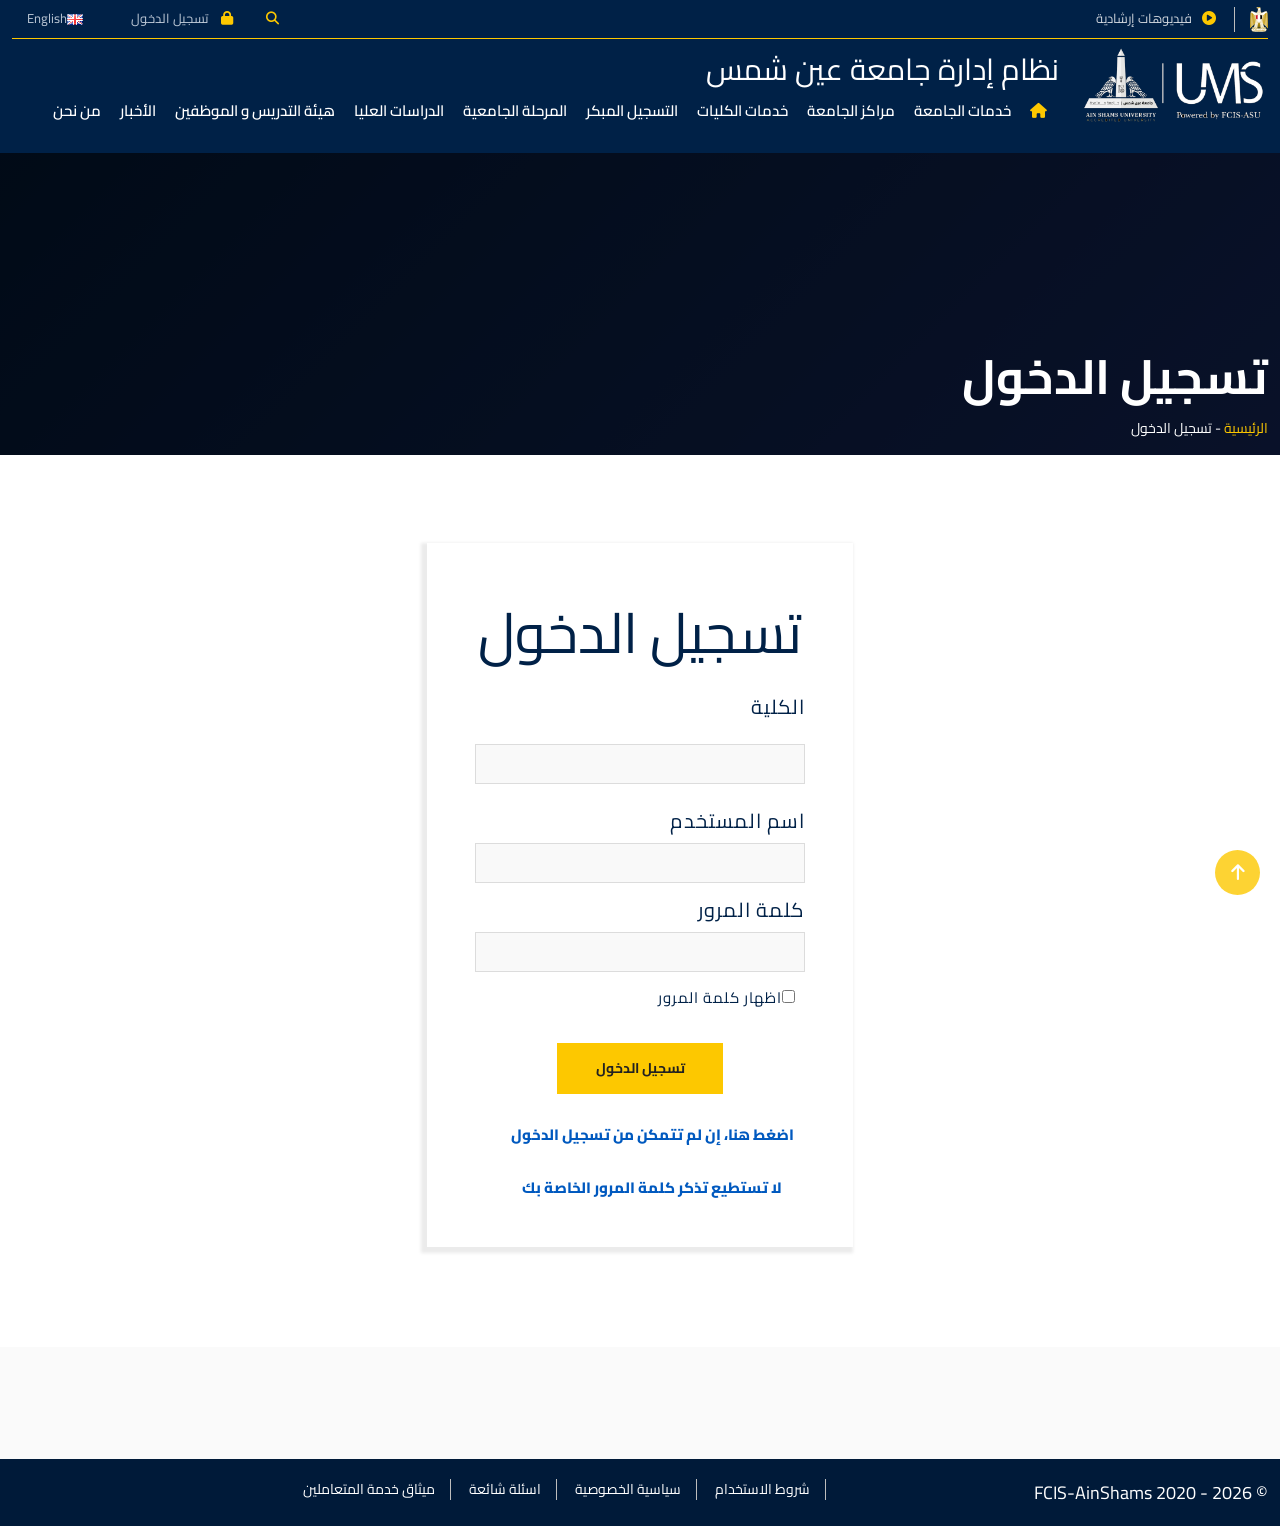
<file: index.html>
<!DOCTYPE html>
<!-- saved from url=(0037)https://ums.asu.edu.eg/App/Login_Form -->
<html lang="ar" dir="rtl" style="" class="js flexbox flexboxlegacy canvas canvastext webgl no-touch geolocation postmessage no-websqldatabase indexeddb hashchange history draganddrop websockets rgba hsla multiplebgs backgroundsize borderimage borderradius boxshadow textshadow opacity cssanimations csscolumns cssgradients cssreflections csstransforms csstransforms3d csstransitions fontface generatedcontent video audio localstorage sessionstorage webworkers no-applicationcache svg inlinesvg smil svgclippaths k-webkit k-webkit150 js flexbox flexboxlegacy canvas canvastext webgl no-touch geolocation postmessage no-websqldatabase indexeddb hashchange history draganddrop websockets rgba hsla multiplebgs backgroundsize borderimage borderradius boxshadow textshadow opacity cssanimations csscolumns cssgradients cssreflections csstransforms csstransforms3d csstransitions fontface generatedcontent video audio localstorage sessionstorage webworkers no-applicationcache svg inlinesvg smil svgclippaths js  js flexbox canvas canvastext webgl no-touch geolocation postmessage no-websqldatabase indexeddb hashchange history draganddrop websockets rgba hsla multiplebgs backgroundsize borderimage borderradius boxshadow textshadow opacity cssanimations csscolumns cssgradients cssreflections csstransforms csstransforms3d csstransitions fontface generatedcontent video audio localstorage sessionstorage webworkers no-applicationcache svg inlinesvg smil svgclippaths"><head><meta http-equiv="Content-Type" content="text/html; charset=UTF-8"><style type="text/css">.swal-icon--error{border-color:#f27474;-webkit-animation:animateErrorIcon .5s;animation:animateErrorIcon .5s}.swal-icon--error__x-mark{position:relative;display:block;-webkit-animation:animateXMark .5s;animation:animateXMark .5s}.swal-icon--error__line{position:absolute;height:5px;width:47px;background-color:#f27474;display:block;top:37px;border-radius:2px}.swal-icon--error__line--left{-webkit-transform:rotate(45deg);transform:rotate(45deg);left:17px}.swal-icon--error__line--right{-webkit-transform:rotate(-45deg);transform:rotate(-45deg);right:16px}@-webkit-keyframes animateErrorIcon{0%{-webkit-transform:rotateX(100deg);transform:rotateX(100deg);opacity:0}to{-webkit-transform:rotateX(0deg);transform:rotateX(0deg);opacity:1}}@keyframes animateErrorIcon{0%{-webkit-transform:rotateX(100deg);transform:rotateX(100deg);opacity:0}to{-webkit-transform:rotateX(0deg);transform:rotateX(0deg);opacity:1}}@-webkit-keyframes animateXMark{0%{-webkit-transform:scale(.4);transform:scale(.4);margin-top:26px;opacity:0}50%{-webkit-transform:scale(.4);transform:scale(.4);margin-top:26px;opacity:0}80%{-webkit-transform:scale(1.15);transform:scale(1.15);margin-top:-6px}to{-webkit-transform:scale(1);transform:scale(1);margin-top:0;opacity:1}}@keyframes animateXMark{0%{-webkit-transform:scale(.4);transform:scale(.4);margin-top:26px;opacity:0}50%{-webkit-transform:scale(.4);transform:scale(.4);margin-top:26px;opacity:0}80%{-webkit-transform:scale(1.15);transform:scale(1.15);margin-top:-6px}to{-webkit-transform:scale(1);transform:scale(1);margin-top:0;opacity:1}}.swal-icon--warning{border-color:#f8bb86;-webkit-animation:pulseWarning .75s infinite alternate;animation:pulseWarning .75s infinite alternate}.swal-icon--warning__body{width:5px;height:47px;top:10px;border-radius:2px;margin-left:-2px}.swal-icon--warning__body,.swal-icon--warning__dot{position:absolute;left:50%;background-color:#f8bb86}.swal-icon--warning__dot{width:7px;height:7px;border-radius:50%;margin-left:-4px;bottom:-11px}@-webkit-keyframes pulseWarning{0%{border-color:#f8d486}to{border-color:#f8bb86}}@keyframes pulseWarning{0%{border-color:#f8d486}to{border-color:#f8bb86}}.swal-icon--success{border-color:#a5dc86}.swal-icon--success:after,.swal-icon--success:before{content:"";border-radius:50%;position:absolute;width:60px;height:120px;background:#fff;-webkit-transform:rotate(45deg);transform:rotate(45deg)}.swal-icon--success:before{border-radius:120px 0 0 120px;top:-7px;left:-33px;-webkit-transform:rotate(-45deg);transform:rotate(-45deg);-webkit-transform-origin:60px 60px;transform-origin:60px 60px}.swal-icon--success:after{border-radius:0 120px 120px 0;top:-11px;left:30px;-webkit-transform:rotate(-45deg);transform:rotate(-45deg);-webkit-transform-origin:0 60px;transform-origin:0 60px;-webkit-animation:rotatePlaceholder 4.25s ease-in;animation:rotatePlaceholder 4.25s ease-in}.swal-icon--success__ring{width:80px;height:80px;border:4px solid hsla(98,55%,69%,.2);border-radius:50%;box-sizing:content-box;position:absolute;left:-4px;top:-4px;z-index:2}.swal-icon--success__hide-corners{width:5px;height:90px;background-color:#fff;padding:1px;position:absolute;left:28px;top:8px;z-index:1;-webkit-transform:rotate(-45deg);transform:rotate(-45deg)}.swal-icon--success__line{height:5px;background-color:#a5dc86;display:block;border-radius:2px;position:absolute;z-index:2}.swal-icon--success__line--tip{width:25px;left:14px;top:46px;-webkit-transform:rotate(45deg);transform:rotate(45deg);-webkit-animation:animateSuccessTip .75s;animation:animateSuccessTip .75s}.swal-icon--success__line--long{width:47px;right:8px;top:38px;-webkit-transform:rotate(-45deg);transform:rotate(-45deg);-webkit-animation:animateSuccessLong .75s;animation:animateSuccessLong .75s}@-webkit-keyframes rotatePlaceholder{0%{-webkit-transform:rotate(-45deg);transform:rotate(-45deg)}5%{-webkit-transform:rotate(-45deg);transform:rotate(-45deg)}12%{-webkit-transform:rotate(-405deg);transform:rotate(-405deg)}to{-webkit-transform:rotate(-405deg);transform:rotate(-405deg)}}@keyframes rotatePlaceholder{0%{-webkit-transform:rotate(-45deg);transform:rotate(-45deg)}5%{-webkit-transform:rotate(-45deg);transform:rotate(-45deg)}12%{-webkit-transform:rotate(-405deg);transform:rotate(-405deg)}to{-webkit-transform:rotate(-405deg);transform:rotate(-405deg)}}@-webkit-keyframes animateSuccessTip{0%{width:0;left:1px;top:19px}54%{width:0;left:1px;top:19px}70%{width:50px;left:-8px;top:37px}84%{width:17px;left:21px;top:48px}to{width:25px;left:14px;top:45px}}@keyframes animateSuccessTip{0%{width:0;left:1px;top:19px}54%{width:0;left:1px;top:19px}70%{width:50px;left:-8px;top:37px}84%{width:17px;left:21px;top:48px}to{width:25px;left:14px;top:45px}}@-webkit-keyframes animateSuccessLong{0%{width:0;right:46px;top:54px}65%{width:0;right:46px;top:54px}84%{width:55px;right:0;top:35px}to{width:47px;right:8px;top:38px}}@keyframes animateSuccessLong{0%{width:0;right:46px;top:54px}65%{width:0;right:46px;top:54px}84%{width:55px;right:0;top:35px}to{width:47px;right:8px;top:38px}}.swal-icon--info{border-color:#c9dae1}.swal-icon--info:before{width:5px;height:29px;bottom:17px;border-radius:2px;margin-left:-2px}.swal-icon--info:after,.swal-icon--info:before{content:"";position:absolute;left:50%;background-color:#c9dae1}.swal-icon--info:after{width:7px;height:7px;border-radius:50%;margin-left:-3px;top:19px}.swal-icon{width:80px;height:80px;border-width:4px;border-style:solid;border-radius:50%;padding:0;position:relative;box-sizing:content-box;margin:20px auto}.swal-icon:first-child{margin-top:32px}.swal-icon--custom{width:auto;height:auto;max-width:100%;border:none;border-radius:0}.swal-icon img{max-width:100%;max-height:100%}.swal-title{color:rgba(0,0,0,.65);font-weight:600;text-transform:none;position:relative;display:block;padding:13px 16px;font-size:27px;line-height:normal;text-align:center;margin-bottom:0}.swal-title:first-child{margin-top:26px}.swal-title:not(:first-child){padding-bottom:0}.swal-title:not(:last-child){margin-bottom:13px}.swal-text{font-size:16px;position:relative;float:none;line-height:normal;vertical-align:top;text-align:left;display:inline-block;margin:0;padding:0 10px;font-weight:400;color:rgba(0,0,0,.64);max-width:calc(100% - 20px);overflow-wrap:break-word;box-sizing:border-box}.swal-text:first-child{margin-top:45px}.swal-text:last-child{margin-bottom:45px}.swal-footer{text-align:right;padding-top:13px;margin-top:13px;padding:13px 16px;border-radius:inherit;border-top-left-radius:0;border-top-right-radius:0}.swal-button-container{margin:5px;display:inline-block;position:relative}.swal-button{background-color:#7cd1f9;color:#fff;border:none;box-shadow:none;border-radius:5px;font-weight:600;font-size:14px;padding:10px 24px;margin:0;cursor:pointer}.swal-button:not([disabled]):hover{background-color:#78cbf2}.swal-button:active{background-color:#70bce0}.swal-button:focus{outline:none;box-shadow:0 0 0 1px #fff,0 0 0 3px rgba(43,114,165,.29)}.swal-button[disabled]{opacity:.5;cursor:default}.swal-button::-moz-focus-inner{border:0}.swal-button--cancel{color:#555;background-color:#efefef}.swal-button--cancel:not([disabled]):hover{background-color:#e8e8e8}.swal-button--cancel:active{background-color:#d7d7d7}.swal-button--cancel:focus{box-shadow:0 0 0 1px #fff,0 0 0 3px rgba(116,136,150,.29)}.swal-button--danger{background-color:#e64942}.swal-button--danger:not([disabled]):hover{background-color:#df4740}.swal-button--danger:active{background-color:#cf423b}.swal-button--danger:focus{box-shadow:0 0 0 1px #fff,0 0 0 3px rgba(165,43,43,.29)}.swal-content{padding:0 20px;margin-top:20px;font-size:medium}.swal-content:last-child{margin-bottom:20px}.swal-content__input,.swal-content__textarea{-webkit-appearance:none;background-color:#fff;border:none;font-size:14px;display:block;box-sizing:border-box;width:100%;border:1px solid rgba(0,0,0,.14);padding:10px 13px;border-radius:2px;transition:border-color .2s}.swal-content__input:focus,.swal-content__textarea:focus{outline:none;border-color:#6db8ff}.swal-content__textarea{resize:vertical}.swal-button--loading{color:transparent}.swal-button--loading~.swal-button__loader{opacity:1}.swal-button__loader{position:absolute;height:auto;width:43px;z-index:2;left:50%;top:50%;-webkit-transform:translateX(-50%) translateY(-50%);transform:translateX(-50%) translateY(-50%);text-align:center;pointer-events:none;opacity:0}.swal-button__loader div{display:inline-block;float:none;vertical-align:baseline;width:9px;height:9px;padding:0;border:none;margin:2px;opacity:.4;border-radius:7px;background-color:hsla(0,0%,100%,.9);transition:background .2s;-webkit-animation:swal-loading-anim 1s infinite;animation:swal-loading-anim 1s infinite}.swal-button__loader div:nth-child(3n+2){-webkit-animation-delay:.15s;animation-delay:.15s}.swal-button__loader div:nth-child(3n+3){-webkit-animation-delay:.3s;animation-delay:.3s}@-webkit-keyframes swal-loading-anim{0%{opacity:.4}20%{opacity:.4}50%{opacity:1}to{opacity:.4}}@keyframes swal-loading-anim{0%{opacity:.4}20%{opacity:.4}50%{opacity:1}to{opacity:.4}}.swal-overlay{position:fixed;top:0;bottom:0;left:0;right:0;text-align:center;font-size:0;overflow-y:auto;background-color:rgba(0,0,0,.4);z-index:10000;pointer-events:none;opacity:0;transition:opacity .3s}.swal-overlay:before{content:" ";display:inline-block;vertical-align:middle;height:100%}.swal-overlay--show-modal{opacity:1;pointer-events:auto}.swal-overlay--show-modal .swal-modal{opacity:1;pointer-events:auto;box-sizing:border-box;-webkit-animation:showSweetAlert .3s;animation:showSweetAlert .3s;will-change:transform}.swal-modal{width:478px;opacity:0;pointer-events:none;background-color:#fff;text-align:center;border-radius:5px;position:static;margin:20px auto;display:inline-block;vertical-align:middle;-webkit-transform:scale(1);transform:scale(1);-webkit-transform-origin:50% 50%;transform-origin:50% 50%;z-index:10001;transition:opacity .2s,-webkit-transform .3s;transition:transform .3s,opacity .2s;transition:transform .3s,opacity .2s,-webkit-transform .3s}@media (max-width:500px){.swal-modal{width:calc(100% - 20px)}}@-webkit-keyframes showSweetAlert{0%{-webkit-transform:scale(1);transform:scale(1)}1%{-webkit-transform:scale(.5);transform:scale(.5)}45%{-webkit-transform:scale(1.05);transform:scale(1.05)}80%{-webkit-transform:scale(.95);transform:scale(.95)}to{-webkit-transform:scale(1);transform:scale(1)}}@keyframes showSweetAlert{0%{-webkit-transform:scale(1);transform:scale(1)}1%{-webkit-transform:scale(.5);transform:scale(.5)}45%{-webkit-transform:scale(1.05);transform:scale(1.05)}80%{-webkit-transform:scale(.95);transform:scale(.95)}to{-webkit-transform:scale(1);transform:scale(1)}}</style>


    
    <meta name="viewport" content="width=device-width, initial-scale=1, shrink-to-fit=no">
    <meta property="og:url" content="https://ums.asu.edu.eg/">
    <meta property="og:image" content="/images/logoums (1).png">
    <meta property="og:description" content="Digital Management System of Ain Shams University">
    <meta property="og:image:width" content="1280">
    <meta property="og:image:height" content="640">
    <link rel="icon" href="https://ums.asu.edu.eg/favicon.ico" type="image/x-icon">
    <title>تسجيل الدخول | منصة الجامعة الذكية </title>
    
    <!-- Google Fonts for Cairo -->
    <link rel="preconnect" href="https://fonts.googleapis.com">
    <link rel="preconnect" href="https://fonts.gstatic.com" crossorigin>
    <link href="https://fonts.googleapis.com/css2?family=Cairo:wght@400;500;600;700&display=swap" rel="stylesheet">
    

<!-- Normalize CSS -->
<link rel="stylesheet" href="./index.login_files/normalize.css">
<!-- Main CSS -->
<link rel="stylesheet" href="./index.login_files/main.css">
<!-- Bootstrap CSS -->
<link rel="stylesheet" href="./index.login_files/bootstrap.min.css">
<!-- Animate CSS -->
<link rel="stylesheet" href="./index.login_files/animate.min.css">
<!-- Font-awesome CSS-->
<link rel="stylesheet" href="https://cdnjs.cloudflare.com/ajax/libs/font-awesome/6.5.1/css/all.min.css">
<!-- Owl Caousel CSS -->
<link rel="stylesheet" href="./index.login_files/owl.carousel.min.css">
<link rel="stylesheet" href="./index.login_files/owl.theme.default.min.css">
<!-- Main Menu CSS -->
<link rel="stylesheet" href="./index.login_files/meanmenu.min.css">
<!-- nivo slider CSS -->
<link rel="stylesheet" href="./index.login_files/nivo-slider.css" type="text/css">
<link rel="stylesheet" href="./index.login_files/preview.css" type="text/css" media="screen">
<!-- Datetime Picker Style CSS -->
<link rel="stylesheet" href="./index.login_files/jquery.datetimepicker.css">
<!-- Select2 CSS -->
<link rel="stylesheet" href="./index.login_files/select2.min.css">
<!-- Magic popup CSS -->
<link rel="stylesheet" href="./index.login_files/magnific-popup.css">
<!-- Switch Style CSS -->
<link rel="stylesheet" href="./index.login_files/hover-min.css">
<!-- ReImageGrid CSS -->
<link rel="stylesheet" href="./index.login_files/reImageGrid.css">
<!-- Nouislider Style CSS -->
<link rel="stylesheet" href="./index.login_files/nouislider.min.css">
<!-- Custom CSS -->
<link rel="stylesheet" href="./index.login_files/style.css">

<!--Kendo-->
<link href="https://kendo.cdn.telerik.com/2023.3.1010/styles/kendo.common-bootstrap.min.css" rel="stylesheet" type="text/css">
<link href="https://kendo.cdn.telerik.com/2023.3.1010/styles/kendo.mobile.all.min.css" rel="stylesheet" type="text/css">
<link href="https://kendo.cdn.telerik.com/2023.3.1010/styles/kendo.dataviz.min.css" rel="stylesheet" type="text/css">
<link href="https://kendo.cdn.telerik.com/2023.3.1010/styles/kendo.bootstrap.min.css" rel="stylesheet" type="text/css">
<link href="https://kendo.cdn.telerik.com/2023.3.1010/styles/kendo.dataviz.bootstrap.min.css" rel="stylesheet" type="text/css">
<!--Kendo custom styles-->
<style>
    .k-dropdown .k-state-focused, .k-filebrowser-dropzone, .k-list > .k-state-hover, .k-listbox .k-item:hover:not(.k-state-disabled), .k-mobile-list .k-edit-label.k-check:active, .k-mobile-list .k-item > .k-label:active, .k-mobile-list .k-item > .k-link:active, .k-mobile-list .k-recur-view .k-check:active, .k-pager-wrap .k-link:hover, .k-scheduler .k-scheduler-toolbar ul li.k-state-hover, .k-splitbar-horizontal-hover:hover, .k-splitbar-vertical-hover:hover, .k-state-hover, .k-state-hover:hover {
        background-color: #0021473d;
    }
    .k-list > .k-state-focused.k-state-selected, .k-listview > .k-state-focused.k-state-selected, .k-state-focused.k-state-selected, td.k-state-focused.k-state-selected {
        box-shadow: inset 0 0 10px 3px #002147;
    }
    .k-draghandle.k-state-selected:hover, .k-ghost-splitbar-horizontal, .k-ghost-splitbar-vertical, .k-list > .k-state-highlight, .k-list > .k-state-selected, .k-marquee-color, .k-panel > .k-state-selected, .k-scheduler .k-scheduler-toolbar .k-state-selected, .k-scheduler .k-today.k-state-selected, .k-state-selected, .k-state-selected:link, .k-state-selected:visited, .k-tool.k-state-selected {
        background-color: #002147;
        border-color: #002147;
    }
    .k-link:link, .k-link:visited, .k-nav-current.k-state-hover .k-link {
        color: #002147;
    }
</style>
    <link href="https://kendo.cdn.telerik.com/2023.3.1010/styles/kendo.rtl.min.css" rel="stylesheet" type="text/css">
<script src="./index.login_files/jquery-2.2.4.min.js.تنزيل" type="text/javascript"></script>
<script src="./index.login_files/modernizr-2.8.3.js.تنزيل"></script>
<script src="https://kendo.cdn.telerik.com/2023.3.1010/js/jszip.min.js"></script>
<script src="https://kendo.cdn.telerik.com/2023.3.1010/js/kendo.all.min.js"></script>
<script src="https://kendo.cdn.telerik.com/2023.3.1010/js/kendo.dropdownlist.min.js"></script>
<script src="https://kendo.cdn.telerik.com/2023.3.1010/js/kendo.aspnetmvc.min.js"></script>
<script src="./index.login_files/modernizr-2.8.3.js.تنزيل"></script>
<script src="./index.login_files/kendo.modernizr.custom.js.تنزيل"></script>


    <!-- BEGIN SWEETALERT -->
    <link href="./index.login_files/sweetalert2.min.css" rel="stylesheet">
    <script src="./index.login_files/sweetalert2.min.js.تنزيل"></script>
    <script src="./index.login_files/modernizr-2.8.3.min.js.تنزيل"></script>

    <script src="./index.login_files/sweetalert.min.js.تنزيل"></script>
    <!-- Owl Cauosel JS -->
    <script src="./index.login_files/owl.carousel.min.js.تنزيل" type="text/javascript"></script>
<style>.BDTLL_status {
    cursor: pointer;
    display: inline;
    margin-right: 3px;
    width: 16px;
    height: 16px;
}
/*# sourceMappingURL=[data-uri] */</style><style>.BDTLL_icon_ok {
    background-image: url([data-uri]);
}

.BDTLL_icon_critical {
    background-image: url([data-uri]);
}

.BDTLL_icon_alert {
    background-image: url([data-uri]);
}

.BDTLL_icon_disabled {
    background-image: url([data-uri]);
}

.BDTLL_icon_whitelisted {
    background-image: url([data-uri]);
}

.BDTLL_Search_Popup {
    font-family: -apple-system, BlinkMacSystemFont, 'Segoe UI', 'Roboto', system-ui;

	position: absolute !important;
	min-height: 70px !important;

	border-style: solid !important;
	border-width: 1px !important;
	border-radius: 5px !important;

	overflow: hidden !important;
	z-index: 999999999999999 !important;

    background-color: rgb(255, 255, 255) !important;
    border-color: rgba(100, 100, 100, 0.9) !important;
}

.BDTLL_Search_Popup > .BDTLL_left_box {
	position: absolute !important;
	top: 0px !important;
	height: auto !important;
	bottom: 0px !important;

	left: 0px !important;
	width: 92px !important;

	background-size: 50px 50px !important;
	background-repeat: no-repeat !important;
	background-position: center !important;

    background-color: rgb(240, 242, 246) !important;
}

.BDTLL_Search_Popup > .BDTLL_right_box {
	display: inline-block !important;
	margin-left: 92px !important;
	width: 210pt !important;

	box-sizing: border-box !important;
	padding-left: 10px !important;
    padding-right: 5px !important;
}

.BDTLL_Search_Popup p {
    white-space: pre-wrap !important;
    word-wrap: normal !important;
    margin: 0px !important;
    padding: 0px !important;
    text-align: left;
}

.BDTLL_Search_Popup .BDTLL_title {
	font-size: 16px !important;
	margin-top: 12px !important;
}

.BDTLL_Search_Popup .BDTLL_description {
	font-size: 12px !important;
	margin-top: 5px !important;
}

.BDTLL_Search_Popup .BDTLL_web_protection {
	font-size: 11px !important;
	margin-top: 15px !important;
	margin-bottom: 10px !important;
}

.BDTLL_Search_Popup .BDTLL_strong {
    color: rgb(7, 20, 45) !important;
}

.BDTLL_Search_Popup .BDTLL_mild {
    color: rgb(81, 91, 109) !important;
}

@media (prefers-color-scheme: dark) {
    .BDTLL_Search_Popup {
        background-color: rgb(56, 67, 87) !important;
        border-color: rgba(169, 169, 169, 0.9) !important;
    }

    .BDTLL_Search_Popup > .BDTLL_left_box {
        background-color: rgb(7, 20, 45) !important;
    }

    .BDTLL_Search_Popup .BDTLL_strong {
        color: rgb(239, 241, 249) !important;
    }
    
    .BDTLL_Search_Popup .BDTLL_mild {
        color: rgb(217, 217, 217) !important;
    }
}

/*# sourceMappingURL=[data-uri] */</style></head>
<!-- Head End -->
<!-- Body Start -->

<body dir="rtl">
    

    
    
    
    




    

    <div id="wrapper" style="position: relative;">  

        <!-- Header Start -->

<link href="./index.login_files/Menu.css" rel="stylesheet">
<style>

    .mega-menu .preview {
        width: 200px;
        padding: 20px;
    }

    .preview {
        display: none;
        color: #efe7c6;
    }

    .show {
        display: block;
    }

    .fadeIn {
        animation: fadeIn 0.5s ease;
    }

    nav#desktop-nav ul li a {
        padding: 30px 20px 0px 0px;
    }
</style>
<header>
    <div id="header1" class="header2-area">
        

<script src="./index.login_files/Language.js.تنزيل"></script>
<style>
    .main-menu-area .header-search{
        margin:0px 0px !important;
    }
</style>
<!-- TopHeader Start -->
<div class="header-top-area">
    <div class="container">
        <div class="top-bar-border">
            <div class="row">
                <div class="col-xl-6 col-lg-6 col-md-6 col-sm-12 ">
                    <div class="header-top-left">
                        <ul class="Mobile-Hidden">
                            <li><img style="height:25px;" src="./index.login_files/arms_of_Egypt_(Official).svg"></li>
                            <li style="text-transform:capitalize;"><i class="fa fa-play-circle" aria-hidden="true"></i><a href="https://ums.asu.edu.eg/App/VideosSection">فيديوهات إرشادية</a></li>
                        </ul>
                    </div>
                </div>
                <div class="col-xl-6 col-lg-6 col-md-6 col-sm-12">
                    <div class="header-top-right">
                        <ul class="main-menu-area">
                            <li>
                                <div class="header-search d-none d-lg-block">
                                    <form action="https://ums.asu.edu.eg/Search/GetSearchResult" method="GET">
                                        <input type="text" class="search-form" name="UserQuery" placeholder="بحث" required="">
                                        <a href="https://ums.asu.edu.eg/App/Login_Form#" class="search-button" id="search-button"><i class="fa fa-search" aria-hidden="true"></i></a>
                                    </form>
                                </div>
                            </li>
                                <li>
                                    <a class="login-btn-area" href="https://ums.asu.edu.eg/App/Login_Form" id="login-button"><i class="fa fa-lock"></i> تسجيل الدخول</a>
                                </li>


                                <li><a class="login-btn-area" onclick="SelectedIndexChanged(&#39;en&#39;); location.reload();" href="https://ums.asu.edu.eg/App/Login_Form#"> <img src="./index.login_files/gb.png" alt="English">English</a></li>
                        </ul>
                    </div>
                </div>
            </div>
        </div>
    </div>
</div>
<!-- TopHeader End -->


        <!-- MenuHeader Start -->
        <div class="main-menu-area bg-textPrimary" id="sticker">
            <div class="container">
                <div class="row">
                    <div class="col-xl-2 col-sm-2">
                        <div class="logo-area">
                            <a href="https://ums.asu.edu.eg/"><img class="img-responsive" src="./index.login_files/logoums (1).png" alt="logo"></a>
                        </div>
                    </div>

                    <div class="col-xl-10 col-lg-12 col-md-12 col-sm-10">
                        <div class="row">
                            <h2 class="p-2 topTitle" style="color:#FFFFFF;margin:0 0 -60px 0;">نظام إدارة جامعة عين شمس</h2>
                            <nav id="desktop-nav" style="width:auto;margin:30px 0px 0px 0px;">
                                <ul>
                                    <li class="active">
                                        <a class="fa fa-home" href="https://ums.asu.edu.eg/"></a>
                                    </li>
                                    <li>
                                        <a href="https://ums.asu.edu.eg/App/Login_Form#">خدمات الجامعة</a>
                                        <ul>
                                            <li class="has-child-menu">
                                                <a href="https://ums.asu.edu.eg/App/Login_Form#">مؤتمر الجامعة</a>
                                                <ul class="thired-level">
                                                    <li><a href="https://ums.asu.edu.eg/RequestServiceUniversityConference">طلب الإشتراك</a></li>
                                                    <li><a href="https://ums.asu.edu.eg/TrackExternalServices/Track">متابعة طلب الخدمة برقم التسجيل</a></li>
                                                    <li><a href="https://ums.asu.edu.eg/TrackExternalServices/GetUniveristyServicesHistory">متابعة طلب الخدمة بالرقم القومي</a></li>
                                                </ul>
                                            </li>

                                            <li class="has-child-menu">
                                                <a href="https://ums.asu.edu.eg/App/Login_Form#">مركز ذوى الإعاقة</a>
                                                <ul class="thired-level">
                                                    <li><a href="https://ums.asu.edu.eg/StudentDisabilityCenter">التسجيل فى دورة ICDL محلية</a></li>
                                                    <li><a href="https://ums.asu.edu.eg/TrackExternalServices/Track">متابعة طلب الإشتراك</a></li>
                                                </ul>
                                            </li>
                                            <li class="has-child-menu">
                                                <a href="https://ums.asu.edu.eg/App/Login_Form#">طلب الالتحاق بالتعلُم المدمج</a>
                                                <ul class="thired-level">
                                                    <li><a href="https://ums.asu.edu.eg/BlendedLearningAdmission">طلب الالتحاق</a></li>
                                                    <li><a href="https://ums.asu.edu.eg/BlendedLearningAdmission/Track">متابعة التسجيل</a></li>
                                                </ul>
                                            </li>
                                            <li class="has-child-menu">
                                                <a href="https://ums.asu.edu.eg/App/Login_Form#">خدمات رابطة الخريجين</a>
                                                <ul class="thired-level">
                                                    <li><a href="https://ums.asu.edu.eg/GraduateAssociationSubscription">انضم الان</a></li>
                                                    <li><a href="https://ums.asu.edu.eg/GraduateAssociationSubscription/Track">متابعة التسجيل</a></li>
                                                    <li><a href="https://ums.asu.edu.eg/GeneralQuestionnaire">رأيك يهمنا</a></li>
                                                    <li><a href="https://ums.asu.edu.eg/GraduateAssociationSubscription/GraduateRamadan">سهرة رمضانية وسحور</a></li>
                                                </ul>
                                            </li>

                                            <li class="has-child-menu">
                                                <a href="https://ums.asu.edu.eg/App/Login_Form#">خدمات الخريجين</a>
                                                <ul class="thired-level">
                                                    <li><a href="https://ums.asu.edu.eg/CertificatesDocumentation/Documentation">توثيق واستخراج الشهادات</a></li>
                                                    <li><a href="https://ums.asu.edu.eg/CertificatesDocumentation/Inquiries">استعلامات الشهادات</a></li>
                                                    <li><a href="https://ums.asu.edu.eg/CertificatesDocumentation/Track">متابعة طلب الخدمة</a></li>
                                                </ul>
                                            </li>
                                            
                                        </ul>
                                    </li>




    <li>
        <a href="https://ums.asu.edu.eg/App/Login_Form#">مراكز الجامعة</a>
        <ul>
            <li class="has-child-menu">
                <a href="https://ums.asu.edu.eg/App/Login_Form#">خدمات مراكز الجامعة</a>
                <ul class="thired-level mega-menu-area row pc-service-menu">
                        <li class="col">
                                <a href="https://ums.asu.edu.eg/UniversityCentersService/CenterRequest?centerId=1">مركز الخدمة العامة والتنمية الاجتماعية</a>
                                <a href="https://ums.asu.edu.eg/UniversityCentersService/CenterRequest?centerId=4">المعادلات</a>
                                <a href="https://ums.asu.edu.eg/UniversityCentersService/CenterRequest?centerId=8">مركز الرفاعة - ألسن</a>
                                <a href="https://ums.asu.edu.eg/UniversityCentersService/CenterRequest?centerId=11">مركز التميز التربوى - كلية التربية</a>
                                <a href="https://ums.asu.edu.eg/UniversityCentersService/CenterRequest?centerId=14">مركز تطوير استراتيجيات و بحوث التعليم</a>
                                <a href="https://ums.asu.edu.eg/UniversityCentersService/CenterRequest?centerId=17">مركز تطوير التعليم الجامعى</a>
                                <a href="https://ums.asu.edu.eg/UniversityCentersService/CenterRequest?centerId=20">مركز التميز لتدريس اللغة الالمانية</a>
                                <a href="https://ums.asu.edu.eg/UniversityCentersService/CenterRequest?centerId=24">حساب وحدة تنيمة وتدريب اطباء الامتياز</a>
                                <a href="https://ums.asu.edu.eg/UniversityCentersService/CenterRequest?centerId=27">حساب وحدة التعليم المستمر ووحدة القياسات الدقيقة وتشخيص الاورام</a>
                                <a href="https://ums.asu.edu.eg/UniversityCentersService/CenterRequest?centerId=30">مركز النانو</a>
                        </li>
                        <li class="col">
                                <a href="https://ums.asu.edu.eg/UniversityCentersService/CenterRequest?centerId=2">مركز التعلم المدمج</a>
                                <a href="https://ums.asu.edu.eg/UniversityCentersService/CenterRequest?centerId=5">مركز تعليم الكبار</a>
                                <a href="https://ums.asu.edu.eg/UniversityCentersService/CenterRequest?centerId=9">مركز الحساب العلمى</a>
                                <a href="https://ums.asu.edu.eg/UniversityCentersService/CenterRequest?centerId=12">مركز الارشاد النفسى</a>
                                <a href="https://ums.asu.edu.eg/UniversityCentersService/CenterRequest?centerId=15">مركز الفنون</a>
                                <a href="https://ums.asu.edu.eg/UniversityCentersService/CenterRequest?centerId=18">الوحدات ذات الطابع الخاص - كلية حقوق</a>
                                <a href="https://ums.asu.edu.eg/UniversityCentersService/CenterRequest?centerId=21">مركز دراسات البردية والنقوش</a>
                                <a href="https://ums.asu.edu.eg/UniversityCentersService/CenterRequest?centerId=25">حساب وحدة العلاج المتميز باجر</a>
                                <a href="https://ums.asu.edu.eg/UniversityCentersService/CenterRequest?centerId=28">وحدة التعليم التمريضي والتدريب المستمر</a>
                                <a href="https://ums.asu.edu.eg/UniversityCentersService/CenterRequest?centerId=31">كلية الهندسة</a>
                        </li>
                        <li class="col">
                                <a href="https://ums.asu.edu.eg/UniversityCentersService/CenterRequest?centerId=3">مركز كونفوشيوس</a>
                                <a href="https://ums.asu.edu.eg/UniversityCentersService/CenterRequest?centerId=7">مركز توثيق الشهادات</a>
                                <a href="https://ums.asu.edu.eg/UniversityCentersService/CenterRequest?centerId=10">مركز ضمان الجودة</a>
                                <a href="https://ums.asu.edu.eg/UniversityCentersService/CenterRequest?centerId=13">مركز تطوير تدريس اللغة الانجليزية</a>
                                <a href="https://ums.asu.edu.eg/UniversityCentersService/CenterRequest?centerId=16">مركز الدراسات والبحوث المتكاملة - كلية البنات</a>
                                <a href="https://ums.asu.edu.eg/UniversityCentersService/CenterRequest?centerId=19">مركز الدراسات القانونية والأقتصادية</a>
                                <a href="https://ums.asu.edu.eg/UniversityCentersService/CenterRequest?centerId=23">حساب وحدة جراحة الفم والوجه والفكين والجراحات التعويضية</a>
                                <a href="https://ums.asu.edu.eg/UniversityCentersService/CenterRequest?centerId=26">حساب برنامج طب الاسنان الاكلنيكي بنظام الساعات المعتمدة</a>
                                <a href="https://ums.asu.edu.eg/UniversityCentersService/CenterRequest?centerId=29">وحدة تكنولوجيا المعلومات في التمريض</a>
                        </li>
                </ul>
            </li>
            <li><a href="https://ums.asu.edu.eg/TrackExternalServices/Track">متابعة طلب الخدمة</a></li>
        </ul>
    </li>

                                    <li>
                                        <a href="https://ums.asu.edu.eg/App/Login_Form#">خدمات الكليات</a>
                                        <ul>
                                            <li class="has-child-menu">
                                                <a href="https://ums.asu.edu.eg/App/Login_Form#">الخريجين</a>
                                                <ul class="thired-level">
                                                    <li><a href="https://ums.asu.edu.eg/RequestService">شهادة تخرج عربى او انجليزى</a></li>
                                                    <li><a href="https://ums.asu.edu.eg/RequestService">استخراج شهاده تقديرات عربى</a></li>
                                                    <li><a href="https://ums.asu.edu.eg/RequestService">مقابل سحب ملف الخريجين</a></li>
                                                    <li><a href="https://ums.asu.edu.eg/RequestService">استخراج شهادة تقديرات انجليزى</a></li>
                                                    <li><a href="https://ums.asu.edu.eg/RequestService">خدمات أخرى</a></li>
                                                </ul>
                                            </li>
                                            <li class="has-child-menu">
                                                <a href="https://ums.asu.edu.eg/App/Login_Form#">تعليم عالى</a>
                                                <ul class="thired-level">
                                                    <li><a href="https://ums.asu.edu.eg/RequestService">بيان نجاح</a></li>
                                                    <li><a href="https://ums.asu.edu.eg/RequestService">رسوم ايقاف قيد او عذر عن عام دراسى كامل</a></li>
                                                    <li><a href="https://ums.asu.edu.eg/RequestService">شهادة فصل او بيان حاله</a></li>
                                                    <li><a href="https://ums.asu.edu.eg/RequestService">رسوم امتحان ماده تخلف للطلاب الراسبين</a></li>
                                                    <li><a href="https://ums.asu.edu.eg/RequestService">خدمات أخرى</a></li>
                                                </ul>
                                            </li>
                                            <li class="has-child-menu">
                                                <a href="https://ums.asu.edu.eg/App/Login_Form#">الدراسات العليا</a>
                                                <ul class="thired-level">
                                                    <li><a href="https://ums.asu.edu.eg/RequestService">تسجيل ماجستير نصف عام</a></li>
                                                    <li><a href="https://ums.asu.edu.eg/RequestService">تسجيل دكتوراه نصف عام</a></li>
                                                    <li><a href="https://ums.asu.edu.eg/RequestService">مد فتره تسجيل ماجستير او دكتوراه</a></li>
                                                    <li><a href="https://ums.asu.edu.eg/RequestService">شهادة مؤقته ماجستير عربى او انجليزى</a></li>
                                                    <li><a href="https://ums.asu.edu.eg/RequestService">مد فتره تسجيل ماجستير او دكتوراه</a></li>
                                                    <li><a href="https://ums.asu.edu.eg/RequestService">شهادة مؤقته دبلومات عربى او انجليزى</a></li>
                                                    <li><a href="https://ums.asu.edu.eg/RequestService">خدمات أخرى</a></li>
                                                </ul>
                                            </li>

                                            <li class="has-child-menu">
                                                <a href="https://ums.asu.edu.eg/App/Login_Form#">متابعة طلب الخدمة</a>
                                                <ul class="thired-level">
                                                    <li><a href="https://ums.asu.edu.eg/TrackExternalServices/Track">متابعة طلب الخدمة برقم التسجيل</a></li>
                                                    <li><a href="https://ums.asu.edu.eg/TrackExternalServices/GetExternalServicesHistory">متابعة طلب الخدمة بالرقم القومي</a></li>
                                                </ul>
                                            </li>
                                        </ul>
                                    </li>
                                    <li>
                                        <a href="https://ums.asu.edu.eg/App/Login_Form#">التسجيل المبكر</a>
                                        <ul>

                                            <li class="has-child-menu">
                                                <a href="https://ums.asu.edu.eg/App/Login_Form#">لخريجي الثانوية العامة</a>
                                                <ul class="thired-level">
                                                    <li><a href="https://ums.asu.edu.eg/ApplicationRegister">طلب تسجيل مبكر</a></li>
                                                    <li><a href="https://ums.asu.edu.eg/ApplicationRegister/Track">متابعة التسجيل</a></li>
                                                </ul>
                                            </li>
                                            <li class="has-child-menu">
                                                <a href="https://ums.asu.edu.eg/App/Login_Form#">لخريجي الجامعة</a>
                                                <ul class="thired-level">
                                                    <li><a href="https://ums.asu.edu.eg/PGApplicationRegister">طلب تسجيل</a></li>
                                                    <li><a href="https://ums.asu.edu.eg/PGApplicationRegister/Track">متابعة التسجيل</a></li>
                                                </ul>
                                            </li>
                                            <li class="has-child-menu">
                                                <a href="https://ums.asu.edu.eg/App/Login_Form#">لخريجى الشهادة المعادلة</a>
                                                <ul class="thired-level">
                                                    <li><a href="https://ums.asu.edu.eg/ApplicationRegister">طلب تسجيل مبكر</a></li>
                                                    <li><a href="https://ums.asu.edu.eg/ApplicationRegister/Track">متابعة التسجيل</a></li>
                                                </ul>
                                            </li>
                                        </ul>
                                    </li>
                                    <!-- student menu -->
                                    <li>
                                        <a href="https://ums.asu.edu.eg/App/Login_Form#">المرحلة الجامعية</a>

                                        <ul class="mega-menu-area row pc-service-menu">
                                            <li class="col">
                                                <a data-preview="تسجيل المقررات الدراسية لطلاب الساعات المعتمدة" href="https://ums.asu.edu.eg/App/Login_Form#">تسجيل المقررات الدراسية</a>
                                                <a data-preview="تعرف على جدولك للفصل الدراسى الحالى" href="https://ums.asu.edu.eg/App/Login_Form#">جدولي</a>
                                                <a data-preview="احصل على رمز QR لاستخدامه في تسجيل الحضور سواء فى المحاضرات او الامتحانات" href="https://ums.asu.edu.eg/App/Login_Form#">رمز ال QR</a>
                                                <a data-preview="اطلع على درجات اعمال السنة بتفاصيل مقررات كل فصل دراسي" href="https://ums.asu.edu.eg/App/Login_Form#">درجات أعمال السنة</a>
                                                <a data-preview="يستطيع طلاب الساعات المعتمدة تقديم طلب للانسحاب من المقررات الدراسية" href="https://ums.asu.edu.eg/App/Login_Form#">طلب انسحاب من مقرر</a>
                                                <a data-preview="يمكنك معرفة اذا كان لديك أية انذارات أكاديمية" href="https://ums.asu.edu.eg/App/Login_Form#">انذار أكاديمى</a>
                                                <a data-preview="تعرف على تفاصيل دورات التربية العسكرية" href="https://ums.asu.edu.eg/App/Login_Form#">بيانات دورة التربية العسكرية</a>
                                            </li>
                                            <li class="col">
                                                <a data-preview="يمكنك تقديم التماس علي المقررات المطلوبة منك فى العام الدراسي" href="https://ums.asu.edu.eg/App/Login_Form#">الإلتماسات</a>
                                                <a data-preview="التشعيب لأقسام الكلية" href="https://ums.asu.edu.eg/App/Login_Form#">التشعيب</a>
                                                <a data-preview="اطلع على مقرراتك الدراسية للعام الأكاديمي الحالي" href="https://ums.asu.edu.eg/App/Login_Form#">المقررات</a>
                                                <a data-preview="احصل على درجات العام الدراسي بتفاصيل مقررات كل فصل دراسي" href="https://ums.asu.edu.eg/App/Login_Form#">الدرجات</a>
                                                <a data-preview="طلب فتح مقرر للتسجيل" href="https://ums.asu.edu.eg/App/Login_Form#">طلب فتح مقرر للتسجيل</a>
                                                <a data-preview="اطلع على جوائزك" href="https://ums.asu.edu.eg/App/Login_Form#">الجوائز</a>
                                                <a data-preview="التسجيل في دورة التربية العسكرية للطلاب الذكور" href="https://ums.asu.edu.eg/App/Login_Form#">دورات التربية العسكرية المسجلة</a>
                                            </li>
                                        </ul>
                                    </li>

                                    <!-- PG menu -->
                                    <li>
                                        <a href="https://ums.asu.edu.eg/App/Login_Form#">الدراسات العليا</a>
                                        <ul class="pc-service-menu">
                                            <li><a data-preview="اطلع على مقرراتك الدراسية للعام الأكاديمي الحالي" href="https://ums.asu.edu.eg/App/Login_Form#">المقررات</a></li>
                                            <li><a data-preview="اطلع على رسالتك وبيانات المرشدين " href="https://ums.asu.edu.eg/App/Login_Form#">رسالتى</a></li>
                                            <li><a data-preview="يمكنك تقديم التماس علي المقررات المطلوبة منك فى العام الدراسي" href="https://ums.asu.edu.eg/App/Login_Form#">الإلتماسات</a></li>
                                            <li><a data-preview="اطلع على درجات اعمال السنة بتفاصيل مقررات كل فصل دراسي " href="https://ums.asu.edu.eg/App/Login_Form#">درجات أعمال السنة</a></li>
                                            <li><a data-preview="احصل على درجات العام الدراسي بتفاصيل مقررات كل فصل دراسي" href="https://ums.asu.edu.eg/App/Login_Form#">الدرجات</a></li>
                                            <li><a data-preview="قدم طلب لفتح امتحان مقرر" href="https://ums.asu.edu.eg/App/Login_Form#">تقديم طلب الإمتحان</a></li>
                                            <li><a data-preview="سجل رسالتك عن طريق عمل طلب" href="https://ums.asu.edu.eg/App/Login_Form#">تسجيل رسالة</a></li>
                                            <li><a data-preview="تسجيل المقررات الدراسية لطلاب الساعات المعتمدة" href="https://ums.asu.edu.eg/App/Login_Form#">تسجيل المقررات الدراسية</a></li>
                                        </ul>
                                    </li>

                                    <!-- staff & HR menu -->
                                    <li>
                                        <a href="https://ums.asu.edu.eg/App/Login_Form#">هيئة التدريس و الموظفين</a>

                                        <ul class="pc-service-menu">

                                            <li class="has-child-menu">
                                                <a href="https://ums.asu.edu.eg/App/Login_Form#">هيئة التدريس</a>
                                                <ul class="thired-level">
                                                    <li><a data-preview="اطلع على مفردات مرتبك" href="https://ums.asu.edu.eg/App/Login_Form#">الراتب</a></li>
                                                    <li><a data-preview="سجل حضور الطلاب باستخدام رموز الQR الخاصة بهم" href="https://ums.asu.edu.eg/App/Login_Form#">حضور الطلاب</a></li>
                                                    <li><a data-preview="تابع مواعيد تسجيلك فى البصمة للحضور وللانصراف  " href="https://ums.asu.edu.eg/App/Login_Form#">مواعيد حضور البصمة</a></li>
                                                    <li><a href="https://ums.asu.edu.eg/App/Login_Form#">الترقيات</a></li>
                                                    <li><a href="https://ums.asu.edu.eg/App/Login_Form#">الانتدابات والوظائف الخارجية</a></li>
                                                    <li><a href="https://ums.asu.edu.eg/App/Login_Form#">الجزاءات</a></li>
                                                    <li><a href="https://ums.asu.edu.eg/App/Login_Form#">الجوائز العلمية</a></li>
                                                    <li><a href="https://ums.asu.edu.eg/App/Login_Form#">طلب تعيين أو ترقية</a></li>
                                                </ul>
                                            </li>
                                            <li class="has-child-menu">
                                                <a href="https://ums.asu.edu.eg/App/Login_Form#">الموظفين</a>
                                                <ul class="thired-level">
                                                    <li><a data-preview="اطلع على مفردات مرتبك" href="https://ums.asu.edu.eg/App/Login_Form#">الراتب</a></li>
                                                    <li><a data-preview="تابع مواعيد تسجيلك فى البصمة للحضور وللانصراف  " href="https://ums.asu.edu.eg/App/Login_Form#">مواعيد حضور البصمة</a></li>
                                                </ul>
                                            </li>
                                        </ul>
                                    </li>
                                    <li>
                                        <a href="https://ums.asu.edu.eg/App/Login_Form#">الأخبار</a>
                                        <ul>
                                            <li><a href="https://ums.asu.edu.eg/GeneralNews">الأخبار</a></li>
                                            <li><a href="https://ums.asu.edu.eg/GeneralEvent">الفعاليات</a></li>
                                        </ul>
                                    </li>
                                    <li>
                                        <a href="https://ums.asu.edu.eg/App/Login_Form#">من نحن</a>
                                        <ul>
                                            <li><a href="https://ums.asu.edu.eg/App/About">عن الجامعة</a></li>
                                            <li><a href="https://ums.asu.edu.eg/SystemTree">خدمات نظام UMS</a></li>
                                            <li><a href="https://ums.asu.edu.eg/App/VideosSection">فيديوهات إرشادية</a></li>
                                            <li><a href="https://ums.asu.edu.eg/App/FAQ">اسئلة شائعة</a></li>
                                        </ul>
                                    </li>

                                </ul>
                            </nav>

                        </div>
                    </div>


                </div>
            </div>
        </div>
        <!-- MenuHeader End -->


    </div>
    <!-- Mobile Menu Area Start -->
    <div class="mobile-menu-area">
        <div class="container">
            <div class="row">
                <div class="col-lg-12">
                    <div class="mobile-menu">
                        <nav id="dropdown" style="display: block;">
                            <ul>
                                <li class="active">
                                    <a href="https://ums.asu.edu.eg/">الرئيسية</a>
                                </li>
                                <li>
                                    <a href="https://ums.asu.edu.eg/App/Login_Form#">خدمات الجامعة</a>
                                    <ul>
                                        <li class="has-child-menu">
                                            <a href="https://ums.asu.edu.eg/App/Login_Form#">مؤتمر الجامعة</a>
                                            <ul class="thired-level">
                                                <li><a href="https://ums.asu.edu.eg/RequestServiceUniversityConference">طلب الإشتراك</a></li>
                                                <li><a href="https://ums.asu.edu.eg/TrackExternalServices/Track">متابعة طلب الإشتراك</a></li>
                                            </ul>
                                        </li>

                                        <li class="has-child-menu">
                                            <a href="https://ums.asu.edu.eg/App/Login_Form#">مركز ذوى الإعاقة</a>
                                            <ul class="thired-level">
                                                <li><a href="https://ums.asu.edu.eg/StudentDisabilityCenter">التسجيل فى دورة ICDL محلية</a></li>
                                                <li><a href="https://ums.asu.edu.eg/TrackExternalServices/Track">متابعة طلب الإشتراك</a></li>
                                            </ul>
                                        </li>
                                        <li class="has-child-menu">
                                            <a href="https://ums.asu.edu.eg/App/Login_Form#">طلب الالتحاق بالتعلُم المدمج</a>
                                            <ul class="thired-level">
                                                <li><a href="https://ums.asu.edu.eg/BlendedLearningAdmission">طلب الالتحاق</a></li>
                                                <li><a href="https://ums.asu.edu.eg/BlendedLearningAdmission/Track">متابعة التسجيل</a></li>
                                            </ul>
                                        </li>
                                        <li class="has-child-menu">
                                            <a href="https://ums.asu.edu.eg/App/Login_Form#">خدمات رابطة الخريجين</a>
                                            <ul class="thired-level">
                                                <li><a href="https://ums.asu.edu.eg/GraduateAssociationSubscription">انضم الان</a></li>
                                                <li><a href="https://ums.asu.edu.eg/GeneralQuestionnaire">رأيك يهمنا</a></li>
                                                <li><a href="https://ums.asu.edu.eg/GraduateAssociationSubscription/GraduateRamadan">سهرة رمضانية وسحور</a></li>
                                            </ul>
                                        </li>

                                        <li class="has-child-menu">
                                            <a href="https://ums.asu.edu.eg/App/Login_Form#">خدمات الخريجين</a>
                                            <ul class="thired-level">
                                                <li><a href="https://ums.asu.edu.eg/CertificatesDocumentation/Documentation">توثيق واستخراج الشهادات</a></li>
                                                <li><a href="https://ums.asu.edu.eg/CertificatesDocumentation/Inquiries">استعلامات الشهادات</a></li>
                                                <li><a href="https://ums.asu.edu.eg/CertificatesDocumentation/Track">متابعة طلب الخدمة</a></li>
                                            </ul>
                                        </li>
                                        
                                    </ul>
                                </li>




    <li>
        <a href="https://ums.asu.edu.eg/App/Login_Form#">مراكز الجامعة</a>
        <ul>
            <li class="has-child-menu">
                <a href="https://ums.asu.edu.eg/App/Login_Form#">خدمات مراكز الجامعة</a>
                <ul class="thired-level ">
                        <li class="col">
                                <a href="https://ums.asu.edu.eg/UniversityCentersService/CenterRequest?centerId=1">مركز الخدمة العامة والتنمية الاجتماعية</a>
                                <a href="https://ums.asu.edu.eg/UniversityCentersService/CenterRequest?centerId=4">المعادلات</a>
                                <a href="https://ums.asu.edu.eg/UniversityCentersService/CenterRequest?centerId=8">مركز الرفاعة - ألسن</a>
                                <a href="https://ums.asu.edu.eg/UniversityCentersService/CenterRequest?centerId=11">مركز التميز التربوى - كلية التربية</a>
                                <a href="https://ums.asu.edu.eg/UniversityCentersService/CenterRequest?centerId=14">مركز تطوير استراتيجيات و بحوث التعليم</a>
                                <a href="https://ums.asu.edu.eg/UniversityCentersService/CenterRequest?centerId=17">مركز تطوير التعليم الجامعى</a>
                                <a href="https://ums.asu.edu.eg/UniversityCentersService/CenterRequest?centerId=20">مركز التميز لتدريس اللغة الالمانية</a>
                                <a href="https://ums.asu.edu.eg/UniversityCentersService/CenterRequest?centerId=24">حساب وحدة تنيمة وتدريب اطباء الامتياز</a>
                                <a href="https://ums.asu.edu.eg/UniversityCentersService/CenterRequest?centerId=27">حساب وحدة التعليم المستمر ووحدة القياسات الدقيقة وتشخيص الاورام</a>
                                <a href="https://ums.asu.edu.eg/UniversityCentersService/CenterRequest?centerId=30">مركز النانو</a>
                        </li>
                        <li class="col">
                                <a href="https://ums.asu.edu.eg/UniversityCentersService/CenterRequest?centerId=2">مركز التعلم المدمج</a>
                                <a href="https://ums.asu.edu.eg/UniversityCentersService/CenterRequest?centerId=5">مركز تعليم الكبار</a>
                                <a href="https://ums.asu.edu.eg/UniversityCentersService/CenterRequest?centerId=9">مركز الحساب العلمى</a>
                                <a href="https://ums.asu.edu.eg/UniversityCentersService/CenterRequest?centerId=12">مركز الارشاد النفسى</a>
                                <a href="https://ums.asu.edu.eg/UniversityCentersService/CenterRequest?centerId=15">مركز الفنون</a>
                                <a href="https://ums.asu.edu.eg/UniversityCentersService/CenterRequest?centerId=18">الوحدات ذات الطابع الخاص - كلية حقوق</a>
                                <a href="https://ums.asu.edu.eg/UniversityCentersService/CenterRequest?centerId=21">مركز دراسات البردية والنقوش</a>
                                <a href="https://ums.asu.edu.eg/UniversityCentersService/CenterRequest?centerId=25">حساب وحدة العلاج المتميز باجر</a>
                                <a href="https://ums.asu.edu.eg/UniversityCentersService/CenterRequest?centerId=28">وحدة التعليم التمريضي والتدريب المستمر</a>
                                <a href="https://ums.asu.edu.eg/UniversityCentersService/CenterRequest?centerId=31">كلية الهندسة</a>
                        </li>
                        <li class="col">
                                <a href="https://ums.asu.edu.eg/UniversityCentersService/CenterRequest?centerId=3">مركز كونفوشيوس</a>
                                <a href="https://ums.asu.edu.eg/UniversityCentersService/CenterRequest?centerId=7">مركز توثيق الشهادات</a>
                                <a href="https://ums.asu.edu.eg/UniversityCentersService/CenterRequest?centerId=10">مركز ضمان الجودة</a>
                                <a href="https://ums.asu.edu.eg/UniversityCentersService/CenterRequest?centerId=13">مركز تطوير تدريس اللغة الانجليزية</a>
                                <a href="https://ums.asu.edu.eg/UniversityCentersService/CenterRequest?centerId=16">مركز الدراسات والبحوث المتكاملة - كلية البنات</a>
                                <a href="https://ums.asu.edu.eg/UniversityCentersService/CenterRequest?centerId=19">مركز الدراسات القانونية والأقتصادية</a>
                                <a href="https://ums.asu.edu.eg/UniversityCentersService/CenterRequest?centerId=23">حساب وحدة جراحة الفم والوجه والفكين والجراحات التعويضية</a>
                                <a href="https://ums.asu.edu.eg/UniversityCentersService/CenterRequest?centerId=26">حساب برنامج طب الاسنان الاكلنيكي بنظام الساعات المعتمدة</a>
                                <a href="https://ums.asu.edu.eg/UniversityCentersService/CenterRequest?centerId=29">وحدة تكنولوجيا المعلومات في التمريض</a>
                        </li>
                </ul>
            </li>
            <li><a href="https://ums.asu.edu.eg/TrackExternalServices/Track">متابعة طلب الخدمة</a></li>
        </ul>
    </li>

                                <li>
                                    <a href="https://ums.asu.edu.eg/App/Login_Form#">خدمات الكليات</a>
                                    <ul>
                                        <li class="has-child-menu">
                                            <a href="https://ums.asu.edu.eg/App/Login_Form#">الخريجين</a>
                                            <ul class="thired-level">
                                                <li><a href="https://ums.asu.edu.eg/RequestService">شهادة تخرج عربى او انجليزى</a></li>
                                                <li><a href="https://ums.asu.edu.eg/RequestService">استخراج شهاده تقديرات عربى</a></li>
                                                <li><a href="https://ums.asu.edu.eg/RequestService">مقابل سحب ملف الخريجين</a></li>
                                                <li><a href="https://ums.asu.edu.eg/RequestService">استخراج شهادة تقديرات انجليزى</a></li>
                                                <li><a href="https://ums.asu.edu.eg/RequestService">خدمات أخرى</a></li>
                                            </ul>
                                        </li>
                                        <li class="has-child-menu">
                                            <a href="https://ums.asu.edu.eg/App/Login_Form#">تعليم عالى</a>
                                            <ul class="thired-level">
                                                <li><a href="https://ums.asu.edu.eg/RequestService">بيان نجاح</a></li>
                                                <li><a href="https://ums.asu.edu.eg/RequestService">رسوم ايقاف قيد او عذر عن عام دراسى كامل</a></li>
                                                <li><a href="https://ums.asu.edu.eg/RequestService">شهادة فصل او بيان حاله</a></li>
                                                <li><a href="https://ums.asu.edu.eg/RequestService">رسوم امتحان ماده تخلف للطلاب الراسبين</a></li>
                                                <li><a href="https://ums.asu.edu.eg/RequestService">خدمات أخرى</a></li>
                                            </ul>
                                        </li>
                                        <li class="has-child-menu">
                                            <a href="https://ums.asu.edu.eg/App/Login_Form#">الدراسات العليا</a>
                                            <ul class="thired-level">
                                                <li><a href="https://ums.asu.edu.eg/RequestService">تسجيل ماجستير نصف عام</a></li>
                                                <li><a href="https://ums.asu.edu.eg/RequestService">تسجيل دكتوراه نصف عام</a></li>
                                                <li><a href="https://ums.asu.edu.eg/RequestService">مد فتره تسجيل ماجستير او دكتوراه</a></li>
                                                <li><a href="https://ums.asu.edu.eg/RequestService">شهادة مؤقته ماجستير عربى او انجليزى</a></li>
                                                <li><a href="https://ums.asu.edu.eg/RequestService">مد فتره تسجيل ماجستير او دكتوراه</a></li>
                                                <li><a href="https://ums.asu.edu.eg/RequestService">شهادة مؤقته دبلومات عربى او انجليزى</a></li>
                                                <li><a href="https://ums.asu.edu.eg/RequestService">خدمات أخرى</a></li>
                                            </ul>
                                        </li>
                                        <li class="has-child-menu">
                                            <a href="https://ums.asu.edu.eg/App/Login_Form#">متابعة طلب الخدمة</a>
                                            <ul class="thired-level">
                                                <li><a href="https://ums.asu.edu.eg/TrackExternalServices/Track">متابعة طلب الخدمة برقم التسجيل</a></li>
                                                <li><a href="https://ums.asu.edu.eg/TrackExternalServices/GetExternalServicesHistory">متابعة طلب الخدمة بالرقم القومي</a></li>
                                            </ul>
                                        </li>
                                    </ul>
                                </li>
                                <li>
                                    <a href="https://ums.asu.edu.eg/App/Login_Form#">التسجيل المبكر</a>
                                    <ul>

                                        <li class="has-child-menu">
                                            <a href="https://ums.asu.edu.eg/App/Login_Form#">لخريجي الثانوية العامة</a>
                                            <ul class="thired-level">
                                                <li><a href="https://ums.asu.edu.eg/ApplicationRegister">طلب تسجيل مبكر</a></li>
                                                <li><a href="https://ums.asu.edu.eg/ApplicationRegister/Track">متابعة التسجيل</a></li>
                                            </ul>
                                        </li>
                                        <li class="has-child-menu">
                                            <a href="https://ums.asu.edu.eg/App/Login_Form#">لخريجي الجامعة</a>
                                            <ul class="thired-level">
                                                <li><a href="https://ums.asu.edu.eg/PGApplicationRegister">طلب تسجيل</a></li>
                                                <li><a href="https://ums.asu.edu.eg/PGApplicationRegister/Track">متابعة التسجيل</a></li>
                                            </ul>
                                        </li>
                                        <li class="has-child-menu">
                                            <a href="https://ums.asu.edu.eg/App/Login_Form#">لخريجى الشهادة المعادلة</a>
                                            <ul class="thired-level">
                                                <li><a href="https://ums.asu.edu.eg/ApplicationRegister">طلب تسجيل مبكر</a></li>
                                                <li><a href="https://ums.asu.edu.eg/ApplicationRegister/Track">متابعة التسجيل</a></li>
                                            </ul>
                                        </li>
                                    </ul>
                                </li>
                                <li>
                                    <a href="https://ums.asu.edu.eg/App/Login_Form#">الطلاب</a>

                                    <ul class="mega-menu-area row pc-service-menu">
                                        <li class="col">
                                            <a data-preview="تسجيل المقررات الدراسية لطلاب الساعات المعتمدة" href="https://ums.asu.edu.eg/App/Login_Form#">تسجيل المقررات الدراسية</a>
                                            <a data-preview="تعرف على جدولك للفصل الدراسى الحالى" href="https://ums.asu.edu.eg/App/Login_Form#">جدولي</a>
                                            <a data-preview="احصل على رمز QR لاستخدامه في تسجيل الحضور سواء فى المحاضرات او الامتحانات" href="https://ums.asu.edu.eg/App/Login_Form#">رمز ال QR</a>
                                            <a data-preview="اطلع على درجات اعمال السنة بتفاصيل مقررات كل فصل دراسي" href="https://ums.asu.edu.eg/App/Login_Form#">درجات أعمال السنة</a>
                                            <a data-preview="يستطيع طلاب الساعات المعتمدة تقديم طلب للانسحاب من المقررات الدراسية" href="https://ums.asu.edu.eg/App/Login_Form#">طلب انسحاب من مقرر</a>
                                            <a data-preview="يمكنك معرفة اذا كان لديك أية انذارات أكاديمية" href="https://ums.asu.edu.eg/App/Login_Form#">انذار أكاديمى</a>
                                            <a data-preview="تعرف على تفاصيل دورات التربية العسكرية" href="https://ums.asu.edu.eg/App/Login_Form#">بيانات دورة التربية العسكرية</a>
                                        </li>
                                        <li class="col">
                                            <a data-preview="يمكنك تقديم التماس علي المقررات المطلوبة منك فى العام الدراسي" href="https://ums.asu.edu.eg/App/Login_Form#">الإلتماسات</a>
                                            <a data-preview="التشعيب لأقسام الكلية" href="https://ums.asu.edu.eg/App/Login_Form#">التشعيب</a>
                                            <a data-preview="اطلع على مقرراتك الدراسية للعام الأكاديمي الحالي" href="https://ums.asu.edu.eg/App/Login_Form#">المقررات</a>
                                            <a data-preview="احصل على درجات العام الدراسي بتفاصيل مقررات كل فصل دراسي" href="https://ums.asu.edu.eg/App/Login_Form#">الدرجات</a>
                                            <a data-preview="طلب فتح مقرر للتسجيل" href="https://ums.asu.edu.eg/App/Login_Form#">طلب فتح مقرر للتسجيل</a>
                                            <a data-preview="اطلع على جوائزك" href="https://ums.asu.edu.eg/App/Login_Form#">الجوائز</a>
                                            <a data-preview="التسجيل في دورة التربية العسكرية للطلاب الذكور" href="https://ums.asu.edu.eg/App/Login_Form#">دورات التربية العسكرية المسجلة</a>
                                        </li>
                                    </ul>
                                </li>
                                <li>
                                    <a href="https://ums.asu.edu.eg/App/Login_Form#">الدراسات العليا</a>
                                    <ul class="pc-service-menu">
                                        <li><a data-preview="اطلع على مقرراتك الدراسية للعام الأكاديمي الحالي" href="https://ums.asu.edu.eg/App/Login_Form#">المقررات</a></li>
                                        <li><a data-preview="اطلع على رسالتك وبيانات المرشدين " href="https://ums.asu.edu.eg/App/Login_Form#">رسالتى</a></li>
                                        <li><a data-preview="يمكنك تقديم التماس علي المقررات المطلوبة منك فى العام الدراسي" href="https://ums.asu.edu.eg/App/Login_Form#">الإلتماسات</a></li>
                                        <li><a data-preview="اطلع على درجات اعمال السنة بتفاصيل مقررات كل فصل دراسي " href="https://ums.asu.edu.eg/App/Login_Form#">درجات أعمال السنة</a></li>
                                        <li><a data-preview="احصل على درجات العام الدراسي بتفاصيل مقررات كل فصل دراسي" href="https://ums.asu.edu.eg/App/Login_Form#">الدرجات</a></li>
                                        <li><a data-preview="قدم طلب لفتح امتحان مقرر" href="https://ums.asu.edu.eg/App/Login_Form#">تقديم طلب الإمتحان</a></li>
                                        <li><a data-preview="سجل رسالتك عن طريق عمل طلب" href="https://ums.asu.edu.eg/App/Login_Form#">تسجيل رسالة</a></li>
                                        <li><a data-preview="تسجيل المقررات الدراسية لطلاب الساعات المعتمدة " href="https://ums.asu.edu.eg/App/Login_Form#">تسجيل المقررات الدراسية</a></li>
                                    </ul>
                                </li>
                                <li>
                                    <a href="https://ums.asu.edu.eg/App/Login_Form#">هيئة التدريس و الموظفين</a>

                                    <ul class="pc-service-menu">

                                        <li class="has-child-menu">
                                            <a href="https://ums.asu.edu.eg/App/Login_Form#">هيئة التدريس</a>
                                            <ul class="thired-level">
                                                <li><a data-preview="اطلع على مفردات مرتبك" href="https://ums.asu.edu.eg/App/Login_Form#">الراتب</a></li>
                                                <li><a data-preview="سجل حضور الطلاب باستخدام رموز الQR الخاصة بهم" href="https://ums.asu.edu.eg/App/Login_Form#">حضور الطلاب</a></li>
                                                <li><a data-preview="تابع مواعيد تسجيلك فى البصمة للحضور وللانصراف  " href="https://ums.asu.edu.eg/App/Login_Form#">مواعيد حضور البصمة</a></li>
                                                <li><a href="https://ums.asu.edu.eg/App/Login_Form#">الترقيات</a></li>
                                                <li><a href="https://ums.asu.edu.eg/App/Login_Form#">الانتدابات والوظائف الخارجية</a></li>
                                                <li><a href="https://ums.asu.edu.eg/App/Login_Form#">الجزاءات</a></li>
                                                <li><a href="https://ums.asu.edu.eg/App/Login_Form#">الجوائز العلمية</a></li>
                                                <li><a href="https://ums.asu.edu.eg/App/Login_Form#">طلب تعيين أو ترقية</a></li>
                                            </ul>
                                        </li>
                                        <li class="has-child-menu">
                                            <a href="https://ums.asu.edu.eg/App/Login_Form#">الموظفين</a>
                                            <ul class="thired-level">
                                                <li><a data-preview="اطلع على مفردات مرتبك" href="https://ums.asu.edu.eg/App/Login_Form#">الراتب</a></li>
                                                <li><a data-preview="تابع مواعيد تسجيلك فى البصمة للحضور وللانصراف  " href="https://ums.asu.edu.eg/App/Login_Form#">مواعيد حضور البصمة</a></li>
                                            </ul>
                                        </li>
                                    </ul>
                                </li>
                                <li>
                                    <a href="https://ums.asu.edu.eg/GeneralNews">الأخبار</a>
                                </li>
                                <li>
                                    <a href="https://ums.asu.edu.eg/App/Login_Form#">من نحن</a>
                                    <ul class="pc-service-menu">
                                        <li><a href="https://ums.asu.edu.eg/App/About">عن الجامعة</a></li>
                                        <li><a href="https://ums.asu.edu.eg/SystemTree">خدمات نظام UMS</a></li>
                                        <li><a href="https://ums.asu.edu.eg/App/VideosSection">فيديوهات إرشادية</a></li>
                                        <li><a href="https://ums.asu.edu.eg/App/FAQ">اسئلة شائعة</a></li>
                                    </ul>
                                </li>

                            </ul>
                        </nav>
                    </div>
                </div>
            </div>
        </div>
    </div>
</header>


<script>
    const menuItems = document.querySelectorAll('.pc-service-menu a');
    menuItems.forEach(item => {
        item.addEventListener('mouseenter', () => {
            var previewText = item.getAttribute('data-preview');
            const preview = document.createElement('div');
            preview.classList.add('preview');
            preview.id = 'preview'
            item.appendChild(preview);
            preview.textContent = previewText;
            preview.classList.add('show', 'fadeIn');
        });

        item.addEventListener('mouseleave', () => {
            const preview = document.getElementById('preview');
            preview.classList.remove('show');
            item.removeChild(preview);
        });
    });

    const mobileMenuItems = document.querySelectorAll('.mobile-service-menu a');
    mobileMenuItems.forEach(item => {
        const li = document.createElement('li');
        const ul = document.createElement('ul');
        ul.classList.add('preview-ul');
        const a = document.createElement('a');
        a.textContent = item.getAttribute('data-preview');
        a.style.color = '#fafafa'
        a.style.backgroundColor = '#002147'
        li.appendChild(a);
        ul.appendChild(li);
        item.insertAdjacentElement('afterend', ul);
    });
    var itemInfoToggles = document.querySelectorAll('.preview-ul ~ a')
    itemInfoToggles.forEach(item => {
        item.textContent = "..."
    })
</script>        <!--Inner Header Start -->

<!-- Inner Page Banner Area Start Here -->
<div class="inner-page-banner-area" style="background: linear-gradient(135deg, #002147 0%, #1e3a8a 100%);">
    <div class="container" style="max-height: 0px !important;">
        <div class="pagination-area" style="margin-top:15rem">
            <h1>تسجيل الدخول</h1>
            <ul>
                <li><a href="https://ums.asu.edu.eg/UserInformation/MyAccount">الرئيسية</a> -</li>
                <li>تسجيل الدخول</li>
            </ul>
        </div>
    </div>
</div>
<!-- Inner Page Banner Area End Here -->
        <!-- PageBody Start -->
        

<style>
    .registration-page-area .pLace-order {
        text-align: center !important;
    }

    a:hover {
        color: #fdc800;
    }
</style>

<div class="">
    <div class="registration-page-area">
        <div id="start" class="container card-shadow p-5 col-xl-4 col-lg-6 col-md-6 col-sm-12 col-xs-12">
            <h1 class=" text-center" style="color:#002147;">تسجيل الدخول</h1>
            <div class="registration-details-area inner-page-padding">
                
                <form id="LoginForm" enctype="multipart/form-data" method="post" novalidate="novalidate">
                    <input name="__RequestVerificationToken" type="hidden" value="e8Ztj2JAz36uqvfpuEDuZO-ayjVFGzw7Eqhv1gY0I1O41H4kjuSVbPoibGbYyf9x7poSjPVEhTdYDCQSuYJG4Tb7Pho1">
                    <div class="row center">
                        <div class="col-xl-12 col-lg-12 col-md-12 col-sm-12">
                            <div class="form-group ">
                                <label style="color:#002147;" class="control-label h5 " for="first-name">الكلية</label>

                            </div>
                        </div>
                        <div class="col-xl-12 col-lg-12 col-md-12 col-sm-12">
                            <div class="form-group ">
                                <div id="DomainDDL" style="width: 100%;">
                                    <input id="DomainName" name="DomainName" type="text" data-role="dropdownlist" style="width: 100%;" />
                                </div>
                            </div>
                        </div>
                        <div class="col-xl-12 col-lg-12 col-md-12 col-sm-12">
                            <div class="form-group">
                                <label style="color:#002147;" class="control-label h5" for="first-name">اسم المستخدم</label>
                                <br>
                                <label id="name-error" style="display: none; color: red; transition: all 0.2s;">من فضلك أكتب فقط الجزء قبل علامة @ و اختر النطاق من القائمة على اليمين</label>
                                <input type="text" id="user-name" name="LoginName" required="" class="form-control">
                            </div>
                        </div>
                        <div class="col-xl-12 col-lg-12 col-md-12 col-sm-12">
                            <div class="form-group">
                                <label style="color:#002147;" class="control-label h5" for="first-name">كلمة المرور</label>
                                <input type="password" name="password" required="" id="pass" class="form-control">
                            </div>
                        </div>
                    </div>
                    <div class="row">
                        <div class="col-xl-9 col-lg-9 col-md-9 col-sm-12">

                            <span style="color:#002147;" onclick="shPassword(this)"> <input data-val="true" data-val-required="الحقل RememberMe مطلوب." id="RememberMe" name="RememberMe" type="checkbox" value="true"><input name="RememberMe" type="hidden" value="false">اظهار كلمة المرور </span>
                        </div>

                    </div>
                    <div class="row">
                        <div class="col-xl-12 col-lg-12 col-md-12 col-sm-12">
                            <div class="pLace-order mt-30 flex-center">
                                <button id="submitButton" type="submit" class="default-big-btn w-50">تسجيل الدخول</button>
                            </div>
                        </div>
                        <div class="row">
                            <div class="col-xl-12 col-lg-12 col-md-6 col-sm-6">
                                <div class="pLace-order mt-30 flex-center">


                                    <a class="" style="font-weight:800; color:#0059bf" href="https://ums.asu.edu.eg/LogInRequest">اضغط هنا، إن لم تتمكن من تسجيل الدخول</a>

                                </div>
                            </div>
                            <div class="col-xl-12 col-lg-12 col-md-6 col-sm-6">
                                <div class="pLace-order mt-30 flex-center">


                                    <a class="" style="font-weight:800; color:#0059bf" href="https://ums.asu.edu.eg/ResetPassword">لا تستطيع تذكر كلمة المرور الخاصة بك</a>

                                </div>
                            </div>

                        </div>

                    </div>
                </form>
            </div>
        </div>
    </div>
</div>
<script>
    $(document).ready(function () {
        var element = document.getElementsByClassName("k-dropdown");
        if (element.length > 0) {
            element[0].classList.add("w-100");
        }
        var targetElement = $("#start");
        if (targetElement.length > 0) {
            var offsetTop = targetElement.offset().top;
            $("html, body").animate({
                scrollTop: offsetTop
            }, 500);
        }

        // Redirect to index1.html when login button is clicked
        $("#submitButton").on("click", function(e) {
            e.preventDefault();
            window.location.href = "index1.html";
        });
    });
    function shPassword(e) {
        var x = document.getElementById("pass");
        if (x.type === "password") {
            x.type = "text";
        }
        else {
            x.type = "password";
        }
    }
    $(window).on("load", function () {
        // College data
        var colleges = [
            { FacultyName: "كلية الألسن", DomainName: "alson.asu.edu.eg" },
            { FacultyName: "كلية الحاسبات والمعلومات", DomainName: "comp.asu.edu.eg" },
            { FacultyName: "كلية الهندسة", DomainName: "eng.asu.edu.eg" },
            { FacultyName: "كلية الطب", DomainName: "med.asu.edu.eg" },
            { FacultyName: "كلية العلوم", DomainName: "sci.asu.edu.eg" },
            { FacultyName: "كلية الآداب", DomainName: "arts.asu.edu.eg" },
            { FacultyName: "كلية التجارة", DomainName: "commerce.asu.edu.eg" },
            { FacultyName: "كلية الحقوق", DomainName: "law.asu.edu.eg" },
            { FacultyName: "كلية التربية", DomainName: "edu.asu.edu.eg" },
            { FacultyName: "كلية الصيدلة", DomainName: "pharm.asu.edu.eg" },
            { FacultyName: "كلية الزراعة", DomainName: "agri.asu.edu.eg" }
        ];

        // Initialize Kendo DropDownList with local data
        $("#DomainName").kendoDropDownList({
            dataSource: colleges,
            dataTextField: "FacultyName",
            dataValueField: "DomainName",
            filter: "contains",
            suggest: true,
            index: 0,
            change: function(e) {
                var value = this.value();
                localStorage.setItem("SelectedDomainName", value);
            }
        });

        // Load saved selection
        const selectedDomainName = localStorage.getItem("SelectedDomainName");
        if (selectedDomainName) {
            var dropdownlist = $("#DomainName").data("kendoDropDownList");
            dropdownlist.value(selectedDomainName);
        }
    })
</script>

        <!-- PageBody End -->

            <div id="footer-div">
                    <div class="endpage-divider"></div>
                

<style>
    .footer-bottom-social li {
      display: inline-block;
      font-size: 14px;
      border-right: 1px solid #BDBDBD;
      margin-right: 15px;
      padding-right: 15px;
    }
    .footer-bottom-social li a,.footer-bottom-social li{
        color: white !important;
    }
    .footer-sticky{
    position: absolute;
    bottom: 0;
    left: 0;
    width: 100%;
    }
</style>

<!-- FooterBottom Start -->
<div class="footer-area-bottom ">
    <div class="container">
        <div class="row">
            <div class="col-xl-4 col-lg-4 col-md-4 col-sm-12">
                <p class="text-white font_18">© FCIS-AinShams 2020 - 2026 &nbsp; </p>
            </div>
            <div class="col-xl-8 col-lg-8 col-md-8 col-sm-12">
                <ul class="footer-bottom-social">
                    <li><a href="https://ums.asu.edu.eg/App/TermsAndConditions">شروط الاستخدام</a></li>
                    <li><a href="https://ums.asu.edu.eg/App/Privacy">سياسية الخصوصية</a></li>
                    <li><a href="https://ums.asu.edu.eg/App/FAQ">اسئلة شائعة</a></li>
                    <li><a href="https://ums.asu.edu.eg/App/CustomerServiceCharter">ميثاق خدمة المتعاملين</a></li>
                </ul>
            </div>
        </div>
    </div>
</div>
<!-- FooterBottom End -->

            </div>

    </div>

    

    <script src="./index.login_files/plugins.js.تنزيل" type="text/javascript"></script>
    <!-- Bootstrap js -->
    <script src="./index.login_files/bootstrap.min.js.تنزيل" type="text/javascript"></script>
    <!-- WOW JS -->
    <script src="./index.login_files/wow.min.js.تنزيل"></script>
    <!-- Nivo slider js -->
    <script src="./index.login_files/jquery.nivo.slider.js.تنزيل" type="text/javascript"></script>
    <script src="./index.login_files/home.js.تنزيل" type="text/javascript"></script>
    <!-- Meanmenu Js -->
    <script src="./index.login_files/jquery.meanmenu.min.js.تنزيل" type="text/javascript"></script>
    <!-- Srollup js -->
    <script src="./index.login_files/jquery.scrollUp.min.js.تنزيل" type="text/javascript"></script>
    <!-- jquery.counterup js -->
    <script src="./index.login_files/jquery.counterup.min.js.تنزيل"></script>
    <script src="./index.login_files/waypoints.min.js.تنزيل"></script>
    <!-- Countdown js -->
    <script src="./index.login_files/jquery.countdown.min.js.تنزيل" type="text/javascript"></script>
    <!-- Isotope js -->
    <script src="./index.login_files/isotope.pkgd.min.js.تنزيل" type="text/javascript"></script>
    <!-- Select2 Js -->
    <script src="./index.login_files/select2.min.js.تنزيل" type="text/javascript"></script>
    <!-- Nouislider Js -->
    <script src="./index.login_files/nouislider.min.js.تنزيل" type="text/javascript"></script>
    <!-- Validator js -->
    <script src="./index.login_files/validator.min.js.تنزيل" type="text/javascript"></script>
    <!-- Magic Popup js -->
    <script src="./index.login_files/jquery.magnific-popup.min.js.تنزيل" type="text/javascript"></script>
    <!-- Gridrotator js -->
    <script src="./index.login_files/jquery.gridrotator.js.تنزيل" type="text/javascript"></script>
    <!-- Custom Js -->
        <script src="./index.login_files/main-rtl.js.تنزيل" type="text/javascript"></script><a id="scrollUp" href="https://ums.asu.edu.eg/App/Login_Form#top" style="position: fixed; z-index: 2147483647;"><i class="fa fa-arrow-up"></i></a>


    <script>
        $(document).ready(function () {
            var tempdataval = ``
            if (tempdataval != null && tempdataval != '')
            {
                Swal.fire({
                    icon: 'error',
                    // title: 'Error',
                    text: tempdataval,
                })
            }

            var tempsuccess = ``
            if (tempsuccess != null && tempsuccess != '')
            {
                Swal.fire({
                    icon: 'success',
                    // title: 'Success',
                    text: tempsuccess,
                })
            }
            //textToSpeech()
        })
    </script>

    <script src="./index.login_files/jquery.validate.min.js.تنزيل"></script>

    <script src="./index.login_files/jquery.validate.unobtrusive.min.js.تنزيل"></script>

    





<script>

    function generateUrl(url, params) {
        var i = 0, key;
        for (key in params) {
            if (i === 0) {
                url += "?";
            } else {
                url += "&";
            }
            url += key;
            url += '=';
            url += params[key];
            i++;
        }
        return url;
    }
</script><div class="k-list-container k-popup k-group k-reset" id="DomainName-list" data-role="popup" aria-hidden="true" style="display: none; position: absolute;"><span class="k-list-filter"><input class="k-textbox" role="listbox" aria-haspopup="true" aria-expanded="false" aria-owns="DomainName_listbox" tabindex="0" aria-disabled="false" aria-activedescendant="3cb95dff-4f55-41a4-b9bb-275e59daeb0b"><span class="k-icon k-i-zoom"></span></span><div class="k-group-header" style="display:none"></div><div class="k-list-scroller" unselectable="on"><ul unselectable="on" class="k-list k-reset" tabindex="-1" aria-hidden="true" id="DomainName_listbox" aria-live="polite" data-role="staticlist" role="listbox"><li tabindex="-1" role="option" unselectable="on" class="k-item k-state-focused k-state-selected" aria-selected="true" data-offset-index="0" id="3cb95dff-4f55-41a4-b9bb-275e59daeb0b">كلية الحاسبات والمعلومات</li><li tabindex="-1" role="option" unselectable="on" class="k-item" aria-selected="false" data-offset-index="1">كلية الألسن</li><li tabindex="-1" role="option" unselectable="on" class="k-item" aria-selected="false" data-offset-index="2">كلية الطب</li><li tabindex="-1" role="option" unselectable="on" class="k-item" aria-selected="false" data-offset-index="3">كلية الزراعة</li><li tabindex="-1" role="option" unselectable="on" class="k-item" aria-selected="false" data-offset-index="4">كلية الآداب</li><li tabindex="-1" role="option" unselectable="on" class="k-item" aria-selected="false" data-offset-index="5">كلية طب الأسنان</li><li tabindex="-1" role="option" unselectable="on" class="k-item" aria-selected="false" data-offset-index="6">كلية التمريض</li><li tabindex="-1" role="option" unselectable="on" class="k-item" aria-selected="false" data-offset-index="7">كلية التربية النوعية</li><li tabindex="-1" role="option" unselectable="on" class="k-item" aria-selected="false" data-offset-index="8">كلية العلوم</li><li tabindex="-1" role="option" unselectable="on" class="k-item" aria-selected="false" data-offset-index="9">كلية الآثار</li><li tabindex="-1" role="option" unselectable="on" class="k-item" aria-selected="false" data-offset-index="10">كلية التجارة</li><li tabindex="-1" role="option" unselectable="on" class="k-item" aria-selected="false" data-offset-index="11">كلية الصيدلة</li><li tabindex="-1" role="option" unselectable="on" class="k-item" aria-selected="false" data-offset-index="12">كلية البنات للأداب والعلوم والتربية</li><li tabindex="-1" role="option" unselectable="on" class="k-item" aria-selected="false" data-offset-index="13">كلية الحقوق</li><li tabindex="-1" role="option" unselectable="on" class="k-item" aria-selected="false" data-offset-index="14">كلية التربية</li><li tabindex="-1" role="option" unselectable="on" class="k-item" aria-selected="false" data-offset-index="15">المعهد الفني للتمريض (التابع لكلية التمريض)</li><li tabindex="-1" role="option" unselectable="on" class="k-item" aria-selected="false" data-offset-index="16">المعهد الفنى التخصصى</li><li tabindex="-1" role="option" unselectable="on" class="k-item" aria-selected="false" data-offset-index="17">كلية طب البيطري</li><li tabindex="-1" role="option" unselectable="on" class="k-item" aria-selected="false" data-offset-index="18">كلية الاعلام</li><li tabindex="-1" role="option" unselectable="on" class="k-item" aria-selected="false" data-offset-index="19">جامعة عين شمس</li><li tabindex="-1" role="option" unselectable="on" class="k-item" aria-selected="false" data-offset-index="20">كلية الهندسة</li><li tabindex="-1" role="option" unselectable="on" class="k-item" aria-selected="false" data-offset-index="21">علوم تجريبي</li></ul></div><div class="k-nodata" style="display:none"><div>No data found.</div></div></div></body><!-- Body End --></html>
</file>
<file: index.login_files/main.css>
/*! HTML5 Boilerplate v5.3.0 | MIT License | https://html5boilerplate.com/ */

/*
 * What follows is the result of much research on cross-browser styling.
 * Credit left inline and big thanks to Nicolas Gallagher, Jonathan Neal,
 * Kroc Camen, and the H5BP dev community and team.
 */

/* ==========================================================================
   Base styles: opinionated defaults
   ========================================================================== */

html {
    color: #222;
    font-size: 1em;
    line-height: 1.4;
}

/*
 * Remove text-shadow in selection highlight:
 * https://twitter.com/miketaylr/status/12228805301
 *
 * These selection rule sets have to be separate.
 * Customize the background color to match your design.
 */

::-moz-selection {
    background: #b3d4fc;
    text-shadow: none;
}

::selection {
    background: #b3d4fc;
    text-shadow: none;
}

/*
 * A better looking default horizontal rule
 */

hr {
    display: block;
    height: 1px;
    border: 0;
    border-top: 1px solid #ccc;
    margin: 1em 0;
    padding: 0;
}

/*
 * Remove the gap between audio, canvas, iframes,
 * images, videos and the bottom of their containers:
 * https://github.com/h5bp/html5-boilerplate/issues/440
 */

audio,
canvas,
iframe,
img,
svg,
video {
    vertical-align: middle;
}

/*
 * Remove default fieldset styles.
 */

fieldset {
    border: 0;
    margin: 0;
    padding: 0;
}

/*
 * Allow only vertical resizing of textareas.
 */

textarea {
    resize: vertical;
}

/* ==========================================================================
   Browser Upgrade Prompt
   ========================================================================== */

.browserupgrade {
    margin: 0.2em 0;
    background: #ccc;
    color: #000;
    padding: 0.2em 0;
}

/* ==========================================================================
   Author's custom styles
   ========================================================================== */

















/* ==========================================================================
   Helper classes
   ========================================================================== */

/*
 * Hide visually and from screen readers
 */

.hidden {
    display: none !important;
}

/*
 * Hide only visually, but have it available for screen readers:
 * http://snook.ca/archives/html_and_css/hiding-content-for-accessibility
 */

.visuallyhidden {
    border: 0;
    clip: rect(0 0 0 0);
    height: 1px;
    margin: -1px;
    overflow: hidden;
    padding: 0;
    position: absolute;
    width: 1px;
}

/*
 * Extends the .visuallyhidden class to allow the element
 * to be focusable when navigated to via the keyboard:
 * https://www.drupal.org/node/897638
 */

.visuallyhidden.focusable:active,
.visuallyhidden.focusable:focus {
    clip: auto;
    height: auto;
    margin: 0;
    overflow: visible;
    position: static;
    width: auto;
}

/*
 * Hide visually and from screen readers, but maintain layout
 */

.invisible {
    visibility: hidden;
}

/*
 * Clearfix: contain floats
 *
 * For modern browsers
 * 1. The space content is one way to avoid an Opera bug when the
 *    `contenteditable` attribute is included anywhere else in the document.
 *    Otherwise it causes space to appear at the top and bottom of elements
 *    that receive the `clearfix` class.
 * 2. The use of `table` rather than `block` is only necessary if using
 *    `:before` to contain the top-margins of child elements.
 */

.clearfix:before,
.clearfix:after {
    content: " "; /* 1 */
    display: table; /* 2 */
}

.clearfix:after {
    clear: both;
}

/* ==========================================================================
   EXAMPLE Media Queries for Responsive Design.
   These examples override the primary ('mobile first') styles.
   Modify as content requires.
   ========================================================================== */

@media only screen and (min-width: 35em) {
    /* Style adjustments for viewports that meet the condition */
}

@media print,
       (-webkit-min-device-pixel-ratio: 1.25),
       (min-resolution: 1.25dppx),
       (min-resolution: 120dpi) {
    /* Style adjustments for high resolution devices */
}

/* ==========================================================================
   Print styles.
   Inlined to avoid the additional HTTP request:
   http://www.phpied.com/delay-loading-your-print-css/
   ========================================================================== */

@media print {
    *,
    *:before,
    *:after,
    *:first-letter,
    *:first-line {
        background: transparent !important;
        color: #000 !important; /* Black prints faster:
                                   http://www.sanbeiji.com/archives/953 */
        box-shadow: none !important;
        text-shadow: none !important;
    }

    a,
    a:visited {
        text-decoration: underline;
    }

    a[href]:after {
        content: " (" attr(href) ")";
    }

    abbr[title]:after {
        content: " (" attr(title) ")";
    }

    /*
     * Don't show links that are fragment identifiers,
     * or use the `javascript:` pseudo protocol
     */

    a[href^="#"]:after,
    a[href^="javascript:"]:after {
        content: "";
    }

    pre,
    blockquote {
        border: 1px solid #999;
        page-break-inside: avoid;
    }

    /*
     * Printing Tables:
     * http://css-discuss.incutio.com/wiki/Printing_Tables
     */

    thead {
        display: table-header-group;
    }

    tr,
    img {
        page-break-inside: avoid;
    }

    img {
        max-width: 100% !important;
    }

    p,
    h2,
    h3 {
        orphans: 3;
        widows: 3;
    }

    h2,
    h3 {
        page-break-after: avoid;
    }
}
</file>
<file: index.login_files/preview.css>
/*

Skin Name: Nivo Slider Default Theme

Skin URI: http://nivo.dev7studios.com

Description: The default skin for the Nivo Slider.

Version: 1.3

Author: Gilbert Pellegrom

Author URI: http://dev7studios.com

Supports Thumbs: true

*/

/* -------------------------------------

preview-1 

---------------------------------------- */

.preview-1 .nivoSlider .nivo-directionNav a.nivo-prevNav {

  font-size: 0;
  transition: all 0.5s;
}
.preview-1 .nivoSlider .nivo-directionNav a.nivo-nextNav {
 
  font-size: 0;
  transition: all 0.5s;
}
.preview-1 .nivo-controlNav {
    position: absolute;
    z-index: 99999;
    bottom: 68px;
    opacity: 1;
}
.preview-1 .nivo-controlNav a {
  border:1px solid #fff;
  display: inline-block;
  height:18px;
  margin: 0 5px;
  text-indent: -9999px;
  width:18px;
  line-height: 8px;
  background: #3c3c3c;
  cursor: pointer;
  position: relative;
  z-index: 9;
  opacity: 1;
  z-index: -999;
  border-radius: 50%;
}
.preview-1:hover .nivo-controlNav a{
  opacity: 1;
  z-index: 999999;
}
.preview-1 .nivo-controlNav a:hover, .preview-1 .nivo-controlNav a.active {
    background: #ffbe00;
    cursor: pointer;
}
.preview-1:hover .nivo-controlNav a{
  opacity: 1;
  z-index: 999999;
}
.preview-1 .nivo-controlNav {
    position: absolute;
    z-index: 99999;
    bottom: 68px;
    left: 0;
    right: 0;
    margin: 0 auto;
}

/* -------------------------------------

preview-2

---------------------------------------- */

.preview-2 .nivoSlider:hover .nivo-directionNav a.nivo-prevNav {

  left: 15px;

  transition: all 300ms ease-in 0s;

}

.preview-2 .nivoSlider:hover .nivo-directionNav a.nivo-nextNav{

  right: 65px;

  transition: all 300ms ease-in 0s;

}

.preview-2 .nivoSlider .nivo-directionNav a.nivo-prevNav {

  left: -50px;

  font-size: 0;

  transition: all 300ms ease-in 0s;

}

.preview-2 .nivoSlider .nivo-directionNav a.nivo-nextNav {

  right: 0px;

  font-size: 0;

  transition: all 300ms ease-in 0s;

}

.preview-2 .nivo-directionNav a.nivo-prevNav:hover:before{

  background: #fff;

  color: #000;

}

.preview-2 .nivo-directionNav a.nivo-prevNav:before{

  background: rgba(0,0,0,0.25);

  content: "\f053";

  font: normal normal normal 14px/1 FontAwesome;

  color: #fff;

  cursor: pointer;

  font-size: 25px;

  font-weight: 400;

  height: 50px;

  line-height: 50px;

  margin: 0;

  position: absolute;

  text-align: center;

  top: 45%;

  transition: all 300ms ease-in 0s;

  width: 50px;

  z-index: 9;

}

.preview-2 .nivo-directionNav a.nivo-nextNav:hover:before{

  background:#fff;

  color: #000

}

.preview-2 .nivo-directionNav a.nivo-nextNav:before{

  background: rgba(0,0,0,0.25);

  content: "\f054";

  font: normal normal normal 14px/1 FontAwesome;

  color: #fff;

  cursor: pointer;

  font-size: 25px;

  font-weight: 400;

  height: 50px;

  line-height: 50px;

  margin: 0;

  position: absolute;

  text-align: center;

  top: 45%;

  transition: all 300ms ease-in 0s;

  width: 50px;

  z-index: 9;

}

.preview-2 .nivo-controlNav {

    position: relative;

    z-index: 99999;

    bottom: 68px;

}

.preview-2 .nivo-controlNav a {

	border:5px solid #fff;

	display: inline-block;

	height:18px;

	margin: 0 5px;

	text-indent: -9999px;

	width:18px;

	line-height: 8px;

	background: #3c3c3c;

	cursor: pointer;

	position: relative;

	z-index: 9;

	border-radius: 100%;

	opacity: 0;

	z-index: -999;

}

.preview-2:hover .nivo-controlNav a{

  opacity: 1;

  z-index: 999999;

}

.preview-2 .nivo-controlNav a:hover, 

.preview-2 .nivo-controlNav a.active {

    background: #000;

    cursor: pointer;

}
</file>
<file: index.login_files/reImageGrid.css>
.ri-grid{
	margin: 30px auto 30px;
	position: relative;
	height: auto;
}

.ri-grid ul.ri-grid-list {
	list-style: none;
	display: block;
	width: 100%;
	margin: 0;
	padding: 0;
}

/* Clear floats by Nicolas Gallagher: http://nicolasgallagher.com/micro-clearfix-hack/ */

.ri-grid ul:before,
.ri-grid ul:after{
	content: '';
    display: table;
}

.ri-grid ul:after {
    clear: both;
}

.ri-grid ul.ri-grid-list {
    zoom: 1; /* For IE 6/7 (trigger hasLayout) */
} 

.ri-grid ul.ri-grid-list li {
	-webkit-perspective: 400px;
	-moz-perspective: 400px;
	-o-perspective: 400px;
	-ms-perspective: 400px;
	perspective: 400px;	
	margin: 0;
	padding: 0;
	float: left;
	position: relative;
	display: block;
	overflow: hidden;
	background: #000;
}

.ri-grid ul.ri-grid-list li a{
	display: block;
	outline: none;
	position: absolute;
	left: 0;
	top: 0;
	width: 100%;
	height: 100%;
	-webkit-backface-visibility: hidden;
	-moz-backface-visibility: hidden;
	-o-backface-visibility: hidden;
	-ms-backface-visibility: hidden;
	backface-visibility: hidden;
	-webkit-transform-style: preserve-3d;
	-moz-transform-style: preserve-3d;
	-o-transform-style: preserve-3d;
	-ms-transform-style: preserve-3d;
	transform-style: preserve-3d;
	-webkit-background-size: 100% 100%;
	-moz-background-size: 100% 100%;
	background-size: 100% 100%;
	background-position: center center;
	background-repeat: no-repeat;
	background-color: #333;
	-webkit-box-sizing: content-box;
	-moz-box-sizing: content-box;
	box-sizing: content-box;
}

/* Grid wrapper sizes */
.ri-grid-size-1{
	width: 55%;
}
.ri-grid-size-2{
	width: 100%;
}
.ri-grid-size-3{
	width: 100%;
	margin-top: 0px;
}

/* Shadow style */
.ri-shadow:after,
.ri-shadow:before{
	content: "";
	position: absolute;
	z-index: -2;
	bottom: 15px;
	left: 10px;
	width: 50%;
	height: 20%;
	max-width: 300px;
	max-height: 100px;
	box-shadow: 0 15px 10px rgba(0, 0, 0, 0.7);
	-webkit-transform: rotate(-3deg);
	-moz-transform: rotate(-3deg);
	-ms-transform: rotate(-3deg);
	-o-transform: rotate(-3deg);
	transform: rotate(-3deg);
}
.ri-shadow:after{
	right: 10px;
	left: auto;
	-webkit-transform: rotate(3deg);
	-moz-transform: rotate(3deg);
	-ms-transform: rotate(3deg);
	-o-transform: rotate(3deg);
	transform: rotate(3deg);
}

.ri-grid-loading:after,
.ri-grid-loading:before{
	display: none;
}

.ri-loading-image{
	display: none;
}

.ri-grid-loading .ri-loading-image{
	position: relative;
	width: 30px;
	height: 30px;
	left: 50%;
	margin: 100px 0 0 -15px;
	display: block;
}
</file>
<file: index.login_files/style.css>
/*=======================================================================

Template Name: Academics | Responsive HTML5 Template
Template URI: https://radiustheme.com/
Description: Academics | Academics Responsive HTML5 Template.
Author: Radius Theme
Author URI: https://radiustheme.com/
Version: 1.6

/*=======================================================================
[Table of content]
=========================================================================

[01] Typography
[02] General
[03] Header Area
[04] Slider Area
[05] About Area
[06] Service Area
[07] Students Say Area
[08] Students Join Area
[09] Featured Area
[10] Counter Area
[11] Countdown Area
[12] Video Area
[13] Lecturers Area
[14] Publications Area
[15] Courses Area
[16] News and Event Area
[17] Certificate Area
[18] Gallery Area
[19] Price Table Area
[20] Research Area
[21] Shop Page Area
[22] Brand Area
[23] Sidebar Area
[24] Faq Page area
[25] Error Page Area
[26] Contact Page Area
[27] Footer Area
[28] Registration Page Area
[29] Profile Page Area

=========================================================================
[ End table of content ]
=========================================================================*/
/*=======================================================================
[01] Typography
=========================================================================*/
/*@font-face {
    font-family: 'Roboto';
    font-style: normal;
    font-weight: 300;
    src: url(https://fonts.gstatic.com/s/roboto/v27/KFOlCnqEu92Fr1MmSU5fBBc9.ttf) format('truetype');
}

@font-face {
    font-family: 'Roboto';
    font-style: normal;
    font-weight: 400;
    src: url(https://fonts.gstatic.com/s/roboto/v27/KFOmCnqEu92Fr1Mu4mxP.ttf) format('truetype');
}

@font-face {
    font-family: 'Roboto';
    font-style: normal;
    font-weight: 500;
    src: url(https://fonts.gstatic.com/s/roboto/v27/KFOlCnqEu92Fr1MmEU9fBBc9.ttf) format('truetype');
}

@font-face {
    font-family: 'Roboto';
    font-style: normal;
    font-weight: 700;
    src: url(https://fonts.gstatic.com/s/roboto/v27/KFOlCnqEu92Fr1MmWUlfBBc9.ttf) format('truetype');
}*/

/* Kendo UI Dropdown Font */
.k-dropdown,
.k-dropdown-wrap,
.k-input,
.k-list,
.k-item,
.k-popup,
.k-widget,
#DomainName {
    font-family: Cairo !important;
}

/* Kendo UI Dropdown Styling to match site design */
.k-dropdown-wrap {
    border: 2px solid #002147 !important;
    border-radius: 6px !important;
    background-color: #ffffff !important;
}

.k-dropdown-wrap.k-state-default {
    background-color: #ffffff !important;
}

.k-dropdown-wrap.k-state-hover,
.k-dropdown-wrap.k-state-focused {
    border-color: #fdc800 !important;
    box-shadow: 0 0 5px rgba(253, 200, 0, 0.3) !important;
}

.k-input {
    color: #002147 !important;
    font-size: 14px !important;
    padding: 8px 12px !important;
}

.k-select {
    background-color: #002147 !important;
    border-left: 2px solid #002147 !important;
    border-radius: 0 6px 6px 0 !important;
}

.k-select .k-icon {
    color: #fdc800 !important;
}

.k-popup {
    border: 2px solid #002147 !important;
    border-radius: 6px !important;
    box-shadow: 0 4px 12px rgba(0, 33, 71, 0.15) !important;
}

.k-list {
    background-color: #ffffff !important;
}

.k-item {
    color: #002147 !important;
    padding: 10px 15px !important;
    font-size: 14px !important;
    border-bottom: 1px solid #f0f0f0 !important;
}

.k-item.k-state-hover,
.k-item.k-state-selected {
    background-color: #002147 !important;
    color: #ffffff !important;
}

.k-item.k-state-focused {
    background-color: #fdc800 !important;
    color: #002147 !important;
}

html,
body {
    height: 100%;
    font-family: Cairo;
    line-height: 1.5;
    font-weight: 400;
    vertical-align: baseline;
    background: #ffffff;
    color: #444444;
    -webkit-font-smoothing: antialiased;
    -moz-osx-font-smoothing: grayscale;
}

body {
    font-size: 15px;
}

h1,
h2,
h3,
h4,
h5,
h6 {
    font-family: Cairo;
    line-height: 1.5;
    font-weight: 400;
    margin: 0 0 20px 0;
    color: #212121;
}

h1 {
    font-size: 56px;
}

h2 {
    font-size: 30px;
}

h3 {
    font-size: 24px;
}

h4 {
    font-size: 20px;
}

p {
    line-height: 1.5;
    margin: 0 0 20px 0;
}

.yellow-text {
    color: #d5a800;
    font-weight: bold;
}
@media (min-width: 992px) and (max-width: 1199px) {
    h1 {
        font-size: 54px;
    }
}

@media (min-width: 768px) and (max-width: 991px) {
    h1 {
        font-size: 48px;
    }
}

@media (min-width: 480px) and (max-width: 767px) {
    h1 {
        font-size: 42px;
    }
    .vw-100 {
        width: 100% !important;
    }
}

@media (min-width: 321px) and (max-width: 479px) {
    h1 {
        font-size: 36px;
    }
    .vw-100 {
        width: 100% !important;
    }
}

@media only screen and (max-width: 320px) {
    h1 {
        font-size: 25px;
    }
    .vw-100 {
        width: 100% !important;
    }
}
/*=======================================================================
[02] General
=========================================================================*/
:root {
    --main-yellow: #fdc800;
    --main-blue: #002147;
    --light-blue: #1f72d1;
}

.main-yellow {
    color: #fdc800;
}

.main-blue {
    color: #002147;
}

.light-blue {
    color: #1f72d1;
}

a {
    text-decoration: none;
    color: #003674;
}

    a:active {
        text-decoration: none;
        color: var(--theme-primary);
    }

    a:hover {
        text-decoration: none;
        color: var(--light-blue);
    }

    a:focus {
        color: #e7bb14;
        text-decoration: none;
    }

    a:active,
    a:hover,
    a:focus {
        outline: 0 none;
    }

img {
    max-width: 100%;
    height: auto;
}

ul {
    list-style: outside none none;
    margin: 0;
    padding: 0;
}

.clear:after {
    clear: both;
    content: "";
    display: block;
}

.form-group {
    margin-bottom: 15px;
}

@media (min-width: 576px) {
    .container,
    .container-sm {
        max-width: 100%;
    }
    .vw-100 {
        width: 100% !important;
    }
}

@media (min-width: 768px) {
    .container,
    .container-md,
    .container-sm {
        max-width: 750px;
    }
    .vw-100 {
        width: 100% !important;
    }
}

@media (min-width: 992px) {
    .container,
    .container-lg,
    .container-md,
    .container-sm {
        max-width: 970px;
    }
}

@media (min-width: 1200px) {
    .container,
    .container-lg,
    .container-md,
    .container-sm,
    .container-xl {
        max-width: 1400px;
    }
}

#wrapper {
    overflow: hidden;
    -webkit-transition: all 0.5s ease-out;
    -moz-transition: all 0.5s ease-out;
    -ms-transition: all 0.5s ease-out;
    -o-transition: all 0.5s ease-out;
    transition: all 0.5s ease-out;
}

.video-margin-top {
    margin-top: 12px;
}

.margin-bottom-none {
    margin-bottom: 0 !important;
}

.margin-bottom-sidebar {
    margin-bottom: 30px;
}

.bg-common-style {
    background-size: cover;
    background-position: center;
    background-repeat: no-repeat;
}

.section-divider {
    height: 1px;
    width: 100%;
    background: #BDBDBD;
}

.solid-underline {
    position: relative;
    padding-bottom: 8px;
    margin-bottom: 35px;
}

    .solid-underline:after {
        position: absolute;
        content: "";
        height: 1px;
        width: 100%;
        background: #e3e3e3;
        left: 0;
        bottom: 0;
    }

.mb-10 {
    margin-bottom: 10px;
}

.mb-40 {
    margin-bottom: 40px;
}

.btn-view {
    color: #fdc800;
    -webkit-transition: all 0.5s ease-out;
    -moz-transition: all 0.5s ease-out;
    -ms-transition: all 0.5s ease-out;
    -o-transition: all 0.5s ease-out;
    transition: all 0.5s ease-out;
}

    .btn-view:hover {
        color: #002147;
    }

.section-space {
    padding: 100px 0;
}

.mb-none {
    margin-bottom: 0 !important;
}

.accent-bg {
    background-color: #f5f5f5;
}

.bg-primary {
    background: #002147 !important;
    color: #FFFFFF;
}

.bg-textPrimary {
    background: #FFFFFF;
    color: #002147;
}

.bg-primary-deep {
    position: relative;
    background-position: center;
    background-size: cover;
    background-repeat: no-repeat;
}

    .bg-primary-deep:before {
        content: "";
        height: 100%;
        width: 100%;
        top: 0;
        left: 0;
        right: 0;
        margin: 0 auto;
        position: absolute;
        background-color: rgba(0, 33, 71, 0.9);
    }

.bg-primary-deep-fixed {
    background-attachment: fixed;
    position: relative;
    background-position: center;
    background-size: cover;
    background-repeat: no-repeat;
}

    .bg-primary-deep-fixed:before {
        content: "";
        height: 100%;
        width: 100%;
        top: 0;
        left: 0;
        right: 0;
        margin: 0 auto;
        position: absolute;
        background-color: rgba(0, 33, 71, 0.9);
    }

.overlay-primaryColor {
    position: relative;
}

    .overlay-primaryColor:before {
        content: "";
        height: 100%;
        width: 100%;
        top: 0;
        left: 0;
        right: 0;
        margin: 0 auto;
        position: absolute;
        background-color: rgba(0, 33, 71, 0.7);
    }

.overlay-video {
    position: relative;
}

    .overlay-video:before {
        content: "";
        top: 0;
        left: 0;
        right: 0;
        margin: 0 auto;
        position: absolute;
        background-color: rgba(0, 33, 71, 0.88);
        height: 100%;
        width: 100%;
    }

.title-bar-counter {
    position: relative;
}

    .title-bar-counter:before {
        content: "";
        height: 2px;
        width: 70px;
        background: #fdc800;
        position: absolute;
        left: 0;
        margin: 0 auto;
        right: 0;
        bottom: 0;
        z-index: 3;
    }

.title-bar-medium-left {
    position: relative;
}

    .title-bar-medium-left:before {
        content: "";
        height: 3px;
        width: 40px;
        background: #fdc800;
        position: absolute;
        left: 0;
        bottom: -10px;
        z-index: 1;
        -moz-border-radius: 6px;
        -webkit-border-radius: 6px;
        -khtml-border-radius: 6px;
        border-radius: 6px;
    }

.title-bar-high {
    position: relative;
}

    .title-bar-high:before {
        content: "";
        height: 3px;
        width: 40px;
        background: #fdc800;
        position: absolute;
        right: 0;
        bottom: -15px;
        z-index: 1;
        -moz-border-radius: 6px;
        -webkit-border-radius: 6px;
        -khtml-border-radius: 6px;
        border-radius: 6px;
    }

.title-bar-big-high {
    position: relative;
}

    .title-bar-big-high:before {
        content: "";
        height: 3px;
        width: 40px;
        background: #fdc800;
        position: absolute;
        left: 0;
        bottom: -30px;
        z-index: 1;
        -moz-border-radius: 6px;
        -webkit-border-radius: 6px;
        -khtml-border-radius: 6px;
        border-radius: 6px;
    }

.title-bar-sm-high {
    position: relative;
}

    .title-bar-sm-high:before {
        content: "";
        height: 3px;
        width: 40px;
        background: #fdc800;
        position: absolute;
        right: 0;
        bottom: -20px;
        z-index: 1;
        -moz-border-radius: 6px;
        -webkit-border-radius: 6px;
        -khtml-border-radius: 6px;
        border-radius: 6px;
    }

.title-bar-big-left-close {
    position: relative;
}

    .title-bar-big-left-close:before {
        content: "";
        height: 4px;
        width: 45px;
        background: #fdc800;
        position: absolute;
        right: 0;
        bottom: -20px;
        z-index: 1;
    }

.title-bar-footer {
    position: relative;
}

    .title-bar-footer:before {
        content: "";
        height: 3px;
        width: 45px;
        background: #002147;
        position: absolute;
        left: 0;
        bottom: -20px;
        z-index: 1;
    }

.title-bar-small-center {
    position: relative;
}

    .title-bar-small-center:before {
        content: "";
        height: 2px;
        width: 40px;
        background: #002147;
        position: absolute;
        left: 0;
        right: 0;
        bottom: -12px;
        margin: 0 auto;
        z-index: 1;
    }

.title-bar-small-left {
    position: relative;
}

    .title-bar-small-left:before {
        content: "";
        height: 3px;
        width: 45px;
        background: #002147;
        position: absolute;
        left: 0;
        bottom: -35px;
        z-index: 1;
    }

.title-bar-sidebar {
    position: relative;
}

    .title-bar-sidebar:before {
        content: "";
        height: 4px;
        width: 45px;
        background: #002147;
        position: absolute;
        left: 0;
        bottom: -15px;
        z-index: 1;
    }

.title-bar-full-width {
    position: relative;
}

    .title-bar-full-width:before {
        content: "";
        height: 2px;
        width: 100%;
        background: #002147;
        position: absolute;
        left: 0;
        bottom: -12px;
        z-index: 1;
    }

.title-default-center {
    text-transform: capitalize;
    text-align: center;
    font-weight: 500;
    margin-bottom: 45px;
    color: #002147;
}

@media only screen and (max-width: 767px) {
    .title-default-center {
        font-size: 28px;
    }
}

@media only screen and (max-width: 480px) {
    .title-default-center {
        font-size: 26px;
    }
}

.title-default-left {
    text-transform: capitalize;
    text-align: right;
    font-weight: 500;
    margin-bottom: 45px;
    color: #002147;
}

.title-default-right {
    text-transform: capitalize;
    text-align: right;
    font-weight: 500;
    margin-bottom: 45px;
    color: #002147;
}

@media only screen and (max-width: 767px) {
    .title-default-left {
        margin-bottom: 36px;
        font-size: 28px;
    }
}

@media only screen and (max-width: 480px) {
    .title-default-left {
        margin-bottom: 30px;
        font-size: 26px;
    }
}

.title-default-left a {
    color: #002147;
    -webkit-transition: all 0.3s ease-out;
    -moz-transition: all 0.3s ease-out;
    -ms-transition: all 0.3s ease-out;
    -o-transition: all 0.3s ease-out;
    transition: all 0.3s ease-out;
}

    .title-default-left a:hover {
        color: #fdc800;
    }

.title-default-left-bold {
    font-size: 30px;
    text-transform: capitalize;
    text-align: right;
    font-weight: 500;
    margin-bottom: 45px;
    color: #002147;
}

@media (min-width: 992px) and (max-width: 1199px) {
    .title-default-left-bold {
        font-size: 28px;
    }
}

@media (min-width: 768px) and (max-width: 991px) {
    .title-default-left-bold {
        font-size: 26px;
    }
}

@media (min-width: 480px) and (max-width: 767px) {
    .title-default-left-bold {
        font-size: 24px;
    }
}

@media only screen and (max-width: 479px) {
    .title-default-left-bold {
        font-size: 22px;
    }
}

.title-default-left-bold a {
    color: #002147;
    -webkit-transition: all 0.3s ease-out;
    -moz-transition: all 0.3s ease-out;
    -ms-transition: all 0.3s ease-out;
    -o-transition: all 0.3s ease-out;
    transition: all 0.3s ease-out;
}

    .title-default-left-bold a:hover {
        color: #fdc800;
    }

.title-default-left-bold-lowhight {
    text-transform: capitalize;
    text-align: right;
    font-weight: 500;
    margin-bottom: 20px;
    color: #002147;
}

@media only screen and (max-width: 991px) {
    .title-default-left-bold-lowhight {
        font-size: 26px;
    }
}

@media only screen and (max-width: 767px) {
    .title-default-left-bold-lowhight {
        font-size: 24px;
    }
}

@media only screen and (max-width: 480px) {
    .title-default-left-bold-lowhight {
        font-size: 22px;
    }
}

.title-default-left-bold-lowhight a {
    color: #002147;
    -webkit-transition: all 0.3s ease-out;
    -moz-transition: all 0.3s ease-out;
    -ms-transition: all 0.3s ease-out;
    -o-transition: all 0.3s ease-out;
    transition: all 0.3s ease-out;
}

    .title-default-left-bold-lowhight a:hover {
        color: #fdc800;
    }

.title-news-left-bold {
    text-transform: capitalize;
    text-align: right;
    font-weight: 500;
    margin-bottom: 15px;
    color: #002147;
    font-size: 22px;
}

@media only screen and (max-width: 767px) {
    .title-news-left-bold {
        font-size: 20px;
    }
}

@media only screen and (max-width: 480px) {
    .title-news-left-bold {
        font-size: 18px;
    }
}

.title-news-left-bold a {
    color: #002147;
    -webkit-transition: all 0.3s ease-out;
    -moz-transition: all 0.3s ease-out;
    -ms-transition: all 0.3s ease-out;
    -o-transition: all 0.3s ease-out;
    transition: all 0.3s ease-out;
}

    .title-news-left-bold a:hover {
        color: #fdc800;
    }

.title-default-textPrimary-left {
    text-transform: capitalize;
    text-align: left;
    font-weight: 500;
    margin-bottom: 45px;
    color: #FFFFFF;
}

.about-title {
    font-size: 48px;
    color: #002147;
    margin-bottom: 15px;
    text-align: center;
}

@media (min-width: 991px) and (max-width: 1199px) {
    .about-title {
        font-size: 40px;
    }
}

@media (min-width: 768px) and (max-width: 991px) {
    .about-title {
        font-size: 36px;
    }
}

@media (min-width: 480px) and (max-width: 767px) {
    .about-title {
        font-size: 32px;
    }
}

@media (min-width: 321px) and (max-width: 479px) {
    .about-title {
        font-size: 28px;
    }
}

@media only screen and (max-width: 320px) {
    .about-title {
        font-size: 26px;
    }
}

.title-center {
    font-weight: 500;
    font-size: 36px;
    color: #002147;
    text-align: center;
}

@media (min-width: 991px) and (max-width: 1199px) {
    .title-center {
        font-size: 34px;
    }
}

@media (min-width: 768px) and (max-width: 991px) {
    .title-center {
        font-size: 32px;
    }
}

@media (min-width: 480px) and (max-width: 767px) {
    .title-center {
        font-size: 30px;
    }
}

@media (min-width: 321px) and (max-width: 479px) {
    .title-center {
        font-size: 28px;
    }
}

@media only screen and (max-width: 320px) {
    .title-center {
        font-size: 26px;
    }
}

.about-sub-title {
    width: 70%;
    margin: 0 auto;
    margin-bottom: 60px;
    text-align: center;
}

@media only screen and (max-width: 767px) {
    .about-sub-title {
        width: 100%;
    }
}

.sub-title-full-width {
    margin-bottom: 80px;
    text-align: center;
}

@media (min-width: 991px) and (max-width: 1199px) {
    .sub-title-full-width {
        margin-bottom: 70px;
    }
}

@media (min-width: 768px) and (max-width: 991px) {
    .sub-title-full-width {
        margin-bottom: 60px;
    }
}

@media (min-width: 480px) and (max-width: 767px) {
    .sub-title-full-width {
        margin-bottom: 50px;
    }
}

@media (min-width: 321px) and (max-width: 479px) {
    .sub-title-full-width {
        margin-bottom: 40px;
    }
}

@media only screen and (max-width: 320px) {
    .sub-title-full-width {
        margin-bottom: 30px;
    }
}

h3.sidebar-title {
    font-size: 22px;
    color: #002147;
    text-transform: capitalize;
    margin-bottom: 35px;
    position: relative;
    font-weight: 500;
}

@media (min-width: 480px) and (max-width: 1199px) {
    h3.sidebar-title {
        font-size: 19px;
    }
}

@media only screen and (max-width: 479px) {
    h3.sidebar-title {
        font-size: 18px;
    }
}

h3.sidebar-title a {
    color: #002147;
    -webkit-transition: all 0.3s ease-out;
    -moz-transition: all 0.3s ease-out;
    -ms-transition: all 0.3s ease-out;
    -o-transition: all 0.3s ease-out;
    transition: all 0.3s ease-out;
}

    h3.sidebar-title a:hover {
        color: #fdc800;
    }

h3.sidebar-title:before {
    content: "";
    height: 3px;
    width: 40px;
    position: absolute;
    right: 0;
    bottom: -15px;
    z-index: 1;
    background: #fdc800;
}

h2.sidebar-title {
    font-size: 30px;
    color: #002147;
    text-transform: capitalize;
    margin-bottom: 35px;
    position: relative;
    font-weight: 500;
}

@media (min-width: 480px) and (max-width: 1199px) {
    h2.sidebar-title {
        font-size: 19px;
    }
}

@media only screen and (max-width: 479px) {
    h2.sidebar-title {
        font-size: 18px;
    }
}

h2.sidebar-title a {
    color: #002147;
    -webkit-transition: all 0.3s ease-out;
    -moz-transition: all 0.3s ease-out;
    -ms-transition: all 0.3s ease-out;
    -o-transition: all 0.3s ease-out;
    transition: all 0.3s ease-out;
}

    h2.sidebar-title a:hover {
        color: #fdc800;
    }

h2.sidebar-title:before {
    content: "";
    height: 3px;
    width: 40px;
    position: absolute;
   
    bottom: -15px;
    z-index: 1;
    background: #fdc800;
}

.apply-now-btn {
    text-align: center;
    color: #002147 !important;
    padding: 8px 0;
    width: 104px;
    background: #fdc800;
    text-transform: uppercase;
    font-size: 12px;
    font-weight: 700;
    display: inline-block;
    border: 2px solid #fdc800;
    -webkit-transition: all 0.3s ease-out;
    -moz-transition: all 0.3s ease-out;
    -ms-transition: all 0.3s ease-out;
    -o-transition: all 0.3s ease-out;
    transition: all 0.3s ease-out;
}

    .apply-now-btn:hover {
        background: transparent;
        color: #FFFFFF !important;
    }

.apply-now-btn2 {
    text-align: center;
    color: #002147;
    padding: 10px 0;
    width: 104px;
    background: #fdc800;
    text-transform: uppercase;
    font-size: 12px;
    font-weight: 700;
    display: inline-block;
    -webkit-transition: all 0.3s ease-out;
    -moz-transition: all 0.3s ease-out;
    -ms-transition: all 0.3s ease-out;
    -o-transition: all 0.3s ease-out;
    transition: all 0.3s ease-out;
}

    .apply-now-btn2:hover {
        background: #002147;
        color: #FFFFFF !important;
    }

.pricetable-btn {
    padding: 10px 0;
    text-align: center;
    color: #263238;
    height: 50px;
    width: 160px;
    background: #fdc800;
    text-transform: uppercase;
    font-size: 16px;
    font-weight: 500;
    display: inline-block;
    border: 2px solid #fdc800;
    -webkit-transition: all 0.3s ease-out;
    -moz-transition: all 0.3s ease-out;
    -ms-transition: all 0.3s ease-out;
    -o-transition: all 0.3s ease-out;
    transition: all 0.3s ease-out;
}

@media (min-width: 480px) and (max-width: 767px) {
    .pricetable-btn {
        height: 45px;
        width: 140px;
        font-size: 15px;
        padding: 9px 0;
    }
}

@media only screen and (max-width: 479px) {
    .pricetable-btn {
        height: 40px;
        width: 130px;
        font-size: 14px;
        padding: 8px 0;
    }
}

.pricetable-btn:hover {
    background: transparent;
    color: #FFFFFF;
}

.default-big-btn {
    background: #fdc800;
    color: #212121;
    padding: 15px 15px;
    text-transform: uppercase;
    font-size: 14px;
    font-weight: 700;
    display: inline-block;
    border: none;
    /*width: 162px;*/
    text-align: center;
    -webkit-transition: all 0.5s ease-out;
    -moz-transition: all 0.5s ease-out;
    -ms-transition: all 0.5s ease-out;
    -o-transition: all 0.5s ease-out;
    transition: all 0.5s ease-out;
}

    .default-big-btn:hover {
        color: #FFFFFF;
        background: #002147;
    }

.default-full-width-btn {
    color: #FFFFFF;
    padding: 12px 0;
    background: #002147;
    text-transform: uppercase;
    font-size: 14px;
    font-weight: 700;
    display: inline-block;
    border: none;
    width: 100%;
    border: 2px solid #002147;
    -webkit-transition: all 0.5s ease-out;
    -moz-transition: all 0.5s ease-out;
    -ms-transition: all 0.5s ease-out;
    -o-transition: all 0.5s ease-out;
    transition: all 0.5s ease-out;
}

    .default-full-width-btn:hover {
        background: transparent;
        color: #002147;
    }

.ghost-full-width-btn {
    color: #FFFFFF;
    padding: 14px 0;
    background: #002147;
    text-transform: uppercase;
    font-size: 14px;
    font-weight: 700;
    display: inline-block;
    border: none;
    width: 100%;
    -webkit-transition: all 0.5s ease-out;
    -moz-transition: all 0.5s ease-out;
    -ms-transition: all 0.5s ease-out;
    -o-transition: all 0.5s ease-out;
    transition: all 0.5s ease-out;
}

    .ghost-full-width-btn:hover {
        background: #fdc800;
        color: #002147;
    }

.join-now-btn {
    color: #002147;
    padding: 13px 40px;
    background: #fdc800;
    text-transform: uppercase;
    font-size: 14px;
    font-weight: 500;
    display: inline-block;
    border: none;
    border: 2px solid #fdc800;
    text-align: center;
    -webkit-transition: all 0.5s ease-out;
    -moz-transition: all 0.5s ease-out;
    -ms-transition: all 0.5s ease-out;
    -o-transition: all 0.5s ease-out;
    transition: all 0.5s ease-out;
}

@media (min-width: 480px) and (max-width: 767px) {
    .join-now-btn {
        padding: 10px 36px;
    }
}

@media only screen and (max-width: 479px) {
    .join-now-btn {
        padding: 8px 26px;
    }
}

.join-now-btn:hover {
    background: transparent;
    color: #FFFFFF;
}

.join-now-primary-btn {
    color: #FFFFFF;
    padding: 13px 0;
    background: #002147;
    text-transform: uppercase;
    font-size: 14px;
    font-weight: 500;
    display: inline-block;
    border: none;
    width: 148px;
    border: 2px solid #002147;
    text-align: center;
    -webkit-transition: all 0.5s ease-out;
    -moz-transition: all 0.5s ease-out;
    -ms-transition: all 0.5s ease-out;
    -o-transition: all 0.5s ease-out;
    transition: all 0.5s ease-out;
}

    .join-now-primary-btn:hover {
        background: transparent;
        color: #002147;
    }

.sidebar-search-btn {
    color: #FFFFFF;
    padding: 14px 40px;
    background: #002147;
    text-transform: uppercase;
    font-size: 14px;
    font-weight: 500;
    display: inline-block;
    border: none;
    text-align: center;
    -webkit-transition: all 0.5s ease-out;
    -moz-transition: all 0.5s ease-out;
    -ms-transition: all 0.5s ease-out;
    -o-transition: all 0.5s ease-out;
    transition: all 0.5s ease-out;
}

    .sidebar-search-btn:hover {
        background: #fdc800;
        color: #002147;
    }

.sidebar-search-btn-full {
    color: #FFFFFF;
    padding: 13px 0;
    width: 100%;
    background: #002147;
    text-transform: uppercase;
    font-size: 14px;
    font-weight: 500;
    display: inline-block;
    border: none;
    border: 2px solid #002147;
    text-align: center;
    -webkit-transition: all 0.5s ease-out;
    -moz-transition: all 0.5s ease-out;
    -ms-transition: all 0.5s ease-out;
    -o-transition: all 0.5s ease-out;
    transition: all 0.5s ease-out;
}

    .sidebar-search-btn-full:hover {
        background: transparent;
        color: #002147;
    }

.view-all-accent-btn {
    text-align: center;
    color: #FFFFFF;
    padding: 12px 34px;
    background: #002147;
    text-transform: uppercase;
    font-size: 14px;
    display: inline-block;
    border: none;
    font-weight: 500;
    -webkit-transition: all 0.5s ease-out;
    -moz-transition: all 0.5s ease-out;
    -ms-transition: all 0.5s ease-out;
    -o-transition: all 0.5s ease-out;
    transition: all 0.5s ease-out;
}

    .view-all-accent-btn:focus {
        color: #FFFFFF;
    }

    .view-all-accent-btn:hover {
        background: #fdc800;
        color: #212121;
    }

.details-accent-btn {
    text-align: center;
    color: #002147;
    padding: 10px 30px;
    text-transform: uppercase;
    font-size: 14px;
    display: inline-block;
    border: none;
    font-weight: 500;
    border: 2px solid #fdc800;
    -webkit-transition: all 0.5s ease-out;
    -moz-transition: all 0.5s ease-out;
    -ms-transition: all 0.5s ease-out;
    -o-transition: all 0.5s ease-out;
    transition: all 0.5s ease-out;
}

    .details-accent-btn:hover {
        background: #fdc800;
        color: #FFFFFF;
    }

.view-all-primary-btn {
    text-align: center;
    color: #FFFFFF;
    padding: 12px 0;
    background: #002147;
    text-transform: uppercase;
    font-size: 14px;
    display: inline-block;
    border: none;
    width: 130px;
    -webkit-transition: all 0.5s ease-out;
    -moz-transition: all 0.5s ease-out;
    -ms-transition: all 0.5s ease-out;
    -o-transition: all 0.5s ease-out;
    transition: all 0.5s ease-out;
}

    .view-all-primary-btn:hover {
        background: #fdc800;
        color: #030507;
    }

.ghost-btn {
    border: 2px solid #fdc800;
    color: #FFFFFF;
    padding: 10px 30px;
    background: transparent;
    text-transform: uppercase;
    font-size: 14px;
    font-weight: 700;
    display: inline-block;
    -webkit-transition: all 0.3s ease-out;
    -moz-transition: all 0.3s ease-out;
    -ms-transition: all 0.3s ease-out;
    -o-transition: all 0.3s ease-out;
    transition: all 0.3s ease-out;
}

    .ghost-btn:hover {
        background: #fdc800;
        color: #002147;
    }

.ghost-btn-big {
    border: 2px solid #fdc800;
    color: #FFFFFF;
    padding: 12px 30px;
    background: transparent;
    text-transform: uppercase;
    font-size: 14px;
    font-weight: 700;
    display: inline-block;
    -webkit-transition: all 0.3s ease-out;
    -moz-transition: all 0.3s ease-out;
    -ms-transition: all 0.3s ease-out;
    -o-transition: all 0.3s ease-out;
    transition: all 0.3s ease-out;
}

    .ghost-btn-big:hover {
        background: #fdc800;
        color: #002147;
    }

.ghost-btn-big-primary {
    border: 2px solid #002147;
    color: #002147;
    padding: 12px 30px;
    background: transparent;
    text-transform: uppercase;
    font-size: 14px;
    font-weight: 700;
    display: inline-block;
    -webkit-transition: all 0.3s ease-out;
    -moz-transition: all 0.3s ease-out;
    -ms-transition: all 0.3s ease-out;
    -o-transition: all 0.3s ease-out;
    transition: all 0.3s ease-out;
}

    .ghost-btn-big-primary:hover {
        background: #002147;
        color: #FFFFFF;
    }

.sidebar-ghost-btn {
    text-align: center;
    color: #ffffff;
    padding: 8px 0;
    width: 160px;
    font-style: italic;
    background: transparent;
    text-transform: uppercase;
    font-size: 18px;
    font-weight: 500;
    display: inline-block;
    border: 2px solid #fdc800;
    -webkit-transition: all 0.3s ease-out;
    -moz-transition: all 0.3s ease-out;
    -ms-transition: all 0.3s ease-out;
    -o-transition: all 0.3s ease-out;
    transition: all 0.3s ease-out;
}

    .sidebar-ghost-btn:hover {
        background: #fdc800;
        color: #002147;
    }

.enroll-btn {
    color: #002147;
    padding: 18px 0;
    background: #fdc800;
    text-transform: uppercase;
    font-size: 14px;
    font-weight: 700;
    display: inline-block;
    border: none;
    width: 100%;
    border: 2px solid #fdc800;
    text-align: center;
    -webkit-transition: all 0.5s ease-out;
    -moz-transition: all 0.5s ease-out;
    -ms-transition: all 0.5s ease-out;
    -o-transition: all 0.5s ease-out;
    transition: all 0.5s ease-out;
}

    .enroll-btn:hover {
        background: transparent;
        color: #fdc800;
    }

.download-btn {
    position: relative;
    color: #002147;
    padding: 18px 0;
    background: transparent;
    text-transform: uppercase;
    font-size: 14px;
    font-weight: 700;
    display: inline-block;
    border: none;
    width: 100%;
    border: 1px solid #002147;
    text-align: center;
    -webkit-transition: all 0.5s ease-out;
    -moz-transition: all 0.5s ease-out;
    -ms-transition: all 0.5s ease-out;
    -o-transition: all 0.5s ease-out;
    transition: all 0.5s ease-out;
}

    .download-btn:before {
        content: "\f019";
        position: absolute;
        font-family: FontAwesome;
        color: #002147;
        top: 50%;
        transform: translateY(-50%);
        -moz-transform: translateY(-50%);
        -webkit-transform: translateY(-50%);
        -o-transform: translateY(-50%);
        -ms-transform: translateY(-50%);
        left: 8%;
        z-index: 1;
    }

    .download-btn:hover {
        border: 1px solid #fdc800;
        background: #fdc800;
        color: #FFFFFF;
        -webkit-transition: all 0.5s ease-out;
        -moz-transition: all 0.5s ease-out;
        -ms-transition: all 0.5s ease-out;
        -o-transition: all 0.5s ease-out;
        transition: all 0.5s ease-out;
    }

        .download-btn:hover:before {
            color: #FFFFFF;
        }

.default-white-btn {
    border: none;
    color: #002147;
    padding: 13px 30px;
    background: #FFFFFF;
    text-transform: uppercase;
    font-size: 14px;
    font-weight: 700;
    display: inline-block;
    -webkit-transition: all 0.3s ease-out;
    -moz-transition: all 0.3s ease-out;
    -ms-transition: all 0.3s ease-out;
    -o-transition: all 0.3s ease-out;
    transition: all 0.3s ease-out;
}

    .default-white-btn:hover {
        color: #FFFFFF;
        background: #002147;
    }

.isotop-btn {
    text-align: center;
    margin-bottom: 45px;
}

    .isotop-btn:after {
        display: none;
    }

    .isotop-btn a {
        background: transparent;
        padding: 10px 30px;
        font-size: 16px;
        font-weight: 500;
        color: #002147;
        margin: 0 0 5px 0;
        text-transform: uppercase;
        display: inline-block;
        border: 1px solid #e0e0e0;
        -webkit-transition: all 0.5s ease-out;
        -moz-transition: all 0.5s ease-out;
        -ms-transition: all 0.5s ease-out;
        -o-transition: all 0.5s ease-out;
        transition: all 0.5s ease-out;
    }

@media (min-width: 768px) and (max-width: 1199px) {
    .isotop-btn a {
        padding: 10px 26px;
    }
}

.isotop-btn a:hover {
    border: 1px solid #002147;
    background: #002147;
    color: #FFFFFF;
}

.isotop-btn .current {
    border: 1px solid #002147;
    background: #002147;
    color: #FFFFFF;
}

.play-btn {
    z-index: 2;
    border: 3px solid #FFFFFF;
    -moz-border-radius: 50%;
    -webkit-border-radius: 50%;
    -khtml-border-radius: 50%;
    border-radius: 50%;
    display: inline-block;
    height: 70px;
    width: 70px;
    line-height: 70px;
    -webkit-transition: all 0.5s ease-out;
    -moz-transition: all 0.5s ease-out;
    -ms-transition: all 0.5s ease-out;
    -o-transition: all 0.5s ease-out;
    transition: all 0.5s ease-out;
}

@media only screen and (max-width: 480px) {
    .play-btn {
        width: 50px;
        height: 50px;
        line-height: 50px;
    }
}

.play-btn i {
    color: #fdc800;
    font-size: 20px;
    -webkit-transition: all 0.5s ease-out;
    -moz-transition: all 0.5s ease-out;
    -ms-transition: all 0.5s ease-out;
    -o-transition: all 0.5s ease-out;
    transition: all 0.5s ease-out;
}

.play-btn:hover {
    border: 3px solid #fdc800;
}

    .play-btn:hover i {
        color: #FFFFFF;
    }

.isotop-btn-accent {
    text-align: center;
    margin-bottom: 45px;
}

    .isotop-btn-accent:after {
        display: none;
    }

    .isotop-btn-accent a {
        background: transparent;
        padding: 10px 30px;
        font-size: 16px;
        font-weight: 700;
        color: #002147;
        margin: 0 0 5px 0;
        text-transform: uppercase;
        display: inline-block;
        border: 1px solid #e0e0e0;
        -webkit-transition: all 0.5s ease-out;
        -moz-transition: all 0.5s ease-out;
        -ms-transition: all 0.5s ease-out;
        -o-transition: all 0.5s ease-out;
        transition: all 0.5s ease-out;
    }

        .isotop-btn-accent a:hover {
            border: 1px solid #fdc800;
            background: #fdc800;
            color: #FFFFFF;
        }

    .isotop-btn-accent .current {
        border: 1px solid #fdc800;
        background: #fdc800;
        color: #FFFFFF;
    }

.default-btn {
    color: #FFFFFF;
    padding: 13px 30px;
    background: #002147;
    text-transform: uppercase;
    font-size: 14px;
    font-weight: 700;
    display: inline-block;
    -moz-border-radius: 30px;
    -webkit-border-radius: 30px;
    -khtml-border-radius: 30px;
    border-radius: 30px;
    border: none;
    -webkit-transition: all 0.3s ease-out;
    -moz-transition: all 0.3s ease-out;
    -ms-transition: all 0.3s ease-out;
    -o-transition: all 0.3s ease-out;
    transition: all 0.3s ease-out;
}

    .default-btn:hover {
        background: #00082E;
        color: #FFFFFF;
    }

.quote-white-btn {
    border: none;
    color: #002147;
    padding: 10px 20px;
    background: #FFFFFF;
    text-transform: uppercase;
    font-size: 13px;
    font-weight: 700;
    display: inline-block;
    border-radius: 30px;
    -webkit-transition: all 0.3s ease-out;
    -moz-transition: all 0.3s ease-out;
    -ms-transition: all 0.3s ease-out;
    -o-transition: all 0.3s ease-out;
    transition: all 0.3s ease-out;
}

    .quote-white-btn:hover {
        color: #212121;
    }

.default-white-small-btn {
    color: #212121;
    padding: 8px 20px;
    background: #FFFFFF;
    text-transform: uppercase;
    font-size: 13px;
    font-weight: 700;
    display: inline-block;
    border-radius: 30px;
    -webkit-transition: all 0.3s ease-out;
    -moz-transition: all 0.3s ease-out;
    -ms-transition: all 0.3s ease-out;
    -o-transition: all 0.3s ease-out;
    transition: all 0.3s ease-out;
}

    .default-white-small-btn:hover {
        color: #002147;
    }

.submit-btn {
    color: #FFFFFF;
    padding: 12px 44px;
    background: #002147;
    text-transform: uppercase;
    font-size: 14px;
    font-weight: 700;
    display: inline-block;
    border-radius: 30px;
    -webkit-transition: all 0.3s ease-out;
    -moz-transition: all 0.3s ease-out;
    -ms-transition: all 0.3s ease-out;
    -o-transition: all 0.3s ease-out;
    transition: all 0.3s ease-out;
}

    .submit-btn:hover {
        background: #00082E;
        color: #FFFFFF;
    }

.ghost-semi-color-btn {
    border: 2px solid #002147;
    color: #444444;
    padding: 10px 30px;
    background: transparent;
    text-transform: uppercase;
    font-size: 14px;
    font-weight: 700;
    display: inline-block;
    border-radius: 30px;
    -webkit-transition: all 0.3s ease-out;
    -moz-transition: all 0.3s ease-out;
    -ms-transition: all 0.3s ease-out;
    -o-transition: all 0.3s ease-out;
    transition: all 0.3s ease-out;
}

    .ghost-semi-color-btn:hover {
        background: #002147;
        color: #FFFFFF;
    }

.ghost-color-btn {
    border: 2px solid #002147;
    color: #002147;
    padding: 10px 44px;
    background: transparent;
    text-transform: uppercase;
    font-size: 16px;
    font-weight: 700;
    display: inline-block;
    -webkit-transition: all 0.3s ease-out;
    -moz-transition: all 0.3s ease-out;
    -ms-transition: all 0.3s ease-out;
    -o-transition: all 0.3s ease-out;
    transition: all 0.3s ease-out;
}

    .ghost-color-btn i {
        margin-left: 10px;
        color: #002147;
        -webkit-transition: all 0.3s ease-out;
        -moz-transition: all 0.3s ease-out;
        -ms-transition: all 0.3s ease-out;
        -o-transition: all 0.3s ease-out;
        transition: all 0.3s ease-out;
    }

    .ghost-color-btn:hover {
        background: #002147;
        color: #FFFFFF;
    }

        .ghost-color-btn:hover i {
            color: #FFFFFF;
        }

.ghost-text-color-btn {
    border: 2px solid #BDBDBD;
    color: #002147;
    padding: 10px 44px;
    background: transparent;
    text-transform: uppercase;
    font-size: 16px;
    font-weight: 700;
    display: inline-block;
    -webkit-transition: all 0.3s ease-out;
    -moz-transition: all 0.3s ease-out;
    -ms-transition: all 0.3s ease-out;
    -o-transition: all 0.3s ease-out;
    transition: all 0.3s ease-out;
}

    .ghost-text-color-btn:hover {
        border: 2px solid #002147;
        background: #002147;
        color: #FFFFFF;
    }

.ghost-on-hover-btn {
    border: 2px solid #002147;
    color: #FFFFFF;
    padding: 12px 40px;
    background: #002147;
    text-transform: uppercase;
    font-size: 16px;
    font-weight: 700;
    display: inline-block;
    -webkit-transition: all 0.3s ease-out;
    -moz-transition: all 0.3s ease-out;
    -ms-transition: all 0.3s ease-out;
    -o-transition: all 0.3s ease-out;
    transition: all 0.3s ease-out;
}

    .ghost-on-hover-btn:hover {
        background: transparent;
        color: #002147;
    }

.owl-controls .owl-nav {
    position: absolute;
    top: -88px;
    right: -2px;
}

@media only screen and (max-width: 991px) {
    .owl-controls .owl-nav {
        top: -77px;
    }
}

@media only screen and (max-width: 480px) {
    .owl-controls .owl-nav {
        position: inherit;
    }
}

.owl-controls i {
    margin-left: 0;
    color: #FFFFFF;
    display: block;
    line-height: 20px;
    -webkit-transition: all 0.3s ease-out;
    -moz-transition: all 0.3s ease-out;
    -ms-transition: all 0.3s ease-out;
    -o-transition: all 0.3s ease-out;
    transition: all 0.3s ease-out;
}

.owl-controls .owl-prev {
    border: 1px solid #fdc800;
    background: #fdc800 !important;
    opacity: 1 !important;
    font-size: 18px !important;
    margin: 0 1px !important;
    height: 30px;
    width: 30px;
    line-height: 30px;
    border-radius: 0 !important;
    -webkit-transition: all 0.3s ease-out;
    -moz-transition: all 0.3s ease-out;
    -ms-transition: all 0.3s ease-out;
    -o-transition: all 0.3s ease-out;
    transition: all 0.3s ease-out;
}

@media only screen and (max-width: 480px) {
    .owl-controls .owl-prev {
        left: -15px;
        top: 50%;
        transform: translateY(-50%);
        -moz-transform: translateY(-50%);
        -webkit-transform: translateY(-50%);
        -o-transform: translateY(-50%);
        -ms-transform: translateY(-50%);
        position: absolute;
    }
}

.owl-controls .owl-prev:hover {
    background: #002147 !important;
    border: 1px solid #002147;
    -webkit-transition: all 0.3s ease-out;
    -moz-transition: all 0.3s ease-out;
    -ms-transition: all 0.3s ease-out;
    -o-transition: all 0.3s ease-out;
    transition: all 0.3s ease-out;
}

    .owl-controls .owl-prev:hover i {
        color: #FFFFFF;
    }

.owl-controls .owl-next {
    border: 1px solid #fdc800;
    right: -45px;
    background: #fdc800 !important;
    opacity: 1 !important;
    font-size: 18px !important;
    margin: 0 4px !important;
    height: 30px;
    width: 30px;
    line-height: 30px;
    border-radius: 0 !important;
    -webkit-transition: all 0.3s ease-out;
    -moz-transition: all 0.3s ease-out;
    -ms-transition: all 0.3s ease-out;
    -o-transition: all 0.3s ease-out;
    transition: all 0.3s ease-out;
}

@media only screen and (max-width: 480px) {
    .owl-controls .owl-next {
        right: -20px;
        top: 50%;
        transform: translateY(-50%);
        -moz-transform: translateY(-50%);
        -webkit-transform: translateY(-50%);
        -o-transform: translateY(-50%);
        -ms-transform: translateY(-50%);
        position: absolute;
    }
}

.owl-controls .owl-next:hover {
    background: #002147 !important;
    border: 1px solid #002147;
    -webkit-transition: all 0.3s ease-out;
    -moz-transition: all 0.3s ease-out;
    -ms-transition: all 0.3s ease-out;
    -o-transition: all 0.3s ease-out;
    transition: all 0.3s ease-out;
}

    .owl-controls .owl-next:hover i {
        color: #FFFFFF;
        -webkit-transition: all 0.3s ease-out;
        -moz-transition: all 0.3s ease-out;
        -ms-transition: all 0.3s ease-out;
        -o-transition: all 0.3s ease-out;
        transition: all 0.3s ease-out;
    }

#scrollUp {
    background-color: rgba(253, 200, 0, 0.8);
    bottom: 5px;
    color: #ffffff;
    display: block;
    font-size: 18px;
    height: 45px;
    line-height: 45px;
    position: fixed;
    right: 20px;
    text-align: center;
    text-decoration: none;
    transition: all 0.5s cubic-bezier(0, 0, 0, 1) 0s;
    width: 45px;
    z-index: 99999;
    border-radius: 50%;
}

    #scrollUp i {
        color: #FFFFFF;
    }

    #scrollUp:hover,
    #scrollUp:focus {
        background-color: rgba(255, 255, 255, 0.8);
    }

        #scrollUp:hover i,
        #scrollUp:focus i {
            color: #002147;
        }

#preloader {
    background: #002147 url('../../img/preloader.gif') no-repeat scroll center center;
    height: 100%;
    left: 0;
    overflow: visible;
    position: fixed;
    top: 0;
    width: 100%;
    z-index: 9999999;
}

.inner-page-banner-area {
    text-align: right;
    background-size: cover;
    background-position: center;
    background-repeat: no-repeat;
    position: relative;
    display: block;
    padding: 100px 0 115px;
}

    .inner-page-banner-area:after {
        position: absolute;
        content: "";
        background: rgba(0, 0, 0, 0.7);
        height: 100%;
        width: 100%;
        top: 0;
        left: 0;
        right: 0;
        margin: 0 auto;
    }

    .inner-page-banner-area .pagination-area {
        position: relative;
        z-index: 1;
    }

        .inner-page-banner-area .pagination-area h1 {
            text-transform: capitalize;
            font-weight: 700;
            margin-bottom: 5px;
            font-size: 48px;
            color: #FFFFFF;
        }

@media (min-width: 480px) and (max-width: 767px) {
    .inner-page-banner-area .pagination-area h1 {
        font-size: 42px;
    }
}

@media only screen and (max-width: 479px) {
    .inner-page-banner-area .pagination-area h1 {
        font-size: 29px;
    }
}

.inner-page-banner-area .pagination-area ul li {
    display: inline-block;
    color: #FFFFFF;
    font-size: 14px;
}

    .inner-page-banner-area .pagination-area ul li a {
        color: #fdc800;
        -webkit-transition: all 0.5s ease-out;
        -moz-transition: all 0.5s ease-out;
        -ms-transition: all 0.5s ease-out;
        -o-transition: all 0.5s ease-out;
        transition: all 0.5s ease-out;
    }

        .inner-page-banner-area .pagination-area ul li a:hover {
            color: #FFFFFF;
        }

.pagination-center {
    text-align: center;
    margin-top: 43px;
}

@media (min-width: 992px) and (max-width: 1199px) {
    .pagination-center {
        margin-top: 33px;
    }
}

@media (min-width: 768px) and (max-width: 991px) {
    .pagination-center {
        margin-top: 23px;
    }
}

@media (min-width: 480px) and (max-width: 767px) {
    .pagination-center {
        margin-top: 13px;
    }
}

@media (min-width: 321px) and (max-width: 479px) {
    .pagination-center {
        margin-top: 03px;
    }
}

@media only screen and (max-width: 320px) {
    .pagination-center {
        margin-top: 0px;
    }
}

.pagination-center li {
    display: inline-block;
}

    .pagination-center li a {
        width: 42px;
        font-size: 16px;
        color: #ffffff;
        height: 40px;
        background: #002147;
        display: block;
        line-height: 40px;
        text-align: center;
        -webkit-transition: all 0.5s ease-out;
        -moz-transition: all 0.5s ease-out;
        -ms-transition: all 0.5s ease-out;
        -o-transition: all 0.5s ease-out;
        transition: all 0.5s ease-out;
    }

        .pagination-center li a:hover {
            background: #fdc800;
        }

.pagination-center .active a {
    background: #fdc800;
}

.pagination-left {
    text-align: left;
    margin-top: 20px;
}

    .pagination-left li {
        display: inline-block;
    }

        .pagination-left li a {
            width: 42px;
            font-size: 16px;
            color: #ffffff;
            height: 40px;
            background: #002147;
            display: block;
            line-height: 40px;
            text-align: center;
            -webkit-transition: all 0.5s ease-out;
            -moz-transition: all 0.5s ease-out;
            -ms-transition: all 0.5s ease-out;
            -o-transition: all 0.5s ease-out;
            transition: all 0.5s ease-out;
        }

            .pagination-left li a:hover {
                background: #fdc800;
            }

    .pagination-left .active a {
        background: #fdc800;
    }

.overlay-default {
    position: relative;
}

    .overlay-default:before {
        content: "";
        background-color: rgba(0, 0, 0, 0.5);
        height: 100%;
        width: 100%;
        position: absolute;
        z-index: 6;
        top: 0;
        left: 0;
        right: 0;
    }

.mfp-fade.mfp-bg {
    opacity: 0;
    -webkit-transition: all 0.15s ease-out;
    -moz-transition: all 0.15s ease-out;
    transition: all 0.15s ease-out;
}

    .mfp-fade.mfp-bg.mfp-ready {
        opacity: 0.8;
    }

    .mfp-fade.mfp-bg.mfp-removing {
        opacity: 0;
    }

.mfp-fade.mfp-wrap .mfp-content {
    opacity: 0;
    -webkit-transition: all 0.15s ease-out;
    -moz-transition: all 0.15s ease-out;
    transition: all 0.15s ease-out;
}

.mfp-fade.mfp-wrap.mfp-ready .mfp-content {
    opacity: 1;
}

.mfp-fade.mfp-wrap.mfp-removing .mfp-content {
    opacity: 0;
}

.mt-30 {
    margin-top: 30px;
}

.green-btn {
    text-align: center;
    color: #FFFFFF;
    padding: 12px 34px;
    background: #147748;
    text-transform: uppercase;
    font-size: 14px;
    display: inline-block;
    border: none;
    font-weight: 500;
    -webkit-transition: all 0.5s ease-out;
    -moz-transition: all 0.5s ease-out;
    -ms-transition: all 0.5s ease-out;
    -o-transition: all 0.5s ease-out;
    transition: all 0.5s ease-out;
}

    .green-btn:focus {
        color: #FFFFFF;
    }

    .green-btn:hover {
        background: #40b17b;
        color: #FFFFFF;
    }


.red-btn {
    text-align: center;
    color: #FFFFFF;
    padding: 12px 34px;
    background: #b62525;
    text-transform: uppercase;
    font-size: 14px;
    display: inline-block;
    border: none;
    font-weight: 500;
    -webkit-transition: all 0.5s ease-out;
    -moz-transition: all 0.5s ease-out;
    -ms-transition: all 0.5s ease-out;
    -o-transition: all 0.5s ease-out;
    transition: all 0.5s ease-out;
}

    .red-btn:focus {
        color: #FFFFFF;
    }

    .red-btn:hover {
        background: #841919;
        color: #FFFFFF;
    }

.required-label:after {
    content: '*';
    color: #dc3545;
}
/*=======================================================================
[03] Header Area
=========================================================================*/
.header-user a i {
    border-right: 1px solid #d3d3d3;
    padding-left: 30px;
}



.main-menu-area {
    left: 0;
    right: 0;
    margin: 0 auto;
    top: 0;
    z-index: 10;
}

.main-menu-area .logo-area {
    margin: 3px 0;
}

.main-menu-area .logo-area a img{
    max-width: 100%;
}

@media (min-width: 992px) and (max-width: 1199px) {
    .main-menu-area .logo-area {
        margin: 21px 0;
    }
        .main-menu-area .logo-area a img {
            max-width: 170%;
            margin: 0px 360px;
        }
    .topTitle {
        margin: 0 270px -60px 0px !important;
    }
}

@media (min-width: 768px) and (max-width: 991px) {
    .main-menu-area .logo-area {
        margin: 22px 0;
    }
        .main-menu-area .logo-area a img {
            max-width: 220%;
            margin: 0px 250px;
        }
    .topTitle {
        margin: 0 150px -60px 0px !important;
    }
}

.main-menu-area .apply-btn-area {
    margin: 22px 0;
    text-align: right;
}

.login-form {
    position: absolute;
    z-index: 999;
    top: 38px;
    right: -20px;
    width: 540px;
    height: 444px;
    text-align: left;
    background: #FFFFFF;
    border: 1px solid #BDBDBD;
    padding: 40px;
}

@media only screen and (max-width: 767px) {
    .login-form {
        margin-bottom: 15px;
    }
}

.login-form label {
    width: 100%;
    font-size: 16px;
    font-weight: 500;
    margin-bottom: 12px;
    color: #002147;
}

.login-form input {
    height: 40px;
    padding: 0 10px;
    width: 100%;
    border-radius: 0;
    border: 1px solid #BDBDBD;
    margin-bottom: 15px;
    color: #002147;
    font-weight: 500;
    font-size: 15px;
}

.login-form span {
    margin-right: 15px;
    color: #002147;
}

@media (min-width: 768px) and (max-width: 991px) {
    .login-form span {
        font-size: 12px;
    }
}

@media only screen and (max-width: 479px) {
    .login-form span {
        display: inline-block;
        margin-left: 0;
        margin-top: 15px;
    }
}

.login-form span input {
    width: inherit;
    height: inherit;
    margin-right: 10px;
    padding: 30px;
}

nav#desktop-nav ul {
    text-align: left;
}

    nav#desktop-nav ul .active > a {
        color: #fdc800;
    }

    nav#desktop-nav ul li {
        display: inline-block;
        position: relative;
    }

        nav#desktop-nav ul li:hover ul {
            opacity: 1;
            transform: scaleY(1);
            visibility: visible;
        }

            nav#desktop-nav ul li:hover ul:before {
                width: 100%;
            }

        nav#desktop-nav ul li a {
            padding: 30px 20px;
            display: block;
            text-transform: uppercase;
            text-decoration: none;
            font-weight: 500;
            color: #FFFFFF;
            -webkit-transition: all 0.5s ease-out;
            -moz-transition: all 0.5s ease-out;
            -ms-transition: all 0.5s ease-out;
            -o-transition: all 0.5s ease-out;
            transition: all 0.5s ease-out;
        }

@media (min-width: 992px) and (max-width: 1199px) {
    nav#desktop-nav ul li a {
        padding: 30px 12px;
    }

}

@media (min-width: 768px) and (max-width: 991px) {
    nav#desktop-nav ul li a {
        padding: 30px 6px;
    }
}

nav#desktop-nav ul li a:hover {
    color: #fdc800;
}

nav#desktop-nav ul li .active {
    background-color: #1A3B61;
}

    nav#desktop-nav ul li .active a {
        color: #fdc800;
    }

nav#desktop-nav ul li > ul {
    position: relative;
    /* border-top: 1px solid @accentColor; */
    margin-top: 0;
    text-align: center;
    opacity: 0;
    visibility: hidden;
    position: absolute;
    top: 100%;
    transform: scaleY(0);
    transform-origin: 0 0 0;
    transition: all 0.5s ease 0s;
    width: 180px;
    z-index: 99999;
    background: #002147;
    padding: 0;
    left: 5px;
}
/*large screens and ipad*/
@media (min-width: 768px)  {
    nav#desktop-nav ul li > ul {
        left: -3px;
    }
    .sub-mega-menu {
        display: flex ;
    }
}
/*small screens*/
@media only screen and (max-width: 767px) {
    nav#desktop-nav ul li > ul {
        left: -9px;
    }
    .sub-mega-menu {
        display: inline-block;
    }
}


nav#desktop-nav ul li > ul:before {
    position: absolute;
    content: "";
    background-color: #fdc800;
    margin: 0 auto;
    z-index: 12;
    height: 1px;
    top: 0;
    left: 0;
    width: 0%;
    right: 0;
    -webkit-transition: all 0.8s ease-out;
    -moz-transition: all 0.8s ease-out;
    -ms-transition: all 0.8s ease-out;
    -o-transition: all 0.8s ease-out;
    transition: all 0.8s ease-out;
}

nav#desktop-nav ul li > ul > li {
    padding: 0;
    display: block;
    border-bottom: 1px solid #1A3B61;
}

    nav#desktop-nav ul li > ul > li > a {
        padding: 10px 10px 10px 15px;
        display: block;
        color: #FFFFFF;
    }

    nav#desktop-nav ul li > ul > li:last-child {
        border-bottom: none;
    }

    nav#desktop-nav ul li > ul > li:hover,
    nav#desktop-nav ul li > ul > li .active {
        background: #1A3B61;
        -webkit-transition: all 0.5s ease-out;
        -moz-transition: all 0.5s ease-out;
        -ms-transition: all 0.5s ease-out;
        -o-transition: all 0.5s ease-out;
        transition: all 0.5s ease-out;
    }

        nav#desktop-nav ul li > ul > li:hover a,
        nav#desktop-nav ul li > ul > li .active a {
            color: #fdc800;
        }

            nav#desktop-nav ul li > ul > li:hover a:before,
            nav#desktop-nav ul li > ul > li .active a:before {
                opacity: 0;
            }

nav#desktop-nav ul li .mega-menu-area {
    padding: 18px 15px;
    width: 560px;
    left: 5px;
}

@media (min-width: 992px) and (max-width: 1199px) {
    nav#desktop-nav ul li .mega-menu-area {
        left: -258px;
    }
}

@media only screen and (max-width: 991px) {
    nav#desktop-nav ul li .mega-menu-area {
        left: -272px;
    }
}

nav#desktop-nav ul li .mega-menu-area > li {
    width: 158px;
    border-bottom: none;
    display: inline-block;
    margin-right: 14px;
}

    nav#desktop-nav ul li .mega-menu-area > li:hover {
        background: transparent !important;
    }

        nav#desktop-nav ul li .mega-menu-area > li:hover > a {
            color: #FFFFFF;
            -webkit-transition: all 0.5s ease-out;
            -moz-transition: all 0.5s ease-out;
            -ms-transition: all 0.5s ease-out;
            -o-transition: all 0.5s ease-out;
            transition: all 0.5s ease-out;
        }

            nav#desktop-nav ul li .mega-menu-area > li:hover > a:hover {
                color: #fdc800;
                background: #1A3B61;
                padding-left: 10px;
            }

    nav#desktop-nav ul li .mega-menu-area > li a {
        padding: 8px 0;
        display: block;
        border-bottom: 1px solid #1A3B61;
    }

        nav#desktop-nav ul li .mega-menu-area > li a:last-child {
            border-bottom: none;
        }

    nav#desktop-nav ul li .mega-menu-area > li:last-child {
        margin-right: 0;
    }

    nav#desktop-nav ul li .mega-menu-area > li .active {
        padding-left: 10px;
        background-color: #1A3B61;
        color: #fdc800;
    }

nav#desktop-nav li.has-child-menu {
    position: relative;
}

    nav#desktop-nav li.has-child-menu > a {
        color: #FFFFFF;
    }

        nav#desktop-nav li.has-child-menu > a:after {
            font-family: 'FontAwesome';
            content: "\f104";
            float: left;
        }

    nav#desktop-nav li.has-child-menu > ul.thired-level {
        position: absolute;
        right: 180px;
        top: 0;
        opacity: 0;
        transform: scaleY(0);
        transform-origin: 0 0 0;
        transition: all 0.5s ease 0s;
    }

        nav#desktop-nav li.has-child-menu > ul.thired-level li a {
            color: #FFFFFF;
            -webkit-transition: all 0.3s ease-out;
            -moz-transition: all 0.3s ease-out;
            -ms-transition: all 0.3s ease-out;
            -o-transition: all 0.3s ease-out;
            transition: all 0.3s ease-out;
        }

        nav#desktop-nav li.has-child-menu > ul.thired-level li:hover a {
            color: #fdc800;
        }

        nav#desktop-nav li.has-child-menu > ul.thired-level .active {
            background-color: #1A3B61;
        }

            nav#desktop-nav li.has-child-menu > ul.thired-level .active a {
                color: #fdc800;
            }

    nav#desktop-nav li.has-child-menu:hover ul.thired-level {
        opacity: 1;
        transform: scaleY(1);
        visibility: visible;
    }

.main-menu-area {
    -webkit-transition: all 1s ease-out;
    -moz-transition: all 1s ease-out;
    -ms-transition: all 1s ease-out;
    -o-transition: all 1s ease-out;
    transition: all 1s ease-out;
}

.main-menu-area .header-search {
    margin: 30px 0;
    text-align: right;
}

.main-menu-area .header-search .search-form {
    display: none;
    position: absolute;
    bottom: -51px;
    left: 15px;
    z-index: 10;
    color: #FFFFFF;
    height: 50px;
    width: 350px;
    font-size: 18px;
    background: rgba(253, 200, 0, 0.7);
    border: 2px solid #fdc800;
    padding: 5px 18px 5px 10px;
    -webkit-box-shadow: inset 0px 0px 10px 5px rgba(253, 200, 0, 0.3);
    -moz-box-shadow: inset 0px 0px 10px 5px rgba(253, 200, 0, 0.3);
    box-shadow: inset 0px 0px 10px 5px rgba(253, 200, 0, 0.3);
}

.main-menu-area .header-search a i {
    color: #fdc800;
    padding-right: 30px;
}

.main-menu-area .header-search input:focus {
    outline: none;
}

.main-menu-area .header-search input::-webkit-input-placeholder {
    color: #FFFFFF;
}

.main-menu-area .header-search input::-moz-placeholder {
    color: #FFFFFF;
}

.main-menu-area .header-search input:-moz-placeholder {
    color: #FFFFFF;
}

.main-menu-area .header-search input:-ms-input-placeholder {
    color: #FFFFFF;
}

.stick {
    background: rgba(0, 33, 71, 0.9);
    border-bottom: 2px solid #002147;
    position: fixed;
    -webkit-transition: all 1s ease-out;
    -moz-transition: all 1s ease-out;
    -ms-transition: all 1s ease-out;
    -o-transition: all 1s ease-out;
    transition: all 1s ease-out;
}

#header1 {
    position: fixed;
    width: 100%;
    top: 0;
    z-index: 100;
}

.slider1-area.index1 {
    margin-top: 82px;
}

@media only screen and (max-width: 767px) {
    .slider1-area.index1 {
        margin-top: 0;
    }
}

.header2-area .header-top-area {
    background: #002147;
}
@media only screen and (max-width: 767px) {
    .header2-area .header-top-area {
        position: fixed;
    }

        .header2-area .header-top-area .header-top-right ul {
            display: flex;
            justify-content: center;
        }
}


    .header2-area .header-top-area .header-top-left {
        margin: 7px 0;
    }

        .header2-area .header-top-area .header-top-left ul li {
            display: inline-block;
            text-transform: lowercase;
            font-size: 13px;
            border-left: 1px solid #BDBDBD;
            margin-left: 15px;
            padding-left: 15px;
        }

            .header2-area .header-top-area .header-top-left ul li i {
                padding-left: 10px;
                color: #fdc800;
                font-size: 14px;
            }

            .header2-area .header-top-area .header-top-left ul li a {
                color: #d0d6dd;
                -webkit-transition: all 0.3s ease-out;
                -moz-transition: all 0.3s ease-out;
                -ms-transition: all 0.3s ease-out;
                -o-transition: all 0.3s ease-out;
                transition: all 0.3s ease-out;
            }

            .header2-area .header-top-area .header-top-left ul li:last-child {
                border-left: 0;
                padding-left: 0;
                margin-left: 0;
            }

            .header2-area .header-top-area .header-top-left ul li:hover a {
                color: #fdc800;
                -webkit-transition: all 0.3s ease-out;
                -moz-transition: all 0.3s ease-out;
                -ms-transition: all 0.3s ease-out;
                -o-transition: all 0.3s ease-out;
                transition: all 0.3s ease-out;
            }

    .header2-area .header-top-area .header-top-right {
        text-align: left;
    }


        .header2-area .header-top-area .header-top-right ul li {
            font-size: 13px;
            padding-left: 0;
            display: inline-block;
            margin-right: 15px;
            position: relative;
        }

            .header2-area .header-top-area .header-top-right ul li .login-btn-area {
                padding: 9px 15px;
                display: block;
                color: #bcc8d6;
                -webkit-transition: all 0.3s ease-out;
                -moz-transition: all 0.3s ease-out;
                -ms-transition: all 0.3s ease-out;
                -o-transition: all 0.3s ease-out;
                transition: all 0.3s ease-out;
            }

                .header2-area .header-top-area .header-top-right ul li .login-btn-area i {
                    padding-left: 10px;
                    font-size: 14px;
                    color: #fdc800;
                    -webkit-transition: all 0.3s ease-out;
                    -moz-transition: all 0.3s ease-out;
                    -ms-transition: all 0.3s ease-out;
                    -o-transition: all 0.3s ease-out;
                    transition: all 0.3s ease-out;
                }

                .header2-area .header-top-area .header-top-right ul li .login-btn-area:hover {
                    color: #fdc800;
                    -webkit-transition: all 0.3s ease-out;
                    -moz-transition: all 0.3s ease-out;
                    -ms-transition: all 0.3s ease-out;
                    -o-transition: all 0.3s ease-out;
                    transition: all 0.3s ease-out;
                }

            .header2-area .header-top-area .header-top-right ul li .apply-btn-area {
                text-align: left;
            }

.header2-area .header-search a i {
    color: #fdc800;
    padding-right: 30px;
    -webkit-transition: all 0.3s ease-out;
    -moz-transition: all 0.3s ease-out;
    -ms-transition: all 0.3s ease-out;
    -o-transition: all 0.3s ease-out;
    transition: all 0.3s ease-out;
}

.header2-area .header-search a:hover i {
    color: #fdc800;
    -webkit-transition: all 0.3s ease-out;
    -moz-transition: all 0.3s ease-out;
    -ms-transition: all 0.3s ease-out;
    -o-transition: all 0.3s ease-out;
    transition: all 0.3s ease-out;
}

.header2-area nav#desktop-nav > ul > li > a {
    padding: 30px 8px;
    color: #002147;
}

    .header2-area nav#desktop-nav > ul > li > a:hover {
        color: #fdc800;
    }

.header2-area .header-top-area .top-bar-border {
    position: relative;
}

    .header2-area .header-top-area .top-bar-border:before {
        content: "";
        position: absolute;
        bottom: 0;
        width: 100%;
        height: 1px;
        background: #fdc800;
    }

    .header2-area .header-top-area .top-bar-border:after {
        clear: both;
        content: "";
        display: block;
    }

@media (min-width: 992px) and (max-width: 1199px) {
    .header2-area nav#desktop-nav > ul > li > a {
        padding: 30px 8px;
    }
}

@media (min-width: 768px) and (max-width: 991px) {
    .header2-area nav#desktop-nav > ul > li > a {
        padding: 30px 6px;
        font-size: 11px !important;
    }
}

.header2-area nav#desktop-nav > ul > li ul {
    right: 10px;
}

@media (min-width: 992px) and (max-width: 1199px) {
    .header2-area nav#desktop-nav > ul > li ul {
        left: 3px;
    }
}

@media (min-width: 768px) and (max-width: 991px) {
    .header2-area nav#desktop-nav > ul > li ul {
        left: -9px;
    }
}

@media (min-width: 992px) and (max-width: 1199px) {
    .header2-area nav#desktop-nav > ul > li .mega-menu-area {
        right: -267px;
    }
}

@media (min-width: 768px) and (max-width: 991px) {
    .header2-area nav#desktop-nav > ul > li .mega-menu-area {
        right: -272px;
    }
}

.header2-area nav#desktop-nav > ul .active > a {
    color: #fdc800;
}

.header2-area .stick {
    background: rgba(255, 255, 255, 0.9);
    -webkit-transition: all 1s ease-out;
    -moz-transition: all 1s ease-out;
    -ms-transition: all 1s ease-out;
    -o-transition: all 1s ease-out;
    transition: all 1s ease-out;
}

.header3-area {
    position: fixed;
    z-index: 15;
    left: 0;
    right: 0;
}

    .header3-area .header-top-area {
        background: transparent;
    }

        .header3-area .header-top-area .top-bar-border {
            position: relative;
        }

            .header3-area .header-top-area .top-bar-border:before {
                content: "";
                position: absolute;
                bottom: 0;
                width: 100%;
                height: 1px;
                background: #656565;
            }

            .header3-area .header-top-area .top-bar-border:after {
                clear: both;
                content: "";
                display: block;
            }

        .header3-area .header-top-area .header-top-left {
            padding-top: 8px;
        }

            .header3-area .header-top-area .header-top-left ul li {
                display: inline-block;
                text-transform: lowercase;
                font-size: 13px;
                border-right: 1px solid #BDBDBD;
                margin-right: 15px;
                padding-right: 15px;
            }

                .header3-area .header-top-area .header-top-left ul li i {
                    padding-right: 10px;
                    color: #fdc800;
                    font-size: 14px;
                }

                .header3-area .header-top-area .header-top-left ul li a {
                    color: #d0d6dd;
                    -webkit-transition: all 0.3s ease-out;
                    -moz-transition: all 0.3s ease-out;
                    -ms-transition: all 0.3s ease-out;
                    -o-transition: all 0.3s ease-out;
                    transition: all 0.3s ease-out;
                }

                .header3-area .header-top-area .header-top-left ul li:last-child {
                    border-right: 0;
                    padding-right: 0;
                    margin-right: 0;
                }

                .header3-area .header-top-area .header-top-left ul li:hover a {
                    color: #fdc800;
                    -webkit-transition: all 0.3s ease-out;
                    -moz-transition: all 0.3s ease-out;
                    -ms-transition: all 0.3s ease-out;
                    -o-transition: all 0.3s ease-out;
                    transition: all 0.3s ease-out;
                }

        .header3-area .header-top-area .header-top-right {
            text-align: right;
        }

            .header3-area .header-top-area .header-top-right ul li {
                position: relative;
                font-size: 13px;
                padding-right: 0;
                display: inline-block;
                margin-left: 15px;
            }

                .header3-area .header-top-area .header-top-right ul li a {
                    color: #bcc8d6;
                    -webkit-transition: all 0.3s ease-out;
                    -moz-transition: all 0.3s ease-out;
                    -ms-transition: all 0.3s ease-out;
                    -o-transition: all 0.3s ease-out;
                    transition: all 0.3s ease-out;
                }

                    .header3-area .header-top-area .header-top-right ul li a i {
                        padding-right: 10px;
                        font-size: 14px;
                        color: #fdc800;
                        -webkit-transition: all 0.3s ease-out;
                        -moz-transition: all 0.3s ease-out;
                        -ms-transition: all 0.3s ease-out;
                        -o-transition: all 0.3s ease-out;
                        transition: all 0.3s ease-out;
                    }

                    .header3-area .header-top-area .header-top-right ul li a:hover {
                        color: #fdc800;
                        -webkit-transition: all 0.3s ease-out;
                        -moz-transition: all 0.3s ease-out;
                        -ms-transition: all 0.3s ease-out;
                        -o-transition: all 0.3s ease-out;
                        transition: all 0.3s ease-out;
                    }

                .header3-area .header-top-area .header-top-right ul li .apply-btn-area {
                    text-align: right;
                }

    .header3-area .header-divider {
        border-bottom: 1px solid #656565;
    }

    .header3-area nav#desktop-nav > ul > li > a {
        padding: 30px 25px;
    }

@media (min-width: 992px) and (max-width: 1199px) {
    .header3-area nav#desktop-nav > ul > li > a {
        padding: 30px 18px;
    }
}

@media (min-width: 768px) and (max-width: 991px) {
    .header3-area nav#desktop-nav > ul > li > a {
        padding: 30px 6px;
    }
}

.header3-area nav#desktop-nav > ul > li ul {
    left: 10px;
}

@media (min-width: 992px) and (max-width: 1199px) {
    .header3-area nav#desktop-nav > ul > li ul {
        left: 3px;
    }
}

@media (min-width: 768px) and (max-width: 991px) {
    .header3-area nav#desktop-nav > ul > li ul {
        left: -9px;
    }
}

@media (min-width: 992px) and (max-width: 1199px) {
    .header3-area nav#desktop-nav > ul > li .mega-menu-area {
        left: -267px;
    }
}

@media (min-width: 768px) and (max-width: 991px) {
    .header3-area nav#desktop-nav > ul > li .mega-menu-area {
        left: -272px;
    }
}

@media only screen and (max-width: 768px)
{
    .Mobile-Hidden{
        display:none;
    }
}

.header4-area .header-top-area {
    padding: 10px 0 8px;
    background: #002147;
}

    .header4-area .header-top-area .header-top-right {
        text-align: right;
    }

        .header4-area .header-top-area .header-top-right ul li {
            position: relative;
            font-size: 16px;
            padding-right: 0;
            display: inline-block;
            margin-left: 15px;
            padding-right: 15px;
            border-right: 1px solid #212121;
        }

            .header4-area .header-top-area .header-top-right ul li:nth-child(3n) {
                border-right: none;
            }

            .header4-area .header-top-area .header-top-right ul li:nth-child(4n) {
                border-right: none;
                padding-right: 0;
            }

@media () and (max-width: 991px) {
    .header4-area .header-top-area .header-top-right ul li:nth-child(4n) {
        display: none;
    }
}

.header4-area .header-top-area .header-top-right ul li i {
    padding-right: 10px;
    font-size: 18px;
    color: #fdc800;
    -webkit-transition: all 0.3s ease-out;
    -moz-transition: all 0.3s ease-out;
    -ms-transition: all 0.3s ease-out;
    -o-transition: all 0.3s ease-out;
    transition: all 0.3s ease-out;
}

.header4-area .header-top-area .header-top-right ul li a {
    color: white;
    -webkit-transition: all 0.3s ease-out;
    -moz-transition: all 0.3s ease-out;
    -ms-transition: all 0.3s ease-out;
    -o-transition: all 0.3s ease-out;
    transition: all 0.3s ease-out;
}

    .header4-area .header-top-area .header-top-right ul li a:hover {
        color: #fdc800;
        -webkit-transition: all 0.3s ease-out;
        -moz-transition: all 0.3s ease-out;
        -ms-transition: all 0.3s ease-out;
        -o-transition: all 0.3s ease-out;
        transition: all 0.3s ease-out;
    }

.header4-area .header-top-area .header-top-right ul li .apply-btn-area {
    text-align: right;
}

.header4-area .header-top-area .header-top-right .login-form {
    position: absolute;
    z-index: 999;
    top: 46px;
    right: -20px;
    width: 540px;
    height: 444px;
    text-align: left;
    background: #FFFFFF;
    border: 1px solid #BDBDBD;
    padding: 40px;
}

@media only screen and (max-width: 767px) {
    .header4-area .header-top-area .header-top-right .login-form {
        margin-bottom: 15px;
    }
}

.header4-area .header-top-area .header-top-right .login-form label {
    width: 100%;
    font-size: 16px;
    font-weight: 500;
    margin-bottom: 12px;
    color: #002147;
}

.header4-area .header-top-area .header-top-right .login-form input {
    height: 40px;
    padding: 0 10px;
    width: 100%;
    border-radius: 0;
    border: 1px solid #BDBDBD;
    margin-bottom: 15px;
    color: #002147;
    font-weight: 500;
    font-size: 15px;
}

.header4-area .header-top-area .header-top-right .login-form span {
    font-size: 13px;
    margin-right: 15px;
    color: #002147;
}

@media (min-width: 768px) and (max-width: 991px) {
    .header4-area .header-top-area .header-top-right .login-form span {
        font-size: 12px;
    }
}

@media only screen and (max-width: 479px) {
    .header4-area .header-top-area .header-top-right .login-form span {
        display: inline-block;
        margin-left: 0;
        margin-top: 15px;
    }
}

.header4-area .header-top-area .header-top-right .login-form span input {
    width: inherit;
    height: inherit;
    margin-right: 10px;
    padding: 30px;
}

.header4-area nav#desktop-nav > ul {
    text-align: left;
}

    .header4-area nav#desktop-nav > ul > li > a {
        padding: 20px 35px;
    }

@media (min-width: 992px) and (max-width: 1199px) {
    .header4-area nav#desktop-nav > ul > li > a {
        padding: 20px 24px;
    }
}

@media (min-width: 768px) and (max-width: 991px) {
    .header4-area nav#desktop-nav > ul > li > a {
        padding: 20px 11px;
    }
}

.header4-area nav#desktop-nav > ul > li ul {
    left: 20px;
}

@media (min-width: 992px) and (max-width: 1199px) {
    .header4-area nav#desktop-nav > ul > li ul {
        left: 9px;
    }
}

@media (min-width: 768px) and (max-width: 991px) {
    .header4-area nav#desktop-nav > ul > li ul {
        left: -3px;
    }
}

@media (min-width: 768px) and (max-width: 991px) {
    .header4-area nav#desktop-nav > ul > li .mega-menu-area {
        left: -68px;
    }
}

.header4-area .header-search {
    margin: 20px 0;
}

@media only screen and (max-width: 767px) {
    .main-menu-area {
        display: none;
    }
}

.mobile-menu-area {
    display: none;
}

.mean-container .mean-bar {
    float: none;
    background-color:#022147;
}

@media only screen and (max-width: 767px) {
    .mean-container .mean-bar a {
        padding: 0px 16px;
        display: inline-block;
    }
}
@media only screen and (max-width: 548) {
    .mean-container .mean-bar a {
        
        display: inline-block;
    }
}

@media only screen and (max-width: 767px) {
    .mean-container .mean-bar .meanmenu-reveal {
        margin-top: 10px;
    }
}

.mean-container .mean-bar:after {
    content: "";
    clear: both;
    display: block;
}

.mean-container .mean-nav ul li a {
    color: #212121;
    font-weight: 700;
    -webkit-transition: all 0.5s ease-out;
    -moz-transition: all 0.5s ease-out;
    -ms-transition: all 0.5s ease-out;
    -o-transition: all 0.5s ease-out;
    transition: all 0.5s ease-out;
}

    .mean-container .mean-nav ul li a:hover {
        color: #002147;
        -webkit-transition: all 0.5s ease-out;
        -moz-transition: all 0.5s ease-out;
        -ms-transition: all 0.5s ease-out;
        -o-transition: all 0.5s ease-out;
        transition: all 0.5s ease-out;
    }

.mean-container .mean-nav > ul:after {
    content: '';
    display: block;
    clear: both;
}

.mean-container .mean-nav > ul {
    overflow-y: scroll;
}

/*.mean-container .mean-bar a.logo-mobile-menu {
    width: 25%;
    background-color: rgba(255, 255, 255, 0.95);
    box-sizing: border-box;
}*/

.mean-container a.meanmenu-reveal {
    position: absolute;

}
.mean-container a.meanmenu-reveal span {
        background-color: white;
}


.mean-bar + div#wrapper {
    padding-top: 87px;
}

.mean-container .mean-nav ul li li a {
    color: #212121;
    opacity: 1;
}
/*=======================================================================
[04] Slider Area
=========================================================================*/
.slider1-area .nivo-controlNav {
    display: none;
}

.slider1-area .nivo-directionNav a.nivo-prevNav {
    left: 8px;
    width: 50px;
    height: 50px;
    border-radius: 50%;
    background-color: rgba(0, 0, 0, 0.5);
    -webkit-transition: all 0.5s ease-out;
    -moz-transition: all 0.5s ease-out;
    -ms-transition: all 0.5s ease-out;
    -o-transition: all 0.5s ease-out;
    transition: all 0.5s ease-out;
}

    .slider1-area .nivo-directionNav a.nivo-prevNav:before {
        content: "\f053";
        font: normal normal normal 14px/1 FontAwesome;
        color: #FFFFFF;
        cursor: pointer;
        font-size: 16px;
        margin: 0;
        position: absolute;
        text-align: center;
        top: 18px;
        z-index: 9;
        height: 10px;
        width: 10px;
        left: 19px;
        -webkit-transition: all 0.5s ease-out;
        -moz-transition: all 0.5s ease-out;
        -ms-transition: all 0.5s ease-out;
        -o-transition: all 0.5s ease-out;
        transition: all 0.5s ease-out;
    }

    .slider1-area .nivo-directionNav a.nivo-prevNav:hover {
        background-color: rgba(0, 33, 71, 0.6);
        -webkit-transition: all 0.5s ease-out;
        -moz-transition: all 0.5s ease-out;
        -ms-transition: all 0.5s ease-out;
        -o-transition: all 0.5s ease-out;
        transition: all 0.5s ease-out;
    }

        .slider1-area .nivo-directionNav a.nivo-prevNav:hover:before {
            background: transparent;
            -webkit-transition: all 0.5s ease-out;
            -moz-transition: all 0.5s ease-out;
            -ms-transition: all 0.5s ease-out;
            -o-transition: all 0.5s ease-out;
            transition: all 0.5s ease-out;
        }

.slider1-area .nivo-directionNav a.nivo-nextNav {
    right: 8px;
    width: 50px;
    height: 50px;
    border-radius: 50%;
    background-color: rgba(0, 0, 0, 0.5);
    -webkit-transition: all 0.5s ease-out;
    -moz-transition: all 0.5s ease-out;
    -ms-transition: all 0.5s ease-out;
    -o-transition: all 0.5s ease-out;
    transition: all 0.5s ease-out;
}

    .slider1-area .nivo-directionNav a.nivo-nextNav:before {
        content: "\f054";
        font: normal normal normal 14px/1 FontAwesome;
        color: #FFFFFF;
        cursor: pointer;
        font-size: 16px;
        margin: 0;
        position: absolute;
        text-align: center;
        top: 18px;
        z-index: 9;
        height: 10px;
        width: 10px;
        right: 19px;
        -webkit-transition: all 0.5s ease-out;
        -moz-transition: all 0.5s ease-out;
        -ms-transition: all 0.5s ease-out;
        -o-transition: all 0.5s ease-out;
        transition: all 0.5s ease-out;
    }

    .slider1-area .nivo-directionNav a.nivo-nextNav:hover {
        background-color: rgba(0, 33, 71, 0.6);
        -webkit-transition: all 0.5s ease-out;
        -moz-transition: all 0.5s ease-out;
        -ms-transition: all 0.5s ease-out;
        -o-transition: all 0.5s ease-out;
        transition: all 0.5s ease-out;
    }

        .slider1-area .nivo-directionNav a.nivo-nextNav:hover:before {
            background: transparent;
            -webkit-transition: all 0.5s ease-out;
            -moz-transition: all 0.5s ease-out;
            -ms-transition: all 0.5s ease-out;
            -o-transition: all 0.5s ease-out;
            transition: all 0.5s ease-out;
        }

.slider1-area .nivo-caption {
    opacity: 1;
    top: -40px;
}

@media only screen and (max-width: 991px) {
    .slider1-area .nivo-caption {
        top: 0;
    }
}

.slider1-area .slide-1 .title1,
.slider1-area .slide-2 .title1,
.slider1-area .slide-3 .title1 {
    color: #FFFFFF;
    text-transform: capitalize;
    font-size: 56px;
    margin-bottom: 10px;
}

@media (min-width: 992px) and (max-width: 1199px) {
    .slider1-area .slide-1 .title1,
    .slider1-area .slide-2 .title1,
    .slider1-area .slide-3 .title1 {
        font-size: 42px;
    }
}

@media (min-width: 768px) and (max-width: 991px) {
    .slider1-area .slide-1 .title1,
    .slider1-area .slide-2 .title1,
    .slider1-area .slide-3 .title1 {
        font-size: 38px;
    }
}

@media (min-width: 480px) and (max-width: 767px) {
    .slider1-area .slide-1 .title1,
    .slider1-area .slide-2 .title1,
    .slider1-area .slide-3 .title1 {
        margin-bottom: 20px;
        font-size: 32px;
    }
}

@media only screen and (max-width: 479px) {
    .slider1-area .slide-1 .title1,
    .slider1-area .slide-2 .title1,
    .slider1-area .slide-3 .title1 {
        font-size: 28px;
        margin-bottom: 10px;
        line-height: 1.25;
    }
}

@media only screen and (max-width: 319px) {
    .slider1-area .slide-1 .title1,
    .slider1-area .slide-2 .title1,
    .slider1-area .slide-3 .title1 {
        font-size: 24px;
    }
}

.slider1-area .slide-1 p,
.slider1-area .slide-2 p,
.slider1-area .slide-3 p {
    font-size: 16px;
    margin-bottom: 50px;
}

@media (min-width: 991px) and (max-width: 1199px) {
    .slider1-area .slide-1 p,
    .slider1-area .slide-2 p,
    .slider1-area .slide-3 p {
        display: none;
    }
}

@media (min-width: 768px) and (max-width: 991px) {
    .slider1-area .slide-1 p,
    .slider1-area .slide-2 p,
    .slider1-area .slide-3 p {
        margin-bottom: 30px;
    }
}

@media only screen and (max-width: 767px) {
    .slider1-area .slide-1 p,
    .slider1-area .slide-2 p,
    .slider1-area .slide-3 p {
        display: none;
    }
}

@media only screen and (max-width: 479px) {
    .slider1-area .slide-1 .slider-btn-area,
    .slider1-area .slide-2 .slider-btn-area,
    .slider1-area .slide-3 .slider-btn-area {
        display: none;
    }
}

.slider3-area .nivo-caption {
    opacity: 1;
    top: 0;
}

@media only screen and (max-width: 1199px) {
    .slider3-area .nivo-caption {
        top: 0;
    }
}

@media only screen and (max-width: 991px) {
    .slider3-area .nivo-caption .slide-1 p,
    .slider3-area .nivo-caption .slide-2 p,
    .slider3-area .nivo-caption .slide-3 p {
        display: none;
    }
}
/*=======================================================================
[05] About Area
=========================================================================*/
.about1-area {
    padding: 81px 0 60px;
    text-align: center;
}

@media (min-width: 992px) and (max-width: 1199px) {
    .about1-area {
        padding: 74px 0 0;
    }
}

@media (min-width: 768px) and (max-width: 991px) {
    .about1-area {
        padding: 67px 0 0;
    }
}

@media (min-width: 480px) and (max-width: 767px) {
    .about1-area {
        padding: 53px 0 0;
    }
}

@media (min-width: 321px) and (max-width: 479px) {
    .about1-area {
        padding: 44px 0 0;
    }
}

@media only screen and (max-width: 320px) {
    .about1-area {
        padding: 35px 0 0;
    }
}

.about-img-holder {
    text-align: center;
}

    .about-img-holder img {
        margin: 0 auto;
    }

.about2-area {
    padding: 81px 0 94px;
}

@media (min-width: 992px) and (max-width: 1199px) {
    .about2-area {
        padding: 74px 0 84px;
    }
}

@media (min-width: 768px) and (max-width: 991px) {
    .about2-area {
        padding: 66px 0 74px;
    }
}

@media (min-width: 480px) and (max-width: 767px) {
    .about2-area {
        padding: 57px 0 34px;
    }
}

@media (min-width: 321px) and (max-width: 479px) {
    .about2-area {
        padding: 49px 0 23px;
    }
}

@media only screen and (max-width: 320px) {
    .about2-area {
        padding: 39px 0 14px;
    }
}

.about-img-holder {
    text-align: center;
}

    .about-img-holder img {
        margin: 0 auto;
    }

.about-page1-area {
    padding: 88px 0 100px;
}

@media (min-width: 992px) and (max-width: 1199px) {
    .about-page1-area {
        padding: 78px 0 53px;
    }
}

@media (min-width: 768px) and (max-width: 991px) {
    .about-page1-area {
        padding: 68px 0 43px;
    }
}

@media (min-width: 480px) and (max-width: 767px) {
    .about-page1-area {
        padding: 58px 0 70px;
    }
}

@media (min-width: 321px) and (max-width: 479px) {
    .about-page1-area {
        padding: 48px 0 60px;
    }
}

@media only screen and (max-width: 320px) {
    .about-page1-area {
        padding: 38px 0 50px;
    }
}

.about-page1-inner .about-page-content-holder .content-box {
    margin-bottom: 30px;
}

    .about-page1-inner .about-page-content-holder .content-box h2 {
        font-size: 30px;
        color: #002147;
        margin-bottom: 15px;
        font-weight: 700;
    }

    .about-page1-inner .about-page-content-holder .content-box p {
        color: #444444;
    }

.about-page1-inner .about-page-img-holder {
    margin-top: 12px;
}

.about-page2-area {
    padding: 88px 0 100px;
}

@media (min-width: 992px) and (max-width: 1199px) {
    .about-page2-area {
        padding: 78px 0 90px;
    }
}

@media (min-width: 768px) and (max-width: 991px) {
    .about-page2-area {
        padding: 68px 0 72px;
    }
}

@media (min-width: 480px) and (max-width: 767px) {
    .about-page2-area {
        padding: 58px 0 70px;
    }
}

@media (min-width: 321px) and (max-width: 479px) {
    .about-page2-area {
        padding: 48px 0 60px;
    }
}

@media only screen and (max-width: 320px) {
    .about-page2-area {
        padding: 38px 0 50px;
    }
}

.about-page2-inner h2 {
    margin-bottom: 20px;
}

.about-page2-inner p {
    margin-bottom: 30px;
}

@media only screen and (max-width: 767px) {
    .about-page2-inner ul {
        margin-bottom: 30px;
    }
}

.about-page2-inner ul li {
    position: relative;
    padding-right: 30px;
    margin-bottom: 15px;
    font-size: 18px;
    font-weight: 500;
}

    .about-page2-inner ul li a {
        color: #002147;
    }

    .about-page2-inner ul li:last-child {
        margin-bottom: 0;
    }

    .about-page2-inner ul li:before {
        content: "\f14a";
        position: absolute;
        right: 0;
        top: 0;
        z-index: 1;
        color: #fdc800;
        font-family: FontAwesome;
    }

.about-page2-inner .video-area {
    margin-top: 10px;
}

.about-page3-area {
    padding: 88px 0 73px;
}

@media (min-width: 992px) and (max-width: 1199px) {
    .about-page3-area {
        padding: 78px 0 63px;
    }
}

@media (min-width: 768px) and (max-width: 991px) {
    .about-page3-area {
        padding: 68px 0 54px;
    }
}

@media (min-width: 480px) and (max-width: 767px) {
    .about-page3-area {
        padding: 58px 0 43px;
    }
}

@media (min-width: 321px) and (max-width: 479px) {
    .about-page3-area {
        padding: 48px 0 34px;
    }
}

@media only screen and (max-width: 320px) {
    .about-page3-area {
        padding: 38px 0 24px;
    }
}

.about-page3-inner .about-box h2 {
    font-size: 30px;
    margin-bottom: 35px;
}

    .about-page3-inner .about-box h2 a {
        color: #002147;
    }

.about-slider-area {
    padding: 100px 0;
}

@media (min-width: 992px) and (max-width: 1199px) {
    .about-slider-area {
        padding: 90px 0;
    }
}

@media (min-width: 768px) and (max-width: 991px) {
    .about-slider-area {
        padding: 80px 0;
    }
}

@media (min-width: 480px) and (max-width: 767px) {
    .about-slider-area {
        padding: 70px 0 55px;
    }
}

@media (min-width: 321px) and (max-width: 479px) {
    .about-slider-area {
        padding: 60px 0 45px;
    }
}

@media only screen and (max-width: 320px) {
    .about-slider-area {
        padding: 50px 0 35px;
    }
}

.about-slider-area .slider1-area {
    margin-bottom: 45px;
}

    .about-slider-area .slider1-area .nivo-directionNav a.nivo-nextNav {
        background-color: rgba(253, 200, 0, 0.9);
        width: 40px;
        height: 60px;
        border-radius: 0;
        line-height: 40px;
        right: 0 !important;
    }

        .about-slider-area .slider1-area .nivo-directionNav a.nivo-nextNav:before {
            color: #FFFFFF;
            right: 16px;
            top: 22px;
        }

        .about-slider-area .slider1-area .nivo-directionNav a.nivo-nextNav:hover {
            background-color: rgba(0, 33, 71, 0.8);
        }

    .about-slider-area .slider1-area .nivo-directionNav a.nivo-prevNav {
        background-color: rgba(253, 200, 0, 0.9);
        width: 40px;
        height: 60px;
        border-radius: 0;
        line-height: 40px;
        left: 0 !important;
    }

        .about-slider-area .slider1-area .nivo-directionNav a.nivo-prevNav:before {
            color: #FFFFFF;
            left: 16px;
            top: 22px;
        }

        .about-slider-area .slider1-area .nivo-directionNav a.nivo-prevNav:hover {
            background-color: rgba(0, 33, 71, 0.8);
        }
/*=======================================================================
[06] Service Area
=========================================================================*/
.service-box1 {
    border-left: 1px solid #aaaaaa;
    padding: 30px 40px 15px 30px;
    display: -webkit-box;
    display: -webkit-flex;
    display: -moz-flex;
    display: -ms-flex;
    display: -o-flex;
    display: flex;
    background-color: rgba(0, 33, 71, 0.8);
}

@media (min-width: 992px) and (max-width: 1199px) {
    .service-box1 {
        padding: 30px 25px 15px;
    }
}

@media only screen and (max-width: 767px) {
    .service-box1 {
        margin-bottom: 5px;
    }
}

@media only screen and (max-width: 991px) {
    .service-box1 {
        background-color: #002147;
        padding: 20px 20px 15px;
    }
}

.service-box1:last-child {
    border-right: none;
}

.service-box1 .service-box-content {
    -webkit-box-flex: 3;
    -moz-flex: 3;
    -webkit-flex: 3;
    flex: 3;
}

    .service-box1 .service-box-content h3 {
        font-size: 22px;
        margin-bottom: 10px;
    }

@media (min-width: 992px) and (max-width: 1199px) {
    .service-box1 .service-box-content h3 {
        font-size: 20px;
    }
}

.service-box1 .service-box-content h3 a {
    color: #FFFFFF;
    -webkit-transition: all 0.3s ease-out;
    -moz-transition: all 0.3s ease-out;
    -ms-transition: all 0.3s ease-out;
    -o-transition: all 0.3s ease-out;
    transition: all 0.3s ease-out;
}

.service-box1 .service-box-content p {
    color: #FFFFFF;
    font-weight: 400;
}

.service-box1 .service-box-icon {
    text-align: center;
    padding-top: 10px;
    -webkit-box-flex: 1;
    -moz-flex: 1;
    -webkit-flex: 1;
    flex: 1;
}

    .service-box1 .service-box-icon i {
        color: #fdc800;
        font-size: 36px;
        -webkit-transform: scale(1);
        transform: scale(1);
        -webkit-transition: all 0.5s ease-out;
        -moz-transition: all 0.5s ease-out;
        -ms-transition: all 0.5s ease-out;
        -o-transition: all 0.5s ease-out;
        transition: all 0.5s ease-out;
    }

.service-box1:hover .service-box-content h3 a {
    color: #fdc800;
    -webkit-transition: all 0.3s ease-out;
    -moz-transition: all 0.3s ease-out;
    -ms-transition: all 0.3s ease-out;
    -o-transition: all 0.3s ease-out;
    transition: all 0.3s ease-out;
}

.service-box1:hover .service-box-content p {
    color: #FFFFFF;
    -webkit-transition: all 0.3s ease-out;
    -moz-transition: all 0.3s ease-out;
    -ms-transition: all 0.3s ease-out;
    -o-transition: all 0.3s ease-out;
    transition: all 0.3s ease-out;
}

.service-box1:hover .service-box-icon i {
    -webkit-transform: scale(1.2);
    transform: scale(1.2);
    -webkit-transition: all 0.5s ease-out;
    -moz-transition: all 0.5s ease-out;
    -ms-transition: all 0.5s ease-out;
    -o-transition: all 0.5s ease-out;
    transition: all 0.5s ease-out;
}

.service-box2 {
    text-align: center;
}

@media only screen and (max-width: 767px) {
    .service-box2 {
        margin-bottom: 30px;
    }
}

.service-box2 .service-box-icon {
    margin-bottom: 18px;
}

    .service-box2 .service-box-icon a {
        border-radius: 50%;
        height: 90px;
        width: 90px;
        display: block;
        background: #eeeeee;
        line-height: 100px;
        margin: 0 auto;
        -webkit-transition: all 0.5s ease-out;
        -moz-transition: all 0.5s ease-out;
        -ms-transition: all 0.5s ease-out;
        -o-transition: all 0.5s ease-out;
        transition: all 0.5s ease-out;
    }

        .service-box2 .service-box-icon a i {
            color: #002147;
            font-size: 36px;
        }

.service-box2 h3 {
    font-size: 22px;
    margin-bottom: 15px;
    font-weight: 500;
}

    .service-box2 h3 a {
        color: #002147;
        -webkit-transition: all 0.5s ease-out;
        -moz-transition: all 0.5s ease-out;
        -ms-transition: all 0.5s ease-out;
        -o-transition: all 0.5s ease-out;
        transition: all 0.5s ease-out;
    }

        .service-box2 h3 a:hover {
            color: #fdc800;
        }

.service-box2 p {
    width: 80%;
    margin: 0 auto;
}

@media only screen and (max-width: 991px) {
    .service-box2 p {
        width: 100%;
    }
}

.service-box2:hover .service-box-icon a {
    background: #fdc800;
    -webkit-transition: all 0.5s ease-out;
    -moz-transition: all 0.5s ease-out;
    -ms-transition: all 0.5s ease-out;
    -o-transition: all 0.5s ease-out;
    transition: all 0.5s ease-out;
}

.service-box3 {
    text-align: center;
}

@media only screen and (max-width: 991px) {
    .service-box3 {
        margin-bottom: 45px;
    }
}

@media only screen and (max-width: 479px) {
    .service-box3 {
        margin-bottom: 30px;
    }
}

.service-box3 .service-box-icon {
    margin-bottom: 18px;
}

    .service-box3 .service-box-icon a i {
        color: #002147;
        -webkit-transition: all 0.5s ease-out;
        -moz-transition: all 0.5s ease-out;
        -ms-transition: all 0.5s ease-out;
        -o-transition: all 0.5s ease-out;
        transition: all 0.5s ease-out;
        font-size: 40px;
    }

.service-box3 h3 {
    font-size: 22px;
    font-weight: 500;
    margin-bottom: 15px;
}

    .service-box3 h3 a {
        color: #002147;
        -webkit-transition: all 0.5s ease-out;
        -moz-transition: all 0.5s ease-out;
        -ms-transition: all 0.5s ease-out;
        -o-transition: all 0.5s ease-out;
        transition: all 0.5s ease-out;
    }

        .service-box3 h3 a:hover {
            color: #fdc800;
        }

.service-box3:hover .service-box-icon a i {
    color: #fdc800;
    -webkit-transition: all 0.5s ease-out;
    -moz-transition: all 0.5s ease-out;
    -ms-transition: all 0.5s ease-out;
    -o-transition: all 0.5s ease-out;
    transition: all 0.5s ease-out;
}

.service-box4 {
    text-align: center;
}

@media only screen and (max-width: 767px) {
    .service-box4 {
        margin-bottom: 30px;
    }
}

.service-box4 .service-box-icon {
    margin-bottom: 18px;
}

    .service-box4 .service-box-icon a {
        border-radius: 50%;
        height: 90px;
        width: 90px;
        display: block;
        background: #FFFFFF;
        line-height: 100px;
        margin: 0 auto;
        -webkit-transition: all 0.5s ease-out;
        -moz-transition: all 0.5s ease-out;
        -ms-transition: all 0.5s ease-out;
        -o-transition: all 0.5s ease-out;
        transition: all 0.5s ease-out;
    }

        .service-box4 .service-box-icon a i {
            color: #002147;
            font-size: 36px;
        }

.service-box4 h3 {
    font-size: 22px;
    margin-bottom: 15px;
    font-weight: 500;
}

    .service-box4 h3 a {
        color: #002147;
        -webkit-transition: all 0.5s ease-out;
        -moz-transition: all 0.5s ease-out;
        -ms-transition: all 0.5s ease-out;
        -o-transition: all 0.5s ease-out;
        transition: all 0.5s ease-out;
    }

        .service-box4 h3 a:hover {
            color: #fdc800;
        }

.service-box4 p {
    width: 80%;
    margin: 0 auto;
}

@media only screen and (max-width: 991px) {
    .service-box4 p {
        width: 100%;
    }
}

.service-box4:hover .service-box-icon a {
    background: #fdc800;
    -webkit-transition: all 0.5s ease-out;
    -moz-transition: all 0.5s ease-out;
    -ms-transition: all 0.5s ease-out;
    -o-transition: all 0.5s ease-out;
    transition: all 0.5s ease-out;
}

.service1-area {
    position: relative;
}

    .service1-area .service1-inner-area {
        position: absolute;
        top: -153px;
        left: 0;
        right: 0;
        margin: 0 auto;
        z-index: 9;
    }

@media only screen and (max-width: 1199px) {
    .service1-area .service1-inner-area {
        top: -150px;
    }
}

@media only screen and (max-width: 991px) {
    .service1-area .service1-inner-area {
        position: inherit;
        top: 0;
    }
}

.service1-area .service1-wrapper {
    margin-right: 0;
    margin-left: 0;
    margin-top: 20px
}

.service2-area {
    padding: 157px 0 74px;
    position: relative;
}

@media (min-width: 992px) and (max-width: 1199px) {
    .service2-area {
        padding: 147px 0 63px;
    }
}

@media (min-width: 768px) and (max-width: 991px) {
    .service2-area {
        padding: 137px 0 27px;
    }
}

@media (min-width: 480px) and (max-width: 767px) {
    .service2-area {
        padding: 0 0 19px;
    }
}

@media (min-width: 321px) and (max-width: 479px) {
    .service2-area {
        padding: 0 0 23px;
    }
}

@media only screen and (max-width: 320px) {
    .service2-area {
        padding: 0 0 13px;
    }
}

.search-area {
    position: absolute;
    top: -60px;
    left: 0;
    right: 0;
    margin: 0 auto;
    z-index: 9;
}

@media only screen and (max-width: 767px) {
    .search-area {
        position: relative;
        top: 15px;
        margin-bottom: 80px;
    }
}

@media (min-width: 321px) and (max-width: 479px) {
    .search-area {
        margin-bottom: 70px;
    }
}

@media only screen and (max-width: 320px) {
    .search-area {
        margin-bottom: 60px;
    }
}

.search-area .search-inner {
    margin-left: 0;
    margin-right: 0;
    padding: 35px 20px;
    background: #002147;
    -webkit-box-shadow: 0px 5px 11px -5px rgba(0, 0, 0, 0.89);
    -moz-box-shadow: 0px 5px 11px -5px rgba(0, 0, 0, 0.89);
    box-shadow: 0px 5px 11px -5px rgba(0, 0, 0, 0.89);
}

    .search-area .search-inner .search-title {
        margin-top: 10px;
        text-align: left;
    }

@media only screen and (max-width: 767px) {
    .search-area .search-inner .search-title {
        text-align: center;
        margin-bottom: 10px;
    }
}

.search-area .search-inner .search-title span {
    color: #FFFFFF;
    font-size: 18px;
}

@media (min-width: 768px) and (max-width: 991px) {
    .search-area .search-inner .search-title span {
        font-size: 16px;
    }
}

.search-area .search-inner .search-title span i {
    margin-right: 10px;
    color: #FFFFFF;
}

@media only screen and (max-width: 767px) {
    .search-area .search-inner .search-input {
        margin-bottom: 10px;
    }
}

.search-area .search-inner .search-input input {
    height: 52px;
    width: 100%;
    padding: 15px;
}

.search-area .search-inner .search-submit {
    text-align: right;
}

@media only screen and (max-width: 767px) {
    .search-area .search-inner .search-submit {
        text-align: center;
    }
}
/*=======================================================================
[07] Students Say Area
=========================================================================*/
.students-say-area {
    padding: 88px 0 90px;
}

@media (min-width: 992px) and (max-width: 1199px) {
    .students-say-area {
        padding: 78px 0 80px;
    }
}

@media (min-width: 768px) and (max-width: 991px) {
    .students-say-area {
        padding: 68px 0 70px;
    }
}

@media (min-width: 480px) and (max-width: 767px) {
    .students-say-area {
        padding: 58px 0 60px;
    }
}

@media (min-width: 321px) and (max-width: 479px) {
    .students-say-area {
        padding: 48px 0 50px;
    }
}

@media only screen and (max-width: 320px) {
    .students-say-area {
        padding: 38px 0 40px;
    }
}

.students-say-area .single-item-wrapper {
    position: relative;
}

.students-say-area .profile-img-wrapper {
    position: absolute;
    z-index: 1;
    right: 15px;
    top: 50px;
}

    .students-say-area .profile-img-wrapper a img {
        border: 10px solid #ffffff;
        width: auto;
        margin: 0 auto;
    }

.students-say-area .tlp-tm-content-wrapper .item-title {
    margin-bottom: 5px;
    font-size: 20px;
    font-weight: 500;
}

    .students-say-area .tlp-tm-content-wrapper .item-title a {
        color: #002147;
        -webkit-transition: all 0.5s ease-out;
        -moz-transition: all 0.5s ease-out;
        -ms-transition: all 0.5s ease-out;
        -o-transition: all 0.5s ease-out;
        transition: all 0.5s ease-out;
    }

        .students-say-area .tlp-tm-content-wrapper .item-title a:hover {
            color: #fdc800;
        }

.students-say-area .tlp-tm-content-wrapper .item-designation {
    margin-bottom: 5px;
    display: block;
    color: #646464;
}

.students-say-area .item-content {
    position: relative;
    padding: 30px;
    background: #f8f8f8;
    color: #646464;
}

    .students-say-area .item-content:after {
        content: ' ';
        position: absolute;
        width: 0;
        height: 0;
        right: 38px;
        transform: scaleX(-1);
        top: -30px;
        border: 15px solid;
        border-color: transparent transparent #f8f8f8 #f8f8f8;
    }

.students-say-area .rating-wrapper {
    margin-bottom: 40px;
}

    .students-say-area .rating-wrapper li {
        display: inline;
        color: #ffca28;
    }

.students-say-area .owl-controls .owl-nav {
    margin-top: 0;
}

.students-say-area .owl-controls .owl-dots {
    margin-top: 40px;
}

    .students-say-area .owl-controls .owl-dots .owl-dot span {
        margin: 3px;
        width: 20px;
        height: 8px;
        border-radius: 5px;
        background: #dedede;
        display: block;
        -webkit-transition: all 0.5s ease-out;
        -moz-transition: all 0.5s ease-out;
        -ms-transition: all 0.5s ease-out;
        -o-transition: all 0.5s ease-out;
        transition: all 0.5s ease-out;
    }

    .students-say-area .owl-controls .owl-dots .owl-dot:hover span {
        background: #002147;
    }

    .students-say-area .owl-controls .owl-dots .active span {
        background: #002147;
    }
/*=======================================================================
[08] Students Join Area
=========================================================================*/
.students-join1-area {
    background: #fdc800;
    padding: 100px 0;
}

@media (min-width: 992px) and (max-width: 1199px) {
    .students-join1-area {
        padding: 90px 0;
    }
}

@media (min-width: 768px) and (max-width: 991px) {
    .students-join1-area {
        padding: 80px 0;
    }
}

@media (min-width: 480px) and (max-width: 767px) {
    .students-join1-area {
        padding: 70px 0;
    }
}

@media (min-width: 321px) and (max-width: 479px) {
    .students-join1-area {
        padding: 60px 0;
    }
}

@media only screen and (max-width: 320px) {
    .students-join1-area {
        padding: 50px 0;
    }
}

.students-join1-wrapper {
    display: -webkit-box;
    display: -webkit-flex;
    display: -moz-flex;
    display: -ms-flex;
    display: -o-flex;
    display: flex;
    -webkit-box-shadow: 0px 0px 12px -1px rgba(0, 0, 0, 0.53);
    -moz-box-shadow: 0px 0px 12px -1px rgba(0, 0, 0, 0.53);
    box-shadow: 0px 0px 12px -1px rgba(0, 0, 0, 0.53);
}

@media only screen and (max-width: 991px) {
    .students-join1-wrapper {
        display: block;
    }
}

.students-join1-wrapper .students-join1-left {
    -webkit-box-flex: 5;
    -moz-flex: 5;
    -webkit-flex: 5;
    flex: 5;
    border: 1px solid #FFFFFF;
}

    .students-join1-wrapper .students-join1-left ul li {
        border: 2px solid #FFFFFF;
    }

    .students-join1-wrapper .students-join1-left .ri-grid {
        margin: 0;
    }

.students-join1-wrapper .students-join1-right {
    -webkit-box-flex: 2;
    -moz-flex: 2;
    -webkit-flex: 2;
    flex: 2;
    text-align: center;
    background: #002147;
    display: -webkit-box !important;
    display: -webkit-flex !important;
    display: -ms-flexbox !important;
    display: flex !important;
    -webkit-box-align: center !important;
    -webkit-align-items: center !important;
    -ms-flex-align: center !important;
    align-items: center !important;
}

    .students-join1-wrapper .students-join1-right > div {
        margin: 0 auto;
    }

@media only screen and (max-width: 991px) {
    .students-join1-wrapper .students-join1-right {
        padding-top: 40px;
        padding-bottom: 40px;
    }
}

.students-join1-wrapper .students-join1-right h2 {
    font-size: 36px;
    font-weight: 400;
    margin-bottom: 30px;
    line-height: 1.2;
    color: #FFFFFF;
}

@media (min-width: 992px) and (max-width: 1199px) {
    .students-join1-wrapper .students-join1-right h2 {
        font-size: 32px;
    }
}

@media (min-width: 768px) and (max-width: 991px) {
    .students-join1-wrapper .students-join1-right h2 {
        font-size: 30px;
    }
}

@media (min-width: 480px) and (max-width: 767px) {
    .students-join1-wrapper .students-join1-right h2 {
        font-size: 26px;
    }
}

@media only screen and (max-width: 479px) {
    .students-join1-wrapper .students-join1-right h2 {
        font-size: 24px;
    }
}

.students-join1-wrapper .students-join1-right h2 span {
    font-weight: 700;
}

.students-join2-area {
    background: #f5f5f5;
    padding: 100px 0;
}

@media (min-width: 992px) and (max-width: 1199px) {
    .students-join2-area {
        padding: 90px 0;
    }
}

@media (min-width: 768px) and (max-width: 991px) {
    .students-join2-area {
        padding: 80px 0;
    }
}

@media (min-width: 480px) and (max-width: 767px) {
    .students-join2-area {
        padding: 70px 0;
    }
}

@media (min-width: 321px) and (max-width: 479px) {
    .students-join2-area {
        padding: 60px 0;
    }
}

@media only screen and (max-width: 320px) {
    .students-join2-area {
        padding: 50px 0;
    }
}

.students-join2-wrapper {
    display: -webkit-box;
    display: -webkit-flex;
    display: -moz-flex;
    display: -ms-flex;
    display: -o-flex;
    display: flex;
    -webkit-box-shadow: 0px 0px 12px -1px rgba(0, 0, 0, 0.53);
    -moz-box-shadow: 0px 0px 12px -1px rgba(0, 0, 0, 0.53);
    box-shadow: 0px 0px 12px -1px rgba(0, 0, 0, 0.53);
}

@media only screen and (max-width: 991px) {
    .students-join2-wrapper {
        display: block;
    }
}

.students-join2-wrapper .students-join2-left {
    -webkit-box-flex: 5;
    -moz-flex: 5;
    -webkit-flex: 5;
    flex: 5;
    border: 1px solid #FFFFFF;
}

    .students-join2-wrapper .students-join2-left ul li {
        border: 2px solid #FFFFFF;
    }

    .students-join2-wrapper .students-join2-left .ri-grid {
        margin: 0;
    }

.students-join2-wrapper .students-join2-right {
    -webkit-box-flex: 2;
    -moz-flex: 2;
    -webkit-flex: 2;
    flex: 2;
    text-align: center;
    background: #fdc800;
    display: -webkit-box !important;
    display: -webkit-flex !important;
    display: -ms-flexbox !important;
    display: flex !important;
    -webkit-box-align: center !important;
    -webkit-align-items: center !important;
    -ms-flex-align: center !important;
    align-items: center !important;
}

    .students-join2-wrapper .students-join2-right > div {
        margin: 0 auto;
    }

@media only screen and (max-width: 991px) {
    .students-join2-wrapper .students-join2-right {
        padding-top: 40px;
        padding-bottom: 40px;
    }
}

.students-join2-wrapper .students-join2-right h2 {
    font-size: 36px;
    font-weight: 400;
    margin-bottom: 30px;
    line-height: 1.2;
    color: #FFFFFF;
}

@media (min-width: 992px) and (max-width: 1199px) {
    .students-join2-wrapper .students-join2-right h2 {
        font-size: 32px;
    }
}

@media (min-width: 768px) and (max-width: 991px) {
    .students-join2-wrapper .students-join2-right h2 {
        font-size: 30px;
    }
}

@media (min-width: 480px) and (max-width: 767px) {
    .students-join2-wrapper .students-join2-right h2 {
        font-size: 26px;
    }
}

@media only screen and (max-width: 479px) {
    .students-join2-wrapper .students-join2-right h2 {
        font-size: 24px;
    }
}

.students-join2-wrapper .students-join2-right h2 span {
    font-weight: 700;
    color: #002147;
}

.students-join3-area {
    background: #f5f5f5;
    padding: 100px 0;
}

@media (min-width: 992px) and (max-width: 1199px) {
    .students-join3-area {
        padding: 90px 0;
    }
}

@media (min-width: 768px) and (max-width: 991px) {
    .students-join3-area {
        padding: 80px 0;
    }
}

@media (min-width: 480px) and (max-width: 767px) {
    .students-join3-area {
        padding: 70px 0;
    }
}

@media (min-width: 321px) and (max-width: 479px) {
    .students-join3-area {
        padding: 60px 0;
    }
}

@media only screen and (max-width: 320px) {
    .students-join3-area {
        padding: 50px 0;
    }
}

.students-join3-wrapper {
    display: -webkit-box;
    display: -webkit-flex;
    display: -moz-flex;
    display: -ms-flex;
    display: -o-flex;
    display: flex;
    -webkit-box-shadow: 0px 0px 12px -1px rgba(0, 0, 0, 0.53);
    -moz-box-shadow: 0px 0px 12px -1px rgba(0, 0, 0, 0.53);
    box-shadow: 0px 0px 12px -1px rgba(0, 0, 0, 0.53);
}

@media only screen and (max-width: 991px) {
    .students-join3-wrapper {
        display: block;
    }
}

.students-join3-wrapper .students-join3-left {
    -webkit-box-flex: 5;
    -moz-flex: 5;
    -webkit-flex: 5;
    flex: 5;
    border: 1px solid #FFFFFF;
}

    .students-join3-wrapper .students-join3-left ul li {
        border: 2px solid #FFFFFF;
    }

    .students-join3-wrapper .students-join3-left .ri-grid {
        margin: 0;
    }

.students-join3-wrapper .students-join3-right {
    -webkit-box-flex: 2;
    -moz-flex: 2;
    -webkit-flex: 2;
    flex: 2;
    text-align: center;
    background: #002147;
    display: -webkit-box !important;
    display: -webkit-flex !important;
    display: -ms-flexbox !important;
    display: flex !important;
    -webkit-box-align: center !important;
    -webkit-align-items: center !important;
    -ms-flex-align: center !important;
    align-items: center !important;
}

    .students-join3-wrapper .students-join3-right > div {
        margin: 0 auto;
    }

@media only screen and (max-width: 991px) {
    .students-join3-wrapper .students-join3-right {
        padding-top: 40px;
        padding-bottom: 40px;
    }
}

.students-join3-wrapper .students-join3-right h2 {
    font-size: 36px;
    font-weight: 400;
    margin-bottom: 30px;
    line-height: 1.2;
    color: #FFFFFF;
}

@media (min-width: 992px) and (max-width: 1199px) {
    .students-join3-wrapper .students-join3-right h2 {
        font-size: 32px;
    }
}

@media (min-width: 768px) and (max-width: 991px) {
    .students-join3-wrapper .students-join3-right h2 {
        font-size: 30px;
    }
}

@media (min-width: 480px) and (max-width: 767px) {
    .students-join3-wrapper .students-join3-right h2 {
        font-size: 26px;
    }
}

@media only screen and (max-width: 479px) {
    .students-join3-wrapper .students-join3-right h2 {
        font-size: 24px;
    }
}

.students-join3-wrapper .students-join3-right h2 span {
    font-weight: 700;
    color: #fdc800;
}
/*=======================================================================
[09] Featured Area
=========================================================================*/
.featured-box {
    overflow: hidden;
    background: #FFFFFF;
    margin-bottom: 30px;
}

    .featured-box .featured-img-holder {
        text-align: center;
        position: relative;
        overflow: hidden;
    }

        .featured-box .featured-img-holder img {
            width: 100%;
        }

        .featured-box .featured-img-holder:before {
            background-color: rgba(253, 200, 0, 0.8);
            z-index: 1;
        }

        .featured-box .featured-img-holder a {
            border-radius: 50%;
            height: 50px;
            width: 50px;
            line-height: 54px;
            background-color: rgba(0, 33, 71, 0.9);
            position: absolute;
            top: 40%;
            transform: translateY(-50%);
            -moz-transform: translateY(-50%);
            -webkit-transform: translateY(-50%);
            -o-transform: translateY(-50%);
            -ms-transform: translateY(-50%);
            left: 0;
            right: 0;
            margin: 0 auto;
            z-index: 2;
            opacity: 0;
            -moz-transform: scale(1) translateX(-400px);
            -webkit-transform: scale(1) translateX(-400px);
            -o-transform: scale(1) translateX(-400px);
            -ms-transform: scale(1) translateX(-400px);
            transform: scale(1) translateX(-400px);
            -webkit-transition: all 0.8s ease-out;
            -moz-transition: all 0.8s ease-out;
            -ms-transition: all 0.8s ease-out;
            -o-transition: all 0.8s ease-out;
            transition: all 0.8s ease-out;
        }

            .featured-box .featured-img-holder a i {
                color: #fdc800;
                font-size: 20px;
                -webkit-transition: all 0.3s ease-out;
                -moz-transition: all 0.3s ease-out;
                -ms-transition: all 0.3s ease-out;
                -o-transition: all 0.3s ease-out;
                transition: all 0.3s ease-out;
            }

            .featured-box .featured-img-holder a:hover i {
                color: #FFFFFF;
            }

        .featured-box .featured-img-holder:hover a {
            opacity: 1;
            -moz-transform: scale(1) translateX(0px);
            -webkit-transform: scale(1) translateX(0px);
            -o-transform: scale(1) translateX(0px);
            -ms-transform: scale(1) translateX(0px);
            transform: scale(1) translateX(0px);
            -webkit-transition: all 0.75s ease-out;
            -moz-transition: all 0.75s ease-out;
            -ms-transition: all 0.75s ease-out;
            -o-transition: all 0.75s ease-out;
            transition: all 0.75s ease-out;
        }

    .featured-box .featured-content-holder {
        padding: 10px 10px 5px 15px;
    }

        .featured-box .featured-content-holder h3 {
            font-size: 22px;
            margin-bottom: 5px;
        }

            .featured-box .featured-content-holder h3 a {
                color: #002147;
                -webkit-transition: all 0.3s ease-out;
                -moz-transition: all 0.3s ease-out;
                -ms-transition: all 0.3s ease-out;
                -o-transition: all 0.3s ease-out;
                transition: all 0.3s ease-out;
            }

                .featured-box .featured-content-holder h3 a:hover {
                    color: #fdc800;
                }

        .featured-box .featured-content-holder p {
            margin-bottom: 10px;
        }

.featured-box2 {
    width: 100%;
    background: #f5f5f5;
    padding: 25px 30px 25px 30px;
    -webkit-transition: all 0.3s ease-out;
    -moz-transition: all 0.3s ease-out;
    -ms-transition: all 0.3s ease-out;
    -o-transition: all 0.3s ease-out;
    transition: all 0.3s ease-out;
}

@media (min-width: 768px) and (max-width: 1199px) {
    .featured-box2 {
        text-align: center;
        padding: 25px 10px 15px;
    }
}

@media (min-width: 768px) and (max-width: 991px) {
    .featured-box2 {
        height: 198px;
    }
}

@media only screen and (max-width: 479px) {
    .featured-box2 {
        text-align: center;
        padding: 15px 10px 5px;
    }
}

@media only screen and (max-width: 767px) {
    .featured-box2 {
        margin-bottom: 15px;
    }
}

.featured-box2 i {
    float: left;
    margin-right: 20px;
    text-align: center;
    height: 60px;
    width: 60px;
    line-height: 58px;
    border-radius: 50%;
    background: #fdc800;
    font-size: 24px;
    color: #FFFFFF;
    -webkit-transition: all 0.3s ease-out;
    -moz-transition: all 0.3s ease-out;
    -ms-transition: all 0.3s ease-out;
    -o-transition: all 0.3s ease-out;
    transition: all 0.3s ease-out;
}

@media (min-width: 768px) and (max-width: 1199px) {
    .featured-box2 i {
        float: none;
        margin-right: 0;
    }
}

@media only screen and (max-width: 479px) {
    .featured-box2 i {
        float: none;
        margin-right: 0;
    }
}

.featured-box2 h3 {
    margin-top: 12px;
    font-size: 22px;
    font-weight: 500;
}

    .featured-box2 h3 a {
        color: #002147;
        -webkit-transition: all 0.3s ease-out;
        -moz-transition: all 0.3s ease-out;
        -ms-transition: all 0.3s ease-out;
        -o-transition: all 0.3s ease-out;
        transition: all 0.3s ease-out;
    }

        .featured-box2 h3 a:hover {
            color: #FFFFFF !important;
        }

.featured-box2:before {
    background: #002147;
    -webkit-transition: all 0.3s ease-out;
    -moz-transition: all 0.3s ease-out;
    -ms-transition: all 0.3s ease-out;
    -o-transition: all 0.3s ease-out;
    transition: all 0.3s ease-out;
}

.featured-box2:hover i {
    background: #FFFFFF;
    color: #002147;
    -webkit-transition: all 0.3s ease-out;
    -moz-transition: all 0.3s ease-out;
    -ms-transition: all 0.3s ease-out;
    -o-transition: all 0.3s ease-out;
    transition: all 0.3s ease-out;
}

.featured-box2:hover h3 a {
    color: #fdc800;
    -webkit-transition: all 0.3s ease-out;
    -moz-transition: all 0.3s ease-out;
    -ms-transition: all 0.3s ease-out;
    -o-transition: all 0.3s ease-out;
    transition: all 0.3s ease-out;
}

.featured-area {
    padding: 88px 0 100px;
}

@media (min-width: 992px) and (max-width: 1199px) {
    .featured-area {
        padding: 78px 0 90px;
    }
}

@media (min-width: 768px) and (max-width: 991px) {
    .featured-area {
        padding: 68px 0 80px;
    }
}

@media (min-width: 480px) and (max-width: 767px) {
    .featured-area {
        padding: 58px 0 70px;
    }
}

@media (min-width: 321px) and (max-width: 479px) {
    .featured-area {
        padding: 48px 0 60px;
    }
}

@media only screen and (max-width: 320px) {
    .featured-area {
        padding: 38px 0 50px;
    }
}

.featured-wrapper > div:first-child .featured-img-holder a {
    top: 50%;
    -webkit-transition: all 0.8s ease-out;
    -moz-transition: all 0.8s ease-out;
    -ms-transition: all 0.8s ease-out;
    -o-transition: all 0.8s ease-out;
    transition: all 0.8s ease-out;
}

.featured-wrapper > div:first-child .featured-img-holder:hover {
    -webkit-transition: all 1.2s ease-out;
    -moz-transition: all 1.2s ease-out;
    -ms-transition: all 1.2s ease-out;
    -o-transition: all 1.2s ease-out;
    transition: all 1.2s ease-out;
}

.featured-wrapper > div:first-child .featured-content-holder {
    padding: 30px 30px 18px 40px;
}

    .featured-wrapper > div:first-child .featured-content-holder h3 {
        margin-bottom: 10px;
    }

.view-all-btn-area {
    text-align: center;
    margin-top: 30px;
}
/*=======================================================================
[10] Counter Area
=========================================================================*/
.counter-area {
    padding: 130px 0 135px;
    text-align: center;
}

@media (min-width: 992px) and (max-width: 1199px) {
    .counter-area {
        padding: 120px 0 125px;
    }
}

@media (min-width: 768px) and (max-width: 991px) {
    .counter-area {
        padding: 110px 0 115px;
    }
}

@media (min-width: 480px) and (max-width: 767px) {
    .counter-area {
        padding: 100px 0 105px;
    }
}

@media (min-width: 321px) and (max-width: 479px) {
    .counter-area {
        padding: 90px 0 95px;
    }
}

@media only screen and (max-width: 320px) {
    .counter-area {
        padding: 80px 0 85px;
    }
}

.counter-area .counter1-box {
    display: -webkit-box;
    display: -webkit-flex;
    display: -moz-flex;
    display: -ms-flex;
    display: -o-flex;
    display: flex;
    flex-direction: column;
    align-items: center;
    flex-wrap: wrap;
}

    .counter-area .counter1-box h2 {
        color: #FFFFFF;
        font-size: 72px;
        -webkit-box-flex: 1;
        -moz-flex: 1;
        -webkit-flex: 1;
        flex: 1;
    }

@media (min-width: 480px) and (max-width: 767px) {
    .counter-area .counter1-box h2 {
        font-size: 56px;
    }
}

@media only screen and (max-width: 479px) {
    .counter-area .counter1-box h2 {
        font-size: 42px;
    }
}

.counter-area .counter1-box p {
    color: #FFFFFF;
    font-size: 18px;
    padding-top: 25px;
    padding-left: 15px;
    -webkit-box-flex: 2;
    -moz-flex: 2;
    -webkit-flex: 2;
    flex: 2;
    text-transform: uppercase;
    text-align: left;
    z-index: 1;
}
/*=======================================================================
[11] Countdown Area
=========================================================================*/
.countdown-area {
    padding: 135px 0 145px;
}

@media (min-width: 992px) and (max-width: 1199px) {
    .countdown-area {
        padding: 125px 0 135px;
    }
}

@media (min-width: 768px) and (max-width: 991px) {
    .countdown-area {
        padding: 115px 0 125px;
    }
}

@media (min-width: 480px) and (max-width: 767px) {
    .countdown-area {
        padding: 105px 0 115px;
    }
}

@media (min-width: 321px) and (max-width: 479px) {
    .countdown-area {
        padding: 95px 0 105px;
    }
}

@media only screen and (max-width: 320px) {
    .countdown-area {
        padding: 85px 0 95px;
    }
}

.countdown-area .countdown-content {
    position: relative;
    z-index: 1;
}

@media only screen and (max-width: 1199px) {
    .countdown-area .countdown-content {
        text-align: center;
        margin-bottom: 20px;
    }
}

.countdown-area .countdown-content h1 {
    color: #FFFFFF;
    font-size: 60px;
    margin-bottom: 0;
    line-height: 1.2;
}

@media (min-width: 992px) and (max-width: 1199px) {
    .countdown-area .countdown-content h1 {
        font-size: 54px;
    }
}

@media (min-width: 768px) and (max-width: 991px) {
    .countdown-area .countdown-content h1 {
        font-size: 48px;
    }
}

@media (min-width: 480px) and (max-width: 767px) {
    .countdown-area .countdown-content h1 {
        font-size: 42px;
    }
}

@media (min-width: 321px) and (max-width: 479px) {
    .countdown-area .countdown-content h1 {
        font-size: 36px;
    }
}

@media only screen and (max-width: 320px) {
    .countdown-area .countdown-content h1 {
        font-size: 32px;
    }
}

.countdown-area .countdown-content .countdown-date {
    color: #FFFFFF;
    font-size: 20px;
    margin-bottom: 40px;
}

.countdown-area #countdown {
    margin-top: 40px;
    text-align: right;
}

@media only screen and (max-width: 1199px) {
    .countdown-area #countdown {
        text-align: center;
    }
}

.countdown-area #countdown .countdown-section {
    position: relative;
    padding-top: 7px;
    display: inline-block;
    text-align: center;
    margin-right: 80px;
}

@media only screen and (max-width: 479px) {
    .countdown-area #countdown .countdown-section {
        margin-right: 15px;
    }
}

.countdown-area #countdown .countdown-section:before {
    content: url("img/countdown.png");
    position: absolute;
    top: 15px;
    right: -45px;
    z-index: 2;
}

@media only screen and (max-width: 479px) {
    .countdown-area #countdown .countdown-section:before {
        display: none;
    }
}

.countdown-area #countdown .countdown-section:last-child {
    margin-right: 0;
}

    .countdown-area #countdown .countdown-section:last-child:before {
        display: none;
    }

.countdown-area #countdown .countdown-section h3 {
    font-size: 72px;
    color: #fdc800;
    margin-bottom: 0;
    font-weight: 700;
    line-height: 1;
}

@media only screen and (max-width: 479px) {
    .countdown-area #countdown .countdown-section h3 {
        font-size: 42px;
    }
}

.countdown-area #countdown .countdown-section h3 span {
    color: #FFFFFF;
    font-size: 80px;
    margin-left: 10px;
}

@media only screen and (max-width: 479px) {
    .countdown-area #countdown .countdown-section h3 span {
        font-size: 20px;
    }
}

.countdown-area #countdown .countdown-section p {
    color: #e6e6e6;
    text-transform: uppercase;
}
/*=======================================================================
[12] Video Area
=========================================================================*/
.video-area {
    padding: 108px 0 120px;
    position: relative;
}

@media (min-width: 992px) and (max-width: 1199px) {
    .video-area {
        padding: 88px 0 100px;
    }
}

@media (min-width: 768px) and (max-width: 991px) {
    .video-area {
        padding: 78px 0 90px;
    }
}

@media (min-width: 480px) and (max-width: 767px) {
    .video-area {
        padding: 58px 0 70px;
    }
}

@media (min-width: 321px) and (max-width: 479px) {
    .video-area {
        padding: 48px 0 60px;
    }
}

@media only screen and (max-width: 320px) {
    .video-area {
        padding: 38px 0 50px;
    }
}

.video-area2 {
    padding: 178px 0;
    position: relative;
}

@media (min-width: 992px) and (max-width: 1199px) {
    .video-area2 {
        padding: 158px 0;
    }
}

@media (min-width: 768px) and (max-width: 991px) {
    .video-area2 {
        padding: 148px 0;
    }
}

@media (min-width: 480px) and (max-width: 767px) {
    .video-area2 {
        padding: 128px 0;
    }
}

@media (min-width: 321px) and (max-width: 479px) {
    .video-area2 {
        padding: 118px 0;
    }
}

@media only screen and (max-width: 320px) {
    .video-area2 {
        padding: 108px 0;
    }
}

.video-content {
    position: relative;
    text-align: center;
}

    .video-content .video-title {
        letter-spacing: 1px;
        font-size: 36px;
        color: #FFFFFF;
        text-align: center;
        margin-bottom: 10px;
    }

@media only screen and (max-width: 480px) {
    .video-content .video-title {
        font-size: 30px;
    }
}

.video-content .video-sub-title {
    color: #a3bed5;
    text-align: center;
    margin: 0 auto;
    padding-bottom: 35px;
}
/*=======================================================================
[13] Lecturers Area
=========================================================================*/
.lecturers-area {
    padding: 88px 0 100px;
}

@media (min-width: 992px) and (max-width: 1199px) {
    .lecturers-area {
        padding: 78px 0 90px;
    }
}

@media (min-width: 768px) and (max-width: 991px) {
    .lecturers-area {
        padding: 68px 0 80px;
    }
}

@media (min-width: 480px) and (max-width: 767px) {
    .lecturers-area {
        padding: 58px 0 70px;
    }
}

@media (min-width: 321px) and (max-width: 479px) {
    .lecturers-area {
        padding: 48px 0 50px;
    }
}

@media only screen and (max-width: 320px) {
    .lecturers-area {
        padding: 38px 0 40px;
    }
}

.lecturers1-item-wrapper {
    text-align: center;
}

.lecturers-img-wrapper {
    overflow: hidden;
    margin-bottom: 20px;
}

    .lecturers-img-wrapper img {
        width: 100%;
        -webkit-transition: all 1s ease-out;
        -moz-transition: all 1s ease-out;
        -ms-transition: all 1s ease-out;
        -o-transition: all 1s ease-out;
        transition: all 1s ease-out;
    }

    .lecturers-img-wrapper:hover img {
        -webkit-transform: scale(1.2);
        transform: scale(1.2);
    }

.lecturers-content-wrapper {
    text-align: center;
}

    .lecturers-content-wrapper .item-title {
        font-size: 22px;
        font-weight: 500;
        margin-bottom: 5px;
        text-transform: capitalize;
    }

        .lecturers-content-wrapper .item-title a {
            color: #002147;
            -webkit-transition: all 0.5s ease-out;
            -moz-transition: all 0.5s ease-out;
            -ms-transition: all 0.5s ease-out;
            -o-transition: all 0.5s ease-out;
            transition: all 0.5s ease-out;
        }

            .lecturers-content-wrapper .item-title a:hover {
                color: #fdc800;
            }

    .lecturers-content-wrapper .item-designation {
        margin-bottom: 20px;
        display: block;
    }

    .lecturers-content-wrapper .lecturers-social li {
        display: inline-block;
    }

        .lecturers-content-wrapper .lecturers-social li a {
            height: 30px;
            width: 35px;
            background: #fdc800;
            display: block;
            line-height: 30px;
            -webkit-transition: all 0.5s ease-out;
            -moz-transition: all 0.5s ease-out;
            -ms-transition: all 0.5s ease-out;
            -o-transition: all 0.5s ease-out;
            transition: all 0.5s ease-out;
        }

            .lecturers-content-wrapper .lecturers-social li a i {
                color: #FFFFFF;
                font-size: 14px;
            }

            .lecturers-content-wrapper .lecturers-social li a:hover {
                background: #002147;
            }

.lecturers-item-wrapper {
    margin-bottom: 30px;
    overflow: hidden;
    position: relative;
}

    .lecturers-item-wrapper:before {
        background: linear-gradient(to top, #002147, transparent, transparent);
        background-repeat: repeat-x;
        background-position: bottom;
        width: 100%;
        position: absolute;
        content: "";
        z-index: 1;
        top: 0;
        height: 100%;
        -webkit-transition: all 0.5s ease-out;
        -moz-transition: all 0.5s ease-out;
        -ms-transition: all 0.5s ease-out;
        -o-transition: all 0.5s ease-out;
        transition: all 0.5s ease-out;
    }

    .lecturers-item-wrapper:after {
        opacity: 0;
        width: 100%;
        position: absolute;
        content: "";
        z-index: 1;
        top: 0;
        height: 100%;
        background-color: rgba(0, 33, 71, 0.8);
        transform: translateY(300px);
        -webkit-transition: all 0.5s ease-out;
        -moz-transition: all 0.5s ease-out;
        -ms-transition: all 0.5s ease-out;
        -o-transition: all 0.5s ease-out;
        transition: all 0.5s ease-out;
    }

    .lecturers-item-wrapper a img {
        width: 100%;
    }

    .lecturers-item-wrapper .lecturers-content-wrapper {
        padding: 0 30px;
        position: absolute;
        top: 258px;
        z-index: 2;
        -webkit-transition: all 0.5s ease-out;
        -moz-transition: all 0.5s ease-out;
        -ms-transition: all 0.5s ease-out;
        -o-transition: all 0.5s ease-out;
        transition: all 0.5s ease-out;
    }

@media (min-width: 992px) and (max-width: 1199px) {
    .lecturers-item-wrapper .lecturers-content-wrapper {
        padding: 0 15px;
        top: 225px;
    }
}

@media only screen and (max-width: 479px) {
    .lecturers-item-wrapper .lecturers-content-wrapper {
        top: 330px;
    }
}

@media only screen and (max-width: 425px) {
    .lecturers-item-wrapper .lecturers-content-wrapper {
        top: 276px;
    }
}

@media only screen and (max-width: 375px) {
    .lecturers-item-wrapper .lecturers-content-wrapper {
        top: 227px;
    }
}

@media only screen and (max-width: 320px) {
    .lecturers-item-wrapper .lecturers-content-wrapper {
        top: 190px;
    }
}

.lecturers-item-wrapper .lecturers-content-wrapper h3 {
    font-weight: 500;
    margin-bottom: 0;
    font-size: 22px;
}

    .lecturers-item-wrapper .lecturers-content-wrapper h3 a {
        color: #fdc800;
        -webkit-transition: all 0.5s ease-out;
        -moz-transition: all 0.5s ease-out;
        -ms-transition: all 0.5s ease-out;
        -o-transition: all 0.5s ease-out;
        transition: all 0.5s ease-out;
    }

        .lecturers-item-wrapper .lecturers-content-wrapper h3 a:hover {
            color: #FFFFFF;
            -webkit-transition: all 0.5s ease-out;
            -moz-transition: all 0.5s ease-out;
            -ms-transition: all 0.5s ease-out;
            -o-transition: all 0.5s ease-out;
            transition: all 0.5s ease-out;
        }

.lecturers-item-wrapper .lecturers-content-wrapper span {
    color: #FFFFFF;
    margin-bottom: 42px;
    display: block;
    font-size: 18px;
    -webkit-transition: all 0.5s ease-out;
    -moz-transition: all 0.5s ease-out;
    -ms-transition: all 0.5s ease-out;
    -o-transition: all 0.5s ease-out;
    transition: all 0.5s ease-out;
}

.lecturers-item-wrapper .lecturers-content-wrapper p {
    margin-bottom: 40px;
    color: #FFFFFF;
}

.lecturers-item-wrapper .lecturers-content-wrapper .lecturers-social li {
    display: inline-block;
    margin: 0 2px;
}

    .lecturers-item-wrapper .lecturers-content-wrapper .lecturers-social li a {
        height: 40px;
        width: 45px;
        background: transparent;
        display: block;
        line-height: 40px;
        border: 1px solid #FFFFFF;
        -webkit-transition: all 0.5s ease-out;
        -moz-transition: all 0.5s ease-out;
        -ms-transition: all 0.5s ease-out;
        -o-transition: all 0.5s ease-out;
        transition: all 0.5s ease-out;
    }

        .lecturers-item-wrapper .lecturers-content-wrapper .lecturers-social li a i {
            color: #fdc800;
            font-size: 18px;
            -webkit-transition: all 0.5s ease-out;
            -moz-transition: all 0.5s ease-out;
            -ms-transition: all 0.5s ease-out;
            -o-transition: all 0.5s ease-out;
            transition: all 0.5s ease-out;
        }

        .lecturers-item-wrapper .lecturers-content-wrapper .lecturers-social li a:hover {
            border: 1px solid #fdc800;
            background: #fdc800;
        }

            .lecturers-item-wrapper .lecturers-content-wrapper .lecturers-social li a:hover i {
                color: #FFFFFF;
            }

.lecturers-item-wrapper:hover:after {
    opacity: 1;
    transform: translateY(0);
    -webkit-transition: all 0.5s ease-out;
    -moz-transition: all 0.5s ease-out;
    -ms-transition: all 0.5s ease-out;
    -o-transition: all 0.5s ease-out;
    transition: all 0.5s ease-out;
}

.lecturers-item-wrapper:hover:before {
    opacity: 0;
    -webkit-transition: all 3s ease-out;
    -moz-transition: all 3s ease-out;
    -ms-transition: all 3s ease-out;
    -o-transition: all 3s ease-out;
    transition: all 3s ease-out;
}

.lecturers-item-wrapper:hover .lecturers-content-wrapper {
    top: 50%;
    transform: translateY(-50%);
    -moz-transform: translateY(-50%);
    -webkit-transform: translateY(-50%);
    -o-transform: translateY(-50%);
    -ms-transform: translateY(-50%);
    -webkit-transition: all 0.5s ease-out;
    -moz-transition: all 0.5s ease-out;
    -ms-transition: all 0.5s ease-out;
    -o-transition: all 0.5s ease-out;
    transition: all 0.5s ease-out;
}

    .lecturers-item-wrapper:hover .lecturers-content-wrapper span {
        margin-bottom: 20px;
        -webkit-transition: all 0.5s ease-out;
        -moz-transition: all 0.5s ease-out;
        -ms-transition: all 0.5s ease-out;
        -o-transition: all 0.5s ease-out;
        transition: all 0.5s ease-out;
    }

.lecturers-page-area {
    padding: 100px 0;
}

@media (min-width: 992px) and (max-width: 1199px) {
    .lecturers-page-area {
        padding: 90px 0;
    }
}

@media (min-width: 768px) and (max-width: 991px) {
    .lecturers-page-area {
        padding: 80px 0;
    }
}

@media (min-width: 480px) and (max-width: 767px) {
    .lecturers-page-area {
        padding: 70px 0;
    }
}

@media (min-width: 321px) and (max-width: 479px) {
    .lecturers-page-area {
        padding: 60px 0;
    }
}

@media only screen and (max-width: 320px) {
    .lecturers-page-area {
        padding: 50px 0;
    }
}

.lecturers-contact-info {
    text-align: center;
}

    .lecturers-contact-info img {
        margin-bottom: 30px;
    }

@media only screen and (max-width: 767px) {
    .lecturers-contact-info img {
        margin: 0 auto 30px;
    }
}

.lecturers-contact-info h2 {
    font-size: 30px;
    color: #002147;
    margin-bottom: 5px;
    font-weight: 500;
}

.lecturers-contact-info h3 {
    color: #909090;
    font-size: 16px;
    margin-bottom: 25px;
}

.lecturers-contact-info .lecturers-social2 li {
    display: inline-block;
    margin: 0 2px;
}

    .lecturers-contact-info .lecturers-social2 li a {
        height: 40px;
        width: 45px;
        background: #fdc800;
        display: block;
        line-height: 40px;
        -webkit-transition: all 0.5s ease-out;
        -moz-transition: all 0.5s ease-out;
        -ms-transition: all 0.5s ease-out;
        -o-transition: all 0.5s ease-out;
        transition: all 0.5s ease-out;
    }

        .lecturers-contact-info .lecturers-social2 li a i {
            color: #FFFFFF;
            font-size: 14px;
        }

        .lecturers-contact-info .lecturers-social2 li a:hover {
            background: #002147;
        }

.lecturers-contact-info .lecturers-contact {
    margin-top: 40px;
}

@media only screen and (max-width: 767px) {
    .lecturers-contact-info .lecturers-contact {
        margin-bottom: 30px;
    }
}

.lecturers-contact-info .lecturers-contact li {
    padding: 25px 0 30px;
    border: 1px solid #e6e6e6;
    font-size: 18px;
    color: #002147;
    margin-bottom: 20px;
}

    .lecturers-contact-info .lecturers-contact li i {
        color: #fdc800;
        position: relative;
        top: 5px;
        font-size: 30px;
        margin-right: 15px;
    }

    .lecturers-contact-info .lecturers-contact li:last-child {
        margin-bottom: 0;
    }

ul.course-feature2 {
    margin-bottom: 30px;
}

    ul.course-feature2:after {
        clear: both;
        content: "";
        display: block;
    }

    ul.course-feature2 li {
        width: 100%;
        box-sizing: border-box;
        float: right;
        padding-right: 30px;
        position: relative;
        margin-bottom: 12px;
        margin-left: 5px;
        color: #444444;
    }

@media only screen and (max-width: 991px) {
    ul.course-feature2 li {
        width: 100%;
    }
}

ul.course-feature2 li:before {
    content: "\f058";
    position: absolute;
    font-family: FontAwesome;
    right: 0;
    top: 0;
    font-size: 20px;
    -moz-border-radius: 50%;
    -webkit-border-radius: 50%;
    -khtml-border-radius: 50%;
    border-radius: 50%;
    z-index: 1;
    line-height: 1.3;
    color: #fdc800;
}


ul.course-feature3 {
    margin-bottom: 30px;
}

    ul.course-feature3:after {
        clear: both;
        content: "";
        display: block;
    }

    ul.course-feature3 li {
        width: 100%;
        box-sizing: border-box;
        float: right;
        padding-right: 30px;
        position: relative;
        margin-bottom: 12px;
        margin-left: 5px;
        color: #444444;
    }

@media only screen and (max-width: 991px) {
    ul.course-feature3 li {
        width: 100%;
    }
}

ul.course-feature3 li:before {
    content: "\f05a";
    position: absolute;
    font-family: FontAwesome;
    right: 0;
    top: 0;
    font-size: 20px;
    -moz-border-radius: 50%;
    -webkit-border-radius: 50%;
    -khtml-border-radius: 50%;
    border-radius: 50%;
    z-index: 1;
    line-height: 1.3;
    color: #fdc800;
}

.lecturers-page1-area {
    padding: 100px 0;
}

@media (min-width: 992px) and (max-width: 1199px) {
    .lecturers-page1-area {
        padding: 90px 0;
    }
}

@media (min-width: 768px) and (max-width: 991px) {
    .lecturers-page1-area {
        padding: 80px 0;
    }
}

@media (min-width: 480px) and (max-width: 767px) {
    .lecturers-page1-area {
        padding: 70px 0;
    }
}

@media (min-width: 321px) and (max-width: 479px) {
    .lecturers-page1-area {
        padding: 60px 0;
    }
}

@media only screen and (max-width: 320px) {
    .lecturers-page1-area {
        padding: 50px 0;
    }
}

.lecturers-page1-area .single-item {
    margin-bottom: 30px;
}

.lecturers-page2-area {
    padding: 100px 0 70px;
}

@media (min-width: 992px) and (max-width: 1199px) {
    .lecturers-page2-area {
        padding: 90px 0 60px;
    }
}

@media (min-width: 768px) and (max-width: 991px) {
    .lecturers-page2-area {
        padding: 80px 0 50px;
    }
}

@media (min-width: 480px) and (max-width: 767px) {
    .lecturers-page2-area {
        padding: 70px 0 40px;
    }
}

@media (min-width: 321px) and (max-width: 479px) {
    .lecturers-page2-area {
        padding: 60px 0 30px;
    }
}

@media only screen and (max-width: 320px) {
    .lecturers-page2-area {
        padding: 50px 0 20px;
    }
}
/*=======================================================================
[14] Publications Area
=========================================================================*/
.publications-area {
    padding: 88px 0 72px;
}

@media (min-width: 992px) and (max-width: 1199px) {
    .publications-area {
        padding: 78px 0 62px;
    }
}

@media (min-width: 768px) and (max-width: 991px) {
    .publications-area {
        padding: 68px 0 52px;
    }
}

@media (min-width: 480px) and (max-width: 767px) {
    .publications-area {
        padding: 58px 0 42px;
    }
}

@media (min-width: 321px) and (max-width: 479px) {
    .publications-area {
        padding: 50px 0 23px;
    }
}

@media only screen and (max-width: 320px) {
    .publications-area {
        padding: 38px 0 12px;
    }
}

.publications-area .single-item-wrapper {
    margin-bottom: 20px;
}

    .publications-area .single-item-wrapper:hover .publications-img-wrapper:before {
        opacity: 1;
        -webkit-transition: all 0.55s ease-out;
        -moz-transition: all 0.55s ease-out;
        -ms-transition: all 0.55s ease-out;
        -o-transition: all 0.55s ease-out;
        transition: all 0.55s ease-out;
    }

    .publications-area .single-item-wrapper:hover .buy-now-btn-area {
        -webkit-transform: skewX(0);
        -moz-transform: skewX(0);
        -ms-transform: skewX(0);
        -o-transform: skewX(0);
        transform: skewX(0);
        opacity: 1;
        -webkit-transition: all 0.7s ease-out;
        -moz-transition: all 0.7s ease-out;
        -ms-transition: all 0.7s ease-out;
        -o-transition: all 0.7s ease-out;
        transition: all 0.7s ease-out;
    }

.publications-img-wrapper {
    overflow: hidden;
    position: relative;
    margin-bottom: 20px;
}

    .publications-img-wrapper:before {
        opacity: 0;
        position: absolute;
        background-color: rgba(0, 33, 71, 0.8);
        z-index: 2;
        content: "";
        top: 0;
        left: 0;
        right: 0;
        height: 100%;
        width: 100%;
        -webkit-transition: all 0.75s ease-out;
        -moz-transition: all 0.75s ease-out;
        -ms-transition: all 0.75s ease-out;
        -o-transition: all 0.75s ease-out;
        transition: all 0.75s ease-out;
    }

    .publications-img-wrapper img {
        width: 100%;
    }

.publications-content-wrapper {
    text-align: center;
}

    .publications-content-wrapper .item-title {
        font-size: 20px;
        font-weight: 500;
        margin-bottom: 5px;
    }

        .publications-content-wrapper .item-title a {
            color: #002147;
            -webkit-transition: all 0.5s ease-out;
            -moz-transition: all 0.5s ease-out;
            -ms-transition: all 0.5s ease-out;
            -o-transition: all 0.5s ease-out;
            transition: all 0.5s ease-out;
        }

            .publications-content-wrapper .item-title a:hover {
                color: #fdc800;
                -webkit-transition: all 0.5s ease-out;
                -moz-transition: all 0.5s ease-out;
                -ms-transition: all 0.5s ease-out;
                -o-transition: all 0.5s ease-out;
                transition: all 0.5s ease-out;
            }

    .publications-content-wrapper .item-price {
        font-size: 20px;
        margin-bottom: 20px;
        display: block;
        font-weight: 500;
        color: #fdc800;
    }

.buy-now-btn-area {
    position: absolute;
    top: 30%;
    z-index: 3;
    left: 0;
    right: 0;
    margin: 0 auto;
    text-align: center;
    opacity: 0;
    -webkit-transform: skewX(30deg);
    -moz-transform: skewX(30deg);
    -ms-transform: skewX(30deg);
    -o-transform: skewX(30deg);
    transform: skewX(30deg);
    -webkit-transition: all 0.3s ease-out;
    -moz-transition: all 0.3s ease-out;
    -ms-transition: all 0.3s ease-out;
    -o-transition: all 0.3s ease-out;
    transition: all 0.3s ease-out;
}
/*=======================================================================
[15] Courses Area
=========================================================================*/
.courses-page-top-area {
    border: 1px solid #e0e0e0;
    background: #FFFFFF;
    display: -webkit-box;
    display: -webkit-flex;
    display: -moz-flex;
    display: -ms-flex;
    display: -o-flex;
    display: flex;
}

    .courses-page-top-area .courses-page-top-left {
        padding: 15px 0 0 30px;
        -webkit-box-flex: 2;
        -moz-flex: 2;
        -webkit-flex: 2;
        flex: 2;
    }

@media only screen and (max-width: 380px) {
    .courses-page-top-area .courses-page-top-left {
        padding: 18px 0 0 10px;
    }
}

.courses-page-top-area .courses-page-top-left p {
    font-size: 16px;
    color: #002147;
}

@media only screen and (max-width: 380px) {
    .courses-page-top-area .courses-page-top-left p {
        font-size: 14px;
    }
}

.courses-page-top-area .courses-page-top-right {
    -webkit-box-flex: 1;
    -moz-flex: 1;
    -webkit-flex: 1;
    flex: 1;
    text-align: right;
}

    .courses-page-top-area .courses-page-top-right ul {
        justify-content: flex-end;
        margin-top: 10px;
        margin-right: 10px;
    }

        .courses-page-top-area .courses-page-top-right ul > li {
            display: inline-block;
            padding: 8px;
        }

            .courses-page-top-area .courses-page-top-right ul > li:hover a i {
                color: #fdc800;
            }

            .courses-page-top-area .courses-page-top-right ul > li > a > i {
                color: #b9b9b9;
                transition: all 0.3s ease-in-out;
            }

            .courses-page-top-area .courses-page-top-right ul > li > a.active i {
                color: #fdc800;
            }

.tab-content {
    margin-top: 30px;
}

.courses-box1 .single-item-wrapper {
    margin-bottom: 30px;
    overflow: hidden;
    background: #FFFFFF;
    -webkit-transition: all 0.5s ease-out;
    -moz-transition: all 0.5s ease-out;
    -ms-transition: all 0.5s ease-out;
    -o-transition: all 0.5s ease-out;
    transition: all 0.5s ease-out;
}

    .courses-box1 .single-item-wrapper .courses-img-wrapper {
        position: relative;
    }

        .courses-box1 .single-item-wrapper .courses-img-wrapper img {
            width: 100%;
        }

        .courses-box1 .single-item-wrapper .courses-img-wrapper:before {
            background-color: rgba(253, 200, 0, 0.8);
            z-index: 1;
        }

        .courses-box1 .single-item-wrapper .courses-img-wrapper:hover a {
            opacity: 1;
            -webkit-transition: all 0.5s ease-out;
            -moz-transition: all 0.5s ease-out;
            -ms-transition: all 0.5s ease-out;
            -o-transition: all 0.5s ease-out;
            transition: all 0.5s ease-out;
        }

        .courses-box1 .single-item-wrapper .courses-img-wrapper a {
            opacity: 0;
            text-align: center;
            position: absolute;
            top: 50%;
            z-index: 3;
            height: 50px;
            width: 50px;
            border-radius: 50%;
            line-height: 50px;
            color: #FFFFFF;
            display: block;
            background: #002147;
            left: 0;
            right: 0;
            margin: 0 auto;
            transform: translateY(-50%);
            -moz-transform: translateY(-50%);
            -webkit-transform: translateY(-50%);
            -o-transform: translateY(-50%);
            -ms-transform: translateY(-50%);
            -webkit-transition: all 0.5s ease-out;
            -moz-transition: all 0.5s ease-out;
            -ms-transition: all 0.5s ease-out;
            -o-transition: all 0.5s ease-out;
            transition: all 0.5s ease-out;
        }

    .courses-box1 .single-item-wrapper .courses-content-wrapper {
        padding: 20px 15px;
    }

        .courses-box1 .single-item-wrapper .courses-content-wrapper .item-title {
            font-size: 22px;
            margin-bottom: 10px;
        }

            .courses-box1 .single-item-wrapper .courses-content-wrapper .item-title a {
                color: #002147;
                -webkit-transition: all 0.5s ease-out;
                -moz-transition: all 0.5s ease-out;
                -ms-transition: all 0.5s ease-out;
                -o-transition: all 0.5s ease-out;
                transition: all 0.5s ease-out;
            }

                .courses-box1 .single-item-wrapper .courses-content-wrapper .item-title a:hover {
                    color: #fdc800;
                }

        .courses-box1 .single-item-wrapper .courses-content-wrapper .courses-info li {
            line-height: 1.3;
            padding-right: 7px;
            margin-right: 2px;
            border-right: 1px solid #909090;
            display: inline-block;
            font-size: 13px;
            font-weight: 500;
        }

            .courses-box1 .single-item-wrapper .courses-content-wrapper .courses-info li:last-child {
                border-right: none;
                margin-right: 0;
                padding-right: 0;
            }

.courses-box2 .single-item-wrapper {
    margin-bottom: 30px;
    background: #FFFFFF;
    display: -webkit-box;
    display: -webkit-flex;
    display: -moz-flex;
    display: -ms-flex;
    display: -o-flex;
    display: flex;
    -webkit-transition: all 0.5s ease-out;
    -moz-transition: all 0.5s ease-out;
    -ms-transition: all 0.5s ease-out;
    -o-transition: all 0.5s ease-out;
    transition: all 0.5s ease-out;
}

@media (min-width: 768px) and (max-width: 1199px) {
    .courses-box2 .single-item-wrapper {
        display: block;
    }
}

@media only screen and (max-width: 480px) {
    .courses-box2 .single-item-wrapper {
        display: block;
    }
}

.courses-box2 .single-item-wrapper .courses-img-wrapper {
    -webkit-box-flex: 9;
    -moz-flex: 9;
    -webkit-flex: 9;
    flex: 9;
    position: relative;
    width: 100%;
}

    .courses-box2 .single-item-wrapper .courses-img-wrapper img {
        width: 100%;
    }

    .courses-box2 .single-item-wrapper .courses-img-wrapper:before {
        background-color: rgba(253, 200, 0, 0.8);
        z-index: 2;
        -webkit-transition: all 0.5s ease-out;
        -moz-transition: all 0.5s ease-out;
        -ms-transition: all 0.5s ease-out;
        -o-transition: all 0.5s ease-out;
        transition: all 0.5s ease-out;
    }

    .courses-box2 .single-item-wrapper .courses-img-wrapper:hover a {
        opacity: 1;
        -webkit-transition: all 0.5s ease-out;
        -moz-transition: all 0.5s ease-out;
        -ms-transition: all 0.5s ease-out;
        -o-transition: all 0.5s ease-out;
        transition: all 0.5s ease-out;
    }

    .courses-box2 .single-item-wrapper .courses-img-wrapper a {
        opacity: 0;
        text-align: center;
        position: absolute;
        top: 50%;
        z-index: 3;
        height: 50px;
        width: 50px;
        border-radius: 50%;
        line-height: 50px;
        color: #FFFFFF;
        display: block;
        background: #002147;
        left: 0;
        right: 0;
        margin: 0 auto;
        transform: translateY(-50%);
        -moz-transform: translateY(-50%);
        -webkit-transform: translateY(-50%);
        -o-transform: translateY(-50%);
        -ms-transform: translateY(-50%);
        -webkit-transition: all 0.5s ease-out;
        -moz-transition: all 0.5s ease-out;
        -ms-transition: all 0.5s ease-out;
        -o-transition: all 0.5s ease-out;
        transition: all 0.5s ease-out;
    }

.courses-box2 .single-item-wrapper .courses-content-wrapper {
    -webkit-box-flex: 10;
    -moz-flex: 10;
    -webkit-flex: 10;
    flex: 10;
    padding: 17px 15px 15px 28px;
}

    .courses-box2 .single-item-wrapper .courses-content-wrapper .item-title {
        font-size: 20px;
        margin-bottom: 12px;
        font-weight: 500;
    }

        .courses-box2 .single-item-wrapper .courses-content-wrapper .item-title a {
            color: #002147;
        }

    .courses-box2 .single-item-wrapper .courses-content-wrapper .courses-info li {
        line-height: 1.3;
        padding-right: 10px;
        margin-right: 8px;
        border-right: 1px solid #909090;
        display: inline-block;
        font-size: 13px;
        font-weight: 500;
    }

@media only screen and (max-width: 479px) {
    .courses-box2 .single-item-wrapper .courses-content-wrapper .courses-info li {
        margin-right: 5px;
        padding-right: 7px;
    }
}

.courses-box2 .single-item-wrapper .courses-content-wrapper .courses-info li:last-child {
    border-right: none;
    margin-right: 0;
    padding-right: 0;
}

.courses-box2 .single-item-wrapper:hover {
    -webkit-box-shadow: 0px 0px 20px 5px rgba(218, 218, 218, 0.75);
    -moz-box-shadow: 0px 0px 20px 5px rgba(218, 218, 218, 0.75);
    box-shadow: 0px 0px 20px 5px rgba(218, 218, 218, 0.75);
    -webkit-transition: all 0.3s ease-out;
    -moz-transition: all 0.3s ease-out;
    -ms-transition: all 0.3s ease-out;
    -o-transition: all 0.3s ease-out;
    transition: all 0.3s ease-out;
}

.courses-box3 .single-item-wrapper {
    margin-bottom: 30px;
    background: #FFFFFF;
    display: -webkit-box;
    display: -webkit-flex;
    display: -moz-flex;
    display: -ms-flex;
    display: -o-flex;
    display: flex;
    -webkit-transition: all 0.5s ease-out;
    -moz-transition: all 0.5s ease-out;
    -ms-transition: all 0.5s ease-out;
    -o-transition: all 0.5s ease-out;
    transition: all 0.5s ease-out;
}

@media only screen and (max-width: 991px) {
    .courses-box3 .single-item-wrapper {
        display: block;
    }
}

.courses-box3 .single-item-wrapper .courses-img-wrapper {
    position: relative;
    -webkit-box-flex: 1;
    -moz-flex: 1;
    -webkit-flex: 1;
    flex: 1;
}

    .courses-box3 .single-item-wrapper .courses-img-wrapper:before {
        background-color: rgba(253, 200, 0, 0.8);
        z-index: 1;
    }

    .courses-box3 .single-item-wrapper .courses-img-wrapper:hover a {
        opacity: 1;
        -webkit-transition: all 0.5s ease-out;
        -moz-transition: all 0.5s ease-out;
        -ms-transition: all 0.5s ease-out;
        -o-transition: all 0.5s ease-out;
        transition: all 0.5s ease-out;
    }

    .courses-box3 .single-item-wrapper .courses-img-wrapper a {
        opacity: 0;
        text-align: center;
        position: absolute;
        top: 50%;
        z-index: 3;
        height: 50px;
        width: 50px;
        -webkit-border-radius: 50%;
        -moz-border-radius: 50%;
        -ms-border-radius: 50%;
        -o-border-radius: 50%;
        border-radius: 50%;
        line-height: 50px;
        color: #FFFFFF;
        display: block;
        background: #002147;
        left: 0;
        right: 0;
        margin: 0 auto;
        transform: translateY(-50%);
        -moz-transform: translateY(-50%);
        -webkit-transform: translateY(-50%);
        -o-transform: translateY(-50%);
        -ms-transform: translateY(-50%);
        -webkit-transition: all 0.5s ease-out;
        -moz-transition: all 0.5s ease-out;
        -ms-transition: all 0.5s ease-out;
        -o-transition: all 0.5s ease-out;
        transition: all 0.5s ease-out;
    }

.courses-box3 .single-item-wrapper .courses-content-wrapper {
    position: relative;
    -webkit-box-flex: 2;
    -moz-flex: 2;
    -webkit-flex: 2;
    flex: 2;
    padding: 18px 15px 10px 30px;
}

@media (min-width: 992px) and (max-width: 1199px) {
    .courses-box3 .single-item-wrapper .courses-content-wrapper {
        padding: 12px 15px 10px 30px;
    }
}

@media only screen and (max-width: 479px) {
    .courses-box3 .single-item-wrapper .courses-content-wrapper {
        padding: 12px 15px 10px;
    }
}

.courses-box3 .single-item-wrapper .courses-content-wrapper .item-title {
    font-size: 20px;
    margin-bottom: 12px;
    font-weight: 500;
}

    .courses-box3 .single-item-wrapper .courses-content-wrapper .item-title a {
        color: #002147;
        -webkit-transition: all 0.5s ease-out;
        -moz-transition: all 0.5s ease-out;
        -ms-transition: all 0.5s ease-out;
        -o-transition: all 0.5s ease-out;
        transition: all 0.5s ease-out;
    }

        .courses-box3 .single-item-wrapper .courses-content-wrapper .item-title a:hover {
            color: #fdc800;
        }

.courses-box3 .single-item-wrapper .courses-content-wrapper .item-content {
    margin-bottom: 12px;
}

.courses-box3 .single-item-wrapper .courses-content-wrapper .courses-info li {
    line-height: 1.3;
    padding-right: 10px;
    margin-right: 8px;
    border-right: 1px solid #909090;
    display: inline-block;
    font-size: 13px;
    font-weight: 500;
}

    .courses-box3 .single-item-wrapper .courses-content-wrapper .courses-info li:last-child {
        border-right: none;
        margin-right: 0;
        padding-right: 0;
    }

.courses-box3 .single-item-wrapper .courses-content-wrapper .courses-fee {
    position: absolute;
    right: 15px;
    bottom: 15px;
    width: 75px;
    height: 35px;
    padding: 3px;
    font-weight: 500;
    text-align: center;
    font-size: 20px;
    background: #fdc800;
    color: #002147;
    z-index: 1;
}

@media only screen and (max-width: 479px) {
    .courses-box3 .single-item-wrapper .courses-content-wrapper .courses-fee {
        top: 15px;
        bottom: inherit;
        font-size: 18px;
        height: 30px;
    }
}

.courses-box3 .single-item-wrapper:hover {
    -webkit-box-shadow: 0px 0px 20px 5px rgba(218, 218, 218, 0.75);
    -moz-box-shadow: 0px 0px 20px 5px rgba(218, 218, 218, 0.75);
    box-shadow: 0px 0px 20px 5px rgba(218, 218, 218, 0.75);
    -webkit-transition: all 0.3s ease-out;
    -moz-transition: all 0.3s ease-out;
    -ms-transition: all 0.3s ease-out;
    -o-transition: all 0.3s ease-out;
    transition: all 0.3s ease-out;
}

.courses1-area {
    padding: 88px 0 70px;
    background: #f5f5f5;
}

@media (min-width: 992px) and (max-width: 1199px) {
    .courses1-area {
        padding: 78px 0 60px;
    }
}

@media (min-width: 768px) and (max-width: 991px) {
    .courses1-area {
        padding: 68px 0 50px;
    }
}

@media (min-width: 480px) and (max-width: 767px) {
    .courses1-area {
        padding: 58px 0 40px;
    }
}

@media (min-width: 321px) and (max-width: 479px) {
    .courses1-area {
        padding: 48px 0 20px;
    }
}

@media only screen and (max-width: 320px) {
    .courses1-area {
        padding: 38px 0 10px;
    }
}

.courses2-area {
    padding: 88px 0 100px;
    background: #f5f5f5;
}

@media (min-width: 992px) and (max-width: 1199px) {
    .courses2-area {
        padding: 78px 0 90px;
    }
}

@media (min-width: 768px) and (max-width: 991px) {
    .courses2-area {
        padding: 68px 0 80px;
    }
}

@media (min-width: 480px) and (max-width: 767px) {
    .courses2-area {
        padding: 58px 0 70px;
    }
}

@media (min-width: 321px) and (max-width: 479px) {
    .courses2-area {
        padding: 48px 0 60px;
    }
}

@media only screen and (max-width: 320px) {
    .courses2-area {
        padding: 38px 0 50px;
    }
}

.courses-page-area1 {
    padding: 100px 0;
    background: #f5f5f5;
}

@media (min-width: 992px) and (max-width: 1199px) {
    .courses-page-area1 {
        padding: 90px 0;
    }
}

@media (min-width: 768px) and (max-width: 991px) {
    .courses-page-area1 {
        padding: 80px 0;
    }
}

@media (min-width: 480px) and (max-width: 767px) {
    .courses-page-area1 {
        padding: 70px 0;
    }
}

@media (min-width: 321px) and (max-width: 479px) {
    .courses-page-area1 {
        padding: 60px 0;
    }
}

@media only screen and (max-width: 320px) {
    .courses-page-area1 {
        padding: 50px 0;
    }
}

@media only screen and (max-width: 767px) {
    .courses-page-area1 .courses-img-wrapper {
        display: block;
    }
}

@media only screen and (max-width: 767px) {
    .courses-page-area1 .courses-img-wrapper img {
        width: 100%;
    }
}

.courses-page-area2 {
    padding: 100px 0 70px;
    background: #f5f5f5;
}

@media (min-width: 992px) and (max-width: 1199px) {
    .courses-page-area2 {
        padding: 90px 0 60px;
    }
}

@media (min-width: 768px) and (max-width: 991px) {
    .courses-page-area2 {
        padding: 80px 0 50px;
    }
}

@media (min-width: 480px) and (max-width: 767px) {
    .courses-page-area2 {
        padding: 70px 0 40px;
    }
}

@media (min-width: 321px) and (max-width: 479px) {
    .courses-page-area2 {
        padding: 60px 0 30px;
    }
}

@media only screen and (max-width: 320px) {
    .courses-page-area2 {
        padding: 50px 0 20px;
    }
}

.courses-page-area3 {
    padding: 100px 0;
    background: #f5f5f5;
}

@media (min-width: 992px) and (max-width: 1199px) {
    .courses-page-area3 {
        padding: 90px 0;
    }
}

@media (min-width: 768px) and (max-width: 991px) {
    .courses-page-area3 {
        padding: 80px 0;
    }
}

@media (min-width: 480px) and (max-width: 767px) {
    .courses-page-area3 {
        padding: 70px 0;
    }
}

@media (min-width: 321px) and (max-width: 479px) {
    .courses-page-area3 {
        padding: 60px 0;
    }
}

@media only screen and (max-width: 320px) {
    .courses-page-area3 {
        padding: 50px 0;
    }
}

.course-details-inner {
    padding: 30px 60px;
    background: #FFFFFF;
}

    .course-details-inner ul.course-feature:after {
        clear: both;
        content: "";
        display: block;
    }

    .course-details-inner ul.course-feature li {
        width: 32%;
        box-sizing: border-box;
        float: left;
        padding-right: 30px;
        position: relative;
        margin-bottom: 10px;
        margin-right: 5px;
        color: #444444;
    }

@media only screen and (max-width: 991px) {
    .course-details-inner ul.course-feature li {
        width: 100%;
    }
}

.course-details-inner ul.course-feature li:before {
    content: "\f058";
    position: absolute;
    font-family: FontAwesome;
    right: 0;
    top: 0;
    font-size: 20px;
    border-radius: 50%;
    z-index: 1;
    line-height: 1.3;
    color: #fdc800;
}

.course-details-comments {
    margin-bottom: 50px;
}

    .course-details-comments .media {
        display: flex;
        padding-bottom: 8px;
        margin-bottom: 35px;
        border-bottom: 1px solid #e3e3e3;
    }

@media only screen and (max-width: 479px) {
    .course-details-comments .media {
        margin-bottom: 0;
        display: block;
    }
}

.course-details-comments .media:last-child {
    border-bottom: 0;
}

@media only screen and (max-width: 479px) {
    .course-details-comments .media a {
        float: none !important;
        display: block;
        margin-bottom: 10px;
    }
}

.course-details-comments .media a img {
    -webkit-transition: all 0.5s ease-out;
    -moz-transition: all 0.5s ease-out;
    -ms-transition: all 0.5s ease-out;
    -o-transition: all 0.5s ease-out;
    transition: all 0.5s ease-out;
}

    .course-details-comments .media a img:hover {
        opacity: 0.5;
        -webkit-transition: all 0.5s ease-out;
        -moz-transition: all 0.5s ease-out;
        -ms-transition: all 0.5s ease-out;
        -o-transition: all 0.5s ease-out;
        transition: all 0.5s ease-out;
    }

.course-details-comments .media .media-body {
    flex: 1;
    position: relative;
    padding-left: 20px;
}

@media only screen and (max-width: 479px) {
    .course-details-comments .media .media-body {
        padding-left: 0;
        padding-right: 5px;
    }
}

.course-details-comments .media .media-body h3 {
    font-size: 16px;
    margin-bottom: 8px;
    font-weight: 500;
}

    .course-details-comments .media .media-body h3 a {
        color: #002147;
        -webkit-transition: all 0.5s ease-out;
        -moz-transition: all 0.5s ease-out;
        -ms-transition: all 0.5s ease-out;
        -o-transition: all 0.5s ease-out;
        transition: all 0.5s ease-out;
    }

        .course-details-comments .media .media-body h3 a:hover {
            color: #fdc800;
        }

.course-details-comments .media .media-body h4 {
    color: #FFFFFF;
    background: #002147;
    padding: 2px 10px;
    display: inline-block;
    margin-bottom: 20px;
    font-size: 14px;
    font-weight: 500;
}

.course-details-comments .media .media-body p {
    color: #757575;
    text-align: justify;
}

.course-details-comments .media .media-body .replay-area {
    position: absolute;
    right: 0;
    top: 35px;
    z-index: 3;
}

@media only screen and (max-width: 479px) {
    .course-details-comments .media .media-body .replay-area {
        right: 10px;
    }
}

.course-details-comments .media .media-body .replay-area ul li {
    display: inline-block;
}

    .course-details-comments .media .media-body .replay-area ul li i {
        color: #fdc800;
    }

.leave-comments .form-group {
    margin-bottom: 20px;
}

    .leave-comments .form-group .form-control {
        border-radius: 0;
        background: #f9f9f9;
        box-shadow: none;
        border: none;
    }

    .leave-comments .form-group input {
        height: 45px;
        color: #212121;
        font-weight: 500;
        border-right: 1px solid #e5e5e5 !important;
        border-bottom: 1px solid #e5e5e5 !important;
    }

    .leave-comments .form-group textarea {
        border-right: 1px solid #e5e5e5 !important;
        border-bottom: 1px solid #e5e5e5 !important;
    }

.leave-comments .rate-wrapper {
    display: inline-block;
    margin: 5px 0;
}

.leave-comments .rate {
    float: right;
    color: #f5f5f5;
    cursor: pointer;
}

    .leave-comments .rate:hover,
    .leave-comments .rate.selected {
        color: #fdc800;
    }

.leave-comments .rate-label {
    float: right;
    color: #002147;
    margin-right: 10px;
    margin-left: 0;
}

.leave-comments .rate-item {
    float: right;
    cursor: pointer;
    margin: 0px 5px 0px 5px;
}

    .leave-comments .rate-item:hover ~ .rate-item,
    .leave-comments .rate-item.active ~ .rate-item {
        color: #f5f5f5;
    }

.courses-page-area4 {
    padding: 100px 0;
    background: #f5f5f5;
}

@media (min-width: 992px) and (max-width: 1199px) {
    .courses-page-area4 {
        padding: 90px 0;
    }
}

@media (min-width: 768px) and (max-width: 991px) {
    .courses-page-area4 {
        padding: 80px 0;
    }
}

@media (min-width: 480px) and (max-width: 767px) {
    .courses-page-area4 {
        padding: 70px 0;
    }
}

@media (min-width: 321px) and (max-width: 479px) {
    .courses-page-area4 {
        padding: 60px 0;
    }
}

@media only screen and (max-width: 320px) {
    .courses-page-area4 {
        padding: 50px 0;
    }
}

.course-details-inner {
    padding: 20px 30px 30px;
    background: #FFFFFF;
}

@media only screen and (max-width: 479px) {
    .course-details-inner {
        padding: 20px 15px 30px;
    }
}

.course-details-inner .course-details-tab-area {
    margin: 30px 0 0;
    overflow: hidden;
}

    .course-details-inner .course-details-tab-area ul.course-details-tab-btn {
        background: #f5f5f5;
    }

        .course-details-inner .course-details-tab-area ul.course-details-tab-btn > li {
            display: inline-block;
            margin: -1px;
            border-right: 1px solid #cdcdcd;
            -webkit-transition: all 0.5s ease-out;
            -moz-transition: all 0.5s ease-out;
            -ms-transition: all 0.5s ease-out;
            -o-transition: all 0.5s ease-out;
            transition: all 0.5s ease-out;
        }

            .course-details-inner .course-details-tab-area ul.course-details-tab-btn > li:last-child {
                border-right: 0;
            }

@media only screen and (max-width: 479px) {
    .course-details-inner .course-details-tab-area ul.course-details-tab-btn > li {
        display: block !important;
        padding: 0;
    }
}

.course-details-inner .course-details-tab-area ul.course-details-tab-btn > li a {
    background: transparent;
    display: flex;
    justify-content:center;
    color: #002147;
    padding: 20px 30px;
    text-transform: capitalize;
    font-weight: 500;
    -webkit-transition: all 0.5s ease-out;
    -moz-transition: all 0.5s ease-out;
    -o-transition: all 0.5s ease-out;
    transition: all 0.5s ease-out;
}

@media (min-width: 768px) and (max-width: 1199px) {
    .course-details-inner .course-details-tab-area ul.course-details-tab-btn > li a {
        padding: 20px 17px;
    }
}

@media only screen and (max-width: 479px) {
    .course-details-inner .course-details-tab-area ul.course-details-tab-btn > li a {
        display: block !important;
    }
}

.course-details-inner .course-details-tab-area ul.course-details-tab-btn > li a:hover {
    background: #002147;
    color: #FFFFFF;
}

.course-details-inner .course-details-tab-area ul.course-details-tab-btn > li a.active {
    background: #002147;
    color: #FFFFFF;
    text-decoration: none;
}

.course-details-inner .course-details-tab-area .tab-content {
    padding: 35px 0 15px 0;
    margin-top: 0;
}

.course-details-inner .course-details-tab-area ul.course-feature:after {
    clear: both;
    content: "";
    display: block;
}

.course-details-inner .course-details-tab-area ul.course-feature li {
    width: 49%;
    box-sizing: border-box;
    float: left;
    padding-left: 30px;
    position: relative;
    margin-bottom: 10px;
    margin-right: 5px;
    color: #444444;
}

@media only screen and (max-width: 991px) {
    .course-details-inner .course-details-tab-area ul.course-feature li {
        width: 100%;
    }
}

.course-details-inner .course-details-tab-area ul.course-feature li:before {
    content: "\f058";
    position: absolute;
    font-family: FontAwesome;
    left: 0;
    top: 0;
    font-size: 20px;
    border-radius: 50%;
    z-index: 1;
    line-height: 1.3;
    color: #fdc800;
}

.course-details-inner .course-details-tab-area .course-details-skilled-lecturers ul li {
    margin-bottom: 10px;
    display: -webkit-box;
    display: -webkit-flex;
    display: -moz-flex;
    display: -ms-flex;
    display: -o-flex;
    display: flex;
}

@media only screen and (max-width: 991px) {
    .course-details-inner .course-details-tab-area .course-details-skilled-lecturers ul li {
        display: block;
        text-align: center;
        clear: both;
        margin-bottom: 30px;
    }
}

.course-details-inner .course-details-tab-area .course-details-skilled-lecturers ul li:last-child {
    margin-bottom: 0;
}

.course-details-inner .course-details-tab-area .course-details-skilled-lecturers ul li .skilled-lecturers-img {
    -webkit-box-flex: 3;
    -moz-flex: 3;
    -webkit-flex: 3;
    flex: 3;
}

@media only screen and (max-width: 991px) {
    .course-details-inner .course-details-tab-area .course-details-skilled-lecturers ul li .skilled-lecturers-img img {
        margin: 0 auto 15px;
    }
}

.course-details-inner .course-details-tab-area .course-details-skilled-lecturers ul li .skilled-lecturers-content {
    -webkit-box-flex: 6;
    -moz-flex: 6;
    -webkit-flex: 6;
    flex: 6;
    margin-right: 10px;
}

    .course-details-inner .course-details-tab-area .course-details-skilled-lecturers ul li .skilled-lecturers-content h4 {
        margin-bottom: 0;
        font-size: 18px;
    }

        .course-details-inner .course-details-tab-area .course-details-skilled-lecturers ul li .skilled-lecturers-content h4 a {
            color: #002147;
            -webkit-transition: all 0.3s ease-out;
            -moz-transition: all 0.3s ease-out;
            -ms-transition: all 0.3s ease-out;
            -o-transition: all 0.3s ease-out;
            transition: all 0.3s ease-out;
        }

            .course-details-inner .course-details-tab-area .course-details-skilled-lecturers ul li .skilled-lecturers-content h4 a:hover {
                color: #fdc800;
                -webkit-transition: all 0.3s ease-out;
                -moz-transition: all 0.3s ease-out;
                -ms-transition: all 0.3s ease-out;
                -o-transition: all 0.3s ease-out;
                transition: all 0.3s ease-out;
            }

.course-details-inner .course-details-tab-area .course-details-skilled-lecturers ul li .skilled-lecturers-schedule {
    -webkit-box-flex: 7;
    -moz-flex: 7;
    -webkit-flex: 7;
    flex: 7;
}

@media only screen and (max-width: 991px) {
    .course-details-inner .course-details-tab-area .course-details-skilled-lecturers ul li .skilled-lecturers-schedule {
        float: left;
    }
}

@media only screen and (max-width: 479px) {
    .course-details-inner .course-details-tab-area .course-details-skilled-lecturers ul li .skilled-lecturers-schedule {
        float: inherit;
    }
}

.course-details-inner .course-details-tab-area .course-details-skilled-lecturers ul li .skilled-lecturers-schedule ul li {
    width: 100px;
    display: inline-block;
    border-right: 1px solid #cdcdcd;
    margin-right: 15px;
    height: 58px;
}

@media only screen and (max-width: 479px) {
    .course-details-inner .course-details-tab-area .course-details-skilled-lecturers ul li .skilled-lecturers-schedule ul li {
        margin-right: 10px;
    }
}

.course-details-inner .course-details-tab-area .course-details-skilled-lecturers ul li .skilled-lecturers-schedule ul li:last-child {
    border-right: none;
    margin-right: 0;
}

.course-details-inner .course-details-tab-area .course-details-skilled-lecturers ul li .skilled-lecturers-schedule ul li h4 {
    font-size: 16px;
    color: #002147;
    margin-bottom: 5px;
}

.course-details-inner .course-details-tab-area .course-details-skilled-lecturers ul li .skilled-lecturers-details {
    -webkit-box-flex: 2;
    -moz-flex: 2;
    -webkit-flex: 2;
    flex: 2;
}

.related-courses-title-area {
    margin: 30px 0 0 0;
    background: #FFFFFF;
}

    .related-courses-title-area h3 {
        padding: 12px 20px;
        color: #002147;
        font-size: 22px;
        font-weight: 500;
        position: relative;
        text-transform: capitalize;
    }

.related-courses-carousel .owl-controls .owl-nav {
    top: -74px;
    right: 25px;
}

.courses-page-area5 {
    padding: 100px 0 70px;
    background: #f5f5f5;
}

@media (min-width: 992px) and (max-width: 1199px) {
    .courses-page-area5 {
        padding: 90px 0 60px;
    }
}

@media (min-width: 768px) and (max-width: 991px) {
    .courses-page-area5 {
        padding: 80px 0 50px;
    }
}

@media (min-width: 480px) and (max-width: 767px) {
    .courses-page-area5 {
        padding: 70px 0 69px;
    }
}

@media (min-width: 321px) and (max-width: 479px) {
    .courses-page-area5 {
        padding: 60px 0 59px;
    }
}

@media only screen and (max-width: 320px) {
    .courses-page-area5 {
        padding: 50px 0 49px;
    }
}

.learning-outcomes li {
    margin-bottom: 10px;
    position: relative;
    padding-left: 30px;
    color: #444444;
}

    .learning-outcomes li:last-child {
        margin-bottom: 0;
    }

    .learning-outcomes li:before {
        content: "\f105";
        background: #002147;
        color: #FFFFFF;
        position: absolute;
        left: 0;
        top: 5px;
        font-size: 14px;
        border-radius: 50%;
        height: 15px;
        width: 15px;
        line-height: 14px;
        text-align: center;
        z-index: 1;
        font-family: FontAwesome;
    }

.curriculum-wrapper .panel-default {
    margin-top: 0 !important;
    border-radius: 0 !important;
    border: none;
    box-shadow: none;
    border-bottom: 1px solid #e2e2e2;
    -webkit-transition: all 0.3s ease-out;
    -moz-transition: all 0.3s ease-out;
    -ms-transition: all 0.3s ease-out;
    -o-transition: all 0.3s ease-out;
    transition: all 0.3s ease-out;
}

    .curriculum-wrapper .panel-default:last-child {
        border-bottom: 0;
    }

    .curriculum-wrapper .panel-default .panel-heading {
        padding: 0;
        background: transparent;
        -webkit-transition: all 0.3s ease-out;
        -moz-transition: all 0.3s ease-out;
        -ms-transition: all 0.3s ease-out;
        -o-transition: all 0.3s ease-out;
        transition: all 0.3s ease-out;
    }

        .curriculum-wrapper .panel-default .panel-heading .panel-title button {
            padding: 13px 15px 15px;
            display: block;
            position: relative;
            width: 100%;
            background-color: transparent;
            border: 0;
            -webkit-transition: all 0.2s ease-out;
            -moz-transition: all 0.2s ease-out;
            -ms-transition: all 0.2s ease-out;
            -o-transition: all 0.2s ease-out;
            transition: all 0.2s ease-out;
        }

            .curriculum-wrapper .panel-default .panel-heading .panel-title button:not(.collapsed) {
                box-shadow: none;
                background-color: #f5f5f5;
            }

            .curriculum-wrapper .panel-default .panel-heading .panel-title button:focus {
                box-shadow: none;
            }

            .curriculum-wrapper .panel-default .panel-heading .panel-title button:after {
                display: none;
            }

            .curriculum-wrapper .panel-default .panel-heading .panel-title button:before {
                font-family: FontAwesome;
                content: "\f106";
                right: 15px;
                position: absolute;
                top: 15px;
                color: #828282;
                font-size: 18px;
                z-index: 1;
            }

            .curriculum-wrapper .panel-default .panel-heading .panel-title button.collapsed:before {
                content: "\f107";
                font-family: FontAwesome;
            }

            .curriculum-wrapper .panel-default .panel-heading .panel-title button ul {
                text-align: left;
            }

                .curriculum-wrapper .panel-default .panel-heading .panel-title button ul li {
                    border-top: none;
                    display: inline-block;
                }

                    .curriculum-wrapper .panel-default .panel-heading .panel-title button ul li:nth-child(1n) i {
                        margin-right: 10px;
                        color: #fdc800;
                        -webkit-transition: all 0.3s ease-out;
                        -moz-transition: all 0.3s ease-out;
                        -ms-transition: all 0.3s ease-out;
                        -o-transition: all 0.3s ease-out;
                        transition: all 0.3s ease-out;
                    }

                    .curriculum-wrapper .panel-default .panel-heading .panel-title button ul li:nth-child(2n) {
                        margin-right: 30px;
                        color: #888888;
                    }

                    .curriculum-wrapper .panel-default .panel-heading .panel-title button ul li:nth-child(3n) {
                        font-size: 16px;
                        color: #002147;
                        font-weight: 500;
                        -webkit-transition: all 0.3s ease-out;
                        -moz-transition: all 0.3s ease-out;
                        -ms-transition: all 0.3s ease-out;
                        -o-transition: all 0.3s ease-out;
                        transition: all 0.3s ease-out;
                    }

                    .curriculum-wrapper .panel-default .panel-heading .panel-title button ul li:nth-child(4n) {
                        position: absolute;
                        right: 50px;
                    }

@media only screen and (max-width: 991px) {
    .curriculum-wrapper .panel-default .panel-heading .panel-title button ul li:nth-child(4n) {
        display: none;
    }
}

.curriculum-wrapper .panel-default .panel-heading .panel-title button ul li:nth-child(4n) i {
    margin-right: 10px;
    color: #888888;
    -webkit-transition: all 0.3s ease-out;
    -moz-transition: all 0.3s ease-out;
    -ms-transition: all 0.3s ease-out;
    -o-transition: all 0.3s ease-out;
    transition: all 0.3s ease-out;
}

.curriculum-wrapper .panel-default .panel-heading .panel-title button ul li:nth-child(4n) span {
    color: #002147;
    font-weight: 500;
    margin-left: 5px;
    -webkit-transition: all 0.3s ease-out;
    -moz-transition: all 0.3s ease-out;
    -ms-transition: all 0.3s ease-out;
    -o-transition: all 0.3s ease-out;
    transition: all 0.3s ease-out;
}

.curriculum-wrapper .panel-default .accordion-collapse {
    -webkit-transition: all 0.2s ease-out;
    -moz-transition: all 0.2s ease-out;
    -ms-transition: all 0.2s ease-out;
    -o-transition: all 0.2s ease-out;
    transition: all 0.2s ease-out;
}

    .curriculum-wrapper .panel-default .accordion-collapse.show {
        background: #f5f5f5;
    }

.curriculum-wrapper .panel-default .panel-collapse {
    background: #f5f5f5;
    -webkit-transition: all 0.3s ease-out;
    -moz-transition: all 0.3s ease-out;
    -ms-transition: all 0.3s ease-out;
    -o-transition: all 0.3s ease-out;
    transition: all 0.3s ease-out;
}

.curriculum-wrapper .panel-default .panel-body {
    text-align: justify;
    padding: 0 75px 20px 45px;
    border-top: 0 !important;
    color: #444444;
    -webkit-transition: all 0.3s ease-out;
    -moz-transition: all 0.3s ease-out;
    -ms-transition: all 0.3s ease-out;
    -o-transition: all 0.3s ease-out;
    transition: all 0.3s ease-out;
}

@media only screen and (max-width: 991px) {
    .curriculum-wrapper .panel-default .panel-body {
        padding: 0 15px 15px;
    }
}

.curriculum-wrapper .panel-default .active {
    background: #f5f5f5;
    -webkit-transition: all 0.3s ease-out;
    -moz-transition: all 0.3s ease-out;
    -ms-transition: all 0.3s ease-out;
    -o-transition: all 0.3s ease-out;
    transition: all 0.3s ease-out;
}

    .curriculum-wrapper .panel-default .active .panel-title a ul li:nth-child(1n) i {
        color: #002147;
        -webkit-transition: all 0.3s ease-out;
        -moz-transition: all 0.3s ease-out;
        -ms-transition: all 0.3s ease-out;
        -o-transition: all 0.3s ease-out;
        transition: all 0.3s ease-out;
    }

    .curriculum-wrapper .panel-default .active .panel-title a ul li:nth-child(2n) {
        color: #002147;
        -webkit-transition: all 0.3s ease-out;
        -moz-transition: all 0.3s ease-out;
        -ms-transition: all 0.3s ease-out;
        -o-transition: all 0.3s ease-out;
        transition: all 0.3s ease-out;
    }

    .curriculum-wrapper .panel-default .active .panel-title a ul li:nth-child(4n) i {
        color: #002147;
        -webkit-transition: all 0.3s ease-out;
        -moz-transition: all 0.3s ease-out;
        -ms-transition: all 0.3s ease-out;
        -o-transition: all 0.3s ease-out;
        transition: all 0.3s ease-out;
    }
/*=======================================================================
[16] News and Event Area
=========================================================================*/
.news-event-area {
    padding: 88px 0 100px;
    background: #ffffff;
}

@media (min-width: 992px) and (max-width: 1199px) {
    .news-event-area {
        padding: 78px 0 60px;
    }
}

@media (min-width: 768px) and (max-width: 991px) {
    .news-event-area {
        padding: 68px 0 50px;
    }
}

@media (min-width: 480px) and (max-width: 767px) {
    .news-event-area {
        padding: 58px 0 40px;
    }
}

@media (min-width: 321px) and (max-width: 479px) {
    .news-event-area {
        padding: 48px 0 30px;
    }
}

@media only screen and (max-width: 320px) {
    .news-event-area {
        padding: 38px 0 20px;
    }
}

@media only screen and (max-width: 1199px) {
    .news-inner-area {
        margin-bottom: 30px;
    }
}

.news-inner-area .news-wrapper {
    background: #FFFFFF;
    padding: 20px 20px 15px;
}

    .news-inner-area .news-wrapper li {
        background: #FFFFFF;
        display: -webkit-box;
        display: -webkit-flex;
        display: -moz-flex;
        display: -ms-flex;
        display: -o-flex;
        display: flex;
        border-bottom: 1px solid #f5f5f5;
        margin-bottom: 20px;
        padding-bottom: 20px;
        -webkit-transition: all 0.5s ease-out;
        -moz-transition: all 0.5s ease-out;
        -ms-transition: all 0.5s ease-out;
        -o-transition: all 0.5s ease-out;
        transition: all 0.5s ease-out;
    }

@media only screen and (max-width: 1199px) {
    .news-inner-area .news-wrapper li {
        display: block;
    }
}

.news-inner-area .news-wrapper li .news-img-holder {
    -webkit-box-flex: 1;
    -moz-flex: 1;
    -webkit-flex: 1;
    flex: 1;
}

@media only screen and (max-width: 1199px) {
    .news-inner-area .news-wrapper li .news-img-holder {
        margin-bottom: 15px;
    }
}

.news-inner-area .news-wrapper li .news-content-holder {
    -webkit-box-flex: 2;
    -moz-flex: 2;
    -webkit-flex: 2;
    flex: 2;
}

    .news-inner-area .news-wrapper li .news-content-holder h3 {
        font-weight: 500;
        font-size: 18px;
        margin-bottom: 0;
    }

        .news-inner-area .news-wrapper li .news-content-holder h3 a {
            color: #002147;
            -webkit-transition: all 0.3s ease-out;
            -moz-transition: all 0.3s ease-out;
            -ms-transition: all 0.3s ease-out;
            -o-transition: all 0.3s ease-out;
            transition: all 0.3s ease-out;
        }

            .news-inner-area .news-wrapper li .news-content-holder h3 a:hover {
                color: #fdc800;
                -webkit-transition: all 0.3s ease-out;
                -moz-transition: all 0.3s ease-out;
                -ms-transition: all 0.3s ease-out;
                -o-transition: all 0.3s ease-out;
                transition: all 0.3s ease-out;
            }

    .news-inner-area .news-wrapper li .news-content-holder .post-date {
        font-style: italic;
        font-size: 14px;
        margin: 5px 0;
        font-weight: 500;
        color: #fdc800;
    }

    .news-inner-area .news-wrapper li .news-content-holder p {
        margin-bottom: 0;
    }

.news-inner-area .news-wrapper li:last-child {
    border-bottom: none;
    margin-bottom: 4px;
    padding-bottom: 0;
}

.news-inner-area .news-wrapper li:before {
    background: #fdc800;
    -webkit-transition: all 0.5s ease-out;
    -moz-transition: all 0.5s ease-out;
    -ms-transition: all 0.5s ease-out;
    -o-transition: all 0.5s ease-out;
    transition: all 0.5s ease-out;
}

@media only screen and (max-width: 1199px) {
    .news-inner-area .news-wrapper-responsive li {
        display: -webkit-box;
        display: -webkit-flex;
        display: -moz-flex;
        display: -ms-flex;
        display: -o-flex;
        display: flex;
    }
}

@media only screen and (max-width: 479px) {
    .news-inner-area .news-wrapper-responsive li {
        display: block;
    }
}

.news-inner-area .news-wrapper-responsive li .news-content-holder {
    -webkit-box-flex: 2;
    -moz-flex: 2;
    -webkit-flex: 2;
    flex: 2;
}

@media (min-width: 992px) and (max-width: 1199px) {
    .news-inner-area .news-wrapper-responsive li .news-content-holder {
        -webkit-box-flex: 4;
        -moz-flex: 4;
        -webkit-flex: 4;
        flex: 4;
    }
}

@media (min-width: 768px) and (max-width: 991px) {
    .news-inner-area .news-wrapper-responsive li .news-content-holder {
        -webkit-box-flex: 3;
        -moz-flex: 3;
        -webkit-flex: 3;
        flex: 3;
    }
}

.news-inner-area .news-btn-holder {
    margin-top: 45px;
    text-align: center;
}

@media only screen and (max-width: 1199px) {
    .event-inner-area {
        margin-bottom: 30px;
    }
}

.event-inner-area .event-wrapper > li {
    margin-bottom: 30px;
    padding: 20px;
    background: #FFFFFF;
    display: -webkit-box;
    display: -webkit-flex;
    display: -moz-flex;
    display: -ms-flex;
    display: -o-flex;
    display: flex;
}

@media only screen and (max-width: 1199px) {
    .event-inner-area .event-wrapper > li {
        display: block;
    }
}

.event-inner-area .event-wrapper > li:last-child {
    margin-bottom: 0;
}

.event-inner-area .event-wrapper > li .event-calender-wrapper {
    -webkit-box-flex: 1;
    -moz-flex: 1;
    -webkit-flex: 1;
    flex: 1;
}

@media only screen and (max-width: 1199px) {
    .event-inner-area .event-wrapper > li .event-calender-wrapper {
        margin-bottom: 15px;
    }
}

.event-inner-area .event-wrapper > li .event-calender-holder {
    position: relative;
    padding-top: 20px;
    text-align: center;
    width: 100px;
    background: #fdc800;
}

    .event-inner-area .event-wrapper > li .event-calender-holder:before {
        content: "\f111";
        position: absolute;
        left: 10px;
        top: 5px;
        color: #002147;
        font-size: 14px;
        font-family: FontAwesome;
    }

    .event-inner-area .event-wrapper > li .event-calender-holder:after {
        content: "\f111";
        position: absolute;
        right: 10px;
        top: 5px;
        color: #002147;
        font-size: 14px;
        font-family: FontAwesome;
    }

    .event-inner-area .event-wrapper > li .event-calender-holder h3 {
        font-size: 24px;
        color: #002147;
        margin-bottom: 0;
        line-height: 1;
    }

    .event-inner-area .event-wrapper > li .event-calender-holder p {
        color: #002147;
        margin-bottom: 5px;
        text-transform: uppercase;
    }

    .event-inner-area .event-wrapper > li .event-calender-holder span {
        line-height: 2.5;
        background: #002147;
        height: 40px;
        display: block;
        color: #FFFFFF;
    }

.event-inner-area .event-wrapper > li .event-content-holder {
    -webkit-box-flex: 3;
    -moz-flex: 3;
    -webkit-flex: 3;
    flex: 3;
}

    .event-inner-area .event-wrapper > li .event-content-holder h3 {
        font-size: 18px;
        font-weight: 500;
        margin-bottom: 10px;
    }

        .event-inner-area .event-wrapper > li .event-content-holder h3 a {
            color: #002147;
            -webkit-transition: all 0.5s ease-out;
            -moz-transition: all 0.5s ease-out;
            -ms-transition: all 0.5s ease-out;
            -o-transition: all 0.5s ease-out;
            transition: all 0.5s ease-out;
        }

            .event-inner-area .event-wrapper > li .event-content-holder h3 a:hover {
                color: #fdc800;
                -webkit-transition: all 0.5s ease-out;
                -moz-transition: all 0.5s ease-out;
                -ms-transition: all 0.5s ease-out;
                -o-transition: all 0.5s ease-out;
                transition: all 0.5s ease-out;
            }

    .event-inner-area .event-wrapper > li .event-content-holder p {
        margin-bottom: 10px;
    }

@media (min-width: 768px) and (max-width: 1199px) {
    .event-inner-area .event-wrapper > li .event-content-holder p {
        margin-bottom: 58px;
    }
}

@media (min-width: 768px) and (max-width: 991px) {
    .event-inner-area .event-wrapper > li .event-content-holder p {
        margin-bottom: 15px;
    }
}

.event-inner-area .event-wrapper > li .event-content-holder ul li {
    color: #002147;
    font-weight: 500;
    border-left: 1px solid #BDBDBD;
    display: inline-block;
    margin-left: 15px;
    padding-left: 15px;
    line-height: 1;
}

@media (min-width: 768px) and (max-width: 991px) {
    .event-inner-area .event-wrapper > li .event-content-holder ul li {
        margin-right: 12px;
        padding-right: 12px;
    }
}

.event-inner-area .event-wrapper > li .event-content-holder ul li:last-child {
    border-left: 0;
    margin-left: 0;
    padding-left: 0;
}

.event-inner-area .event-btn-holder {
    margin-top: 45px;
    text-align: center;
}

.news-page-area {
    padding: 100px 0;
}

@media (min-width: 992px) and (max-width: 1199px) {
    .news-page-area {
        padding: 90px 0;
    }
}

@media (min-width: 768px) and (max-width: 991px) {
    .news-page-area {
        padding: 80px 0;
    }
}

@media (min-width: 480px) and (max-width: 767px) {
    .news-page-area {
        padding: 70px 0;
    }
}

@media (min-width: 321px) and (max-width: 479px) {
    .news-page-area {
        padding: 60px 0;
    }
}

@media only screen and (max-width: 320px) {
    .news-page-area {
        padding: 50px 0;
    }
}

.news-box {
    margin-bottom: 55px;
}

    .news-box h2 {
        margin-bottom: 12px;
    }

    .news-box p {
        margin-bottom: 30px;
    }

    .news-box .news-img-holder {
        margin-bottom: 25px;
        position: relative;
    }

.news-date1 {
    position: absolute;
    bottom: 0;
    right: 0;
    z-index: 1;
}

    .news-date1 li {
        width: 112px;
        height: 60px;
        font-size: 24px;
        text-align: center;
        line-height: 2.5;
    }

@media (min-width: 480px) and (max-width: 991px) {
    .news-date1 li {
        height: 40px;
        font-size: 20px;
        width: 90px;
        line-height: 2;
    }
}

@media (min-width: 480px) and (max-width: 767px) {
    .news-date1 li {
        font-size: 18px;
        line-height: 2.3;
    }
}

@media only screen and (max-width: 479px) {
    .news-date1 li {
        height: 35px;
        font-size: 16px;
        width: 80px;
    }
}

.news-date1 li:nth-child(odd) {
    background: #002147;
    color: #FFFFFF;
    font-weight: 700;
}

.news-date1 li:nth-child(even) {
    background: #fdc800;
    color: #212121;
    font-weight: 500;
}

.news-date2 {
    position: absolute;
    bottom: 0;
    right: 0;
    z-index: 1;
}

    .news-date2 li {
        width: 80px;
        height: 50px;
        font-size: 18px;
        text-align: center;
        line-height: 2.8;
    }

@media (min-width: 480px) and (max-width: 991px) {
    .news-date2 li {
        height: 40px;
        font-size: 20px;
        width: 90px;
        line-height: 2;
    }
}

@media (min-width: 480px) and (max-width: 767px) {
    .news-date2 li {
        font-size: 18px;
        line-height: 2.3;
    }
}

@media only screen and (max-width: 479px) {
    .news-date2 li {
        height: 35px;
        font-size: 16px;
        width: 80px;
        line-height: 2.2;
    }
}

.news-date2 li:nth-child(odd) {
    background: #002147;
    color: #FFFFFF;
    font-weight: 700;
}

.news-date2 li:nth-child(even) {
    background: #fdc800;
    color: #212121;
    font-weight: 500;
}

.news-comments {
    margin-bottom: 35px;
    padding-bottom: 10px;
}

    .news-comments li {
        display: inline-block;
        margin-right: 20px;
    }

@media (min-width: 992px) and (max-width: 1199px) {
    .news-comments li {
        margin-right: 8px;
    }
}

.news-comments li a {
    color: #b1b1b1;
}

    .news-comments li a:hover {
        color: #002147;
    }

    .news-comments li a i {
        color: #fdc800;
        margin-right: 8px;
    }

    .news-comments li a span {
        color: #444444;
    }

.news-details-page-area {
    padding: 100px 0;
}

@media (min-width: 992px) and (max-width: 1199px) {
    .news-details-page-area {
        padding: 90px 0;
    }
}

@media (min-width: 768px) and (max-width: 991px) {
    .news-details-page-area {
        padding: 80px 0;
    }
}

@media (min-width: 480px) and (max-width: 767px) {
    .news-details-page-area {
        padding: 70px 0;
    }
}

@media (min-width: 321px) and (max-width: 479px) {
    .news-details-page-area {
        padding: 60px 0;
    }
}

@media only screen and (max-width: 320px) {
    .news-details-page-area {
        padding: 50px 0;
    }
}

.news-details-page-inner .news-img-holder {
    margin-bottom: 25px;
    position: relative;
}

.news-details-page-inner .title-default-left-bold {
    margin-bottom: 20px;
}

.news-details-page-inner p span {
    font-style: italic;
    padding: 40px 50px 50px;
    background: #f5f5f5;
    display: block;
    position: relative;
    margin-bottom: 30px;
}

    .news-details-page-inner p span:before {
        color: #fdc800;
        content: "\f10d";
        font-family: FontAwesome;
        font-size: 20px;
        left: 30px;
        position: absolute;
        top: 30px;
        z-index: 1;
    }

.news-details-page-inner .news-social {
    margin-top: 10px;
    margin-bottom: 80px;
    display: inline-block;
}

    .news-details-page-inner .news-social li {
        display: inline-block;
        margin-right: 5px;
    }

        .news-details-page-inner .news-social li a {
            background: #002147;
            width: 30px;
            height: 30px;
            display: block;
            text-align: center;
            line-height: 27px;
            -webkit-transition: all 0.3s ease-out;
            -moz-transition: all 0.3s ease-out;
            -ms-transition: all 0.3s ease-out;
            -o-transition: all 0.3s ease-out;
            transition: all 0.3s ease-out;
        }

            .news-details-page-inner .news-social li a i {
                color: #fdc800;
                font-size: 13px;
                -webkit-transition: all 0.3s ease-out;
                -moz-transition: all 0.3s ease-out;
                -ms-transition: all 0.3s ease-out;
                -o-transition: all 0.3s ease-out;
                transition: all 0.3s ease-out;
            }

            .news-details-page-inner .news-social li a:hover {
                background: #fdc800;
            }

                .news-details-page-inner .news-social li a:hover i {
                    color: #002147;
                }

        .news-details-page-inner .news-social li:last-child {
            margin-right: 0;
        }

.event-page-area {
    padding: 100px 0;
}

@media (min-width: 992px) and (max-width: 1199px) {
    .event-page-area {
        padding: 90px 0;
    }
}

@media (min-width: 768px) and (max-width: 991px) {
    .event-page-area {
        padding: 80px 0;
    }
}

@media (min-width: 480px) and (max-width: 767px) {
    .event-page-area {
        padding: 70px 0;
    }
}

@media (min-width: 321px) and (max-width: 479px) {
    .event-page-area {
        padding: 60px 0;
    }
}

@media only screen and (max-width: 320px) {
    .event-page-area {
        padding: 50px 0;
    }
}

@media only screen and (max-width: 479px) {
    .event-inner-wrapper .col-xs-6 {
        width: 100%;
    }
}

.event-inner-wrapper .single-item {
    margin-bottom: 40px;
    display: -webkit-box;
    display: -webkit-flex;
    display: -moz-flex;
    display: -ms-flex;
    display: -o-flex;
    display: flex;
}

@media only screen and (max-width: 1199px) {
    .event-inner-wrapper .single-item {
        display: block;
    }
}

.event-inner-wrapper .single-item .item-img {
    -webkit-box-flex: 1;
    -moz-flex: 1;
    -webkit-flex: 1;
    flex: 1;
}

.event-inner-wrapper .single-item .item-content {
    padding: 0 30px;
    -webkit-box-flex: 1;
    -moz-flex: 1;
    -webkit-flex: 1;
    flex: 1;
}

@media only screen and (max-width: 1199px) {
    .event-inner-wrapper .single-item .item-content {
        padding: 30px 0;
    }
}

.event-inner-wrapper .single-item .item-content p {
    margin-bottom: 30px;
}

.event-inner-wrapper .event-info-block li {
    line-height: 1.4;
    margin-bottom: 15px;
    font-size: 18px;
    color: #002147;
    padding-right: 40px;
    position: relative;
}

@media only screen and (max-width: 479px) {
    .event-inner-wrapper .event-info-block li {
        font-size: 16px;
    }
}

.event-inner-wrapper .event-info-block li:last-child {
    margin-bottom: 0;
}

.event-inner-wrapper .event-info-block li i {
    position: absolute;
    z-index: 1;
    top: 0;
    right: 0;
    font-size: 24px;
    margin-left: 15px;
    color: #fdc800;
}

.event-details-page-area {
    padding: 100px 0;
}

@media (min-width: 992px) and (max-width: 1199px) {
    .event-details-page-area {
        padding: 90px 0;
    }
}

@media (min-width: 768px) and (max-width: 991px) {
    .event-details-page-area {
        padding: 80px 0;
    }
}

@media (min-width: 480px) and (max-width: 767px) {
    .event-details-page-area {
        padding: 70px 0;
    }
}

@media (min-width: 321px) and (max-width: 479px) {
    .event-details-page-area {
        padding: 60px 0;
    }
}

@media only screen and (max-width: 320px) {
    .event-details-page-area {
        padding: 50px 0;
    }
}

.event-details-inner .event-details-img {
    position: relative;
    margin-bottom: 30px;
}

    .event-details-inner .event-details-img .countdown-content {
        position: absolute;
        right: 0;
        top: 50%;
        transform: translateY(-50%);
        -moz-transform: translateY(-50%);
        -webkit-transform: translateY(-50%);
        -o-transform: translateY(-50%);
        -ms-transform: translateY(-50%);
        z-index: 1;
    }

@media only screen and (max-width: 767px) {
    .event-details-inner .event-details-img .countdown-content {
        top: inherit;
        bottom: 0;
        transform: translateY(0);
        left: 0;
        right: 0;
        margin: 0 auto;
        text-align: center;
    }
}

.event-details-inner .event-details-img .countdown-content .countdown-section {
    padding: 15px 0;
    text-align: center;
    width: 80px;
}

@media only screen and (max-width: 991px) {
    .event-details-inner .event-details-img .countdown-content .countdown-section {
        padding: 8px 0 4px;
        width: 75px;
    }
}

@media only screen and (max-width: 767px) {
    .event-details-inner .event-details-img .countdown-content .countdown-section {
        width: 65px;
        display: inline-block;
    }
}

.event-details-inner .event-details-img .countdown-content .countdown-section h3 {
    color: #FFFFFF;
    margin-bottom: 0;
    line-height: 1;
    font-size: 18px;
    font-weight: 700;
}

.event-details-inner .event-details-img .countdown-content .countdown-section p {
    margin-bottom: 0;
}

.event-details-inner .event-details-img .countdown-content .countdown-section:nth-child(odd) {
    background: #002147;
}

    .event-details-inner .event-details-img .countdown-content .countdown-section:nth-child(odd) p {
        color: #a0a5ac;
    }

.event-details-inner .event-details-img .countdown-content .countdown-section:nth-child(even) {
    background: #fdc800;
}

    .event-details-inner .event-details-img .countdown-content .countdown-section:nth-child(even) p {
        color: #856900;
    }

.event-details-inner p {
    margin-bottom: 50px;
}

.event-info-inline {
    margin-bottom: 55px;
}

    .event-info-inline li {
        display: inline-block;
        line-height: 1.4;
        margin-left: 30px;
        font-size: 18px;
        color: #002147;
        padding-right: 40px;
        position: relative;
        margin-bottom: 10px;
    }

@media only screen and (max-width: 479px) {
    .event-info-inline li {
        font-size: 16px;
    }
}

.event-info-inline li:last-child {
    margin-bottom: 0;
}

.event-info-inline li i {
    position: absolute;
    z-index: 1;
    top: 0;
    right: 0;
    font-size: 24px;
    margin-left: 15px;
    color: #fdc800;
}

.why-choose-area {
    padding: 82px 0 94px;
    background: #f8f8f8;
}

@media (min-width: 992px) and (max-width: 1199px) {
    .why-choose-area {
        padding: 74px 0 84px;
    }
}

@media (min-width: 768px) and (max-width: 991px) {
    .why-choose-area {
        padding: 66px 0 74px;
    }
}

@media (min-width: 480px) and (max-width: 767px) {
    .why-choose-area {
        padding: 58px 0 33px;
    }
}

@media (min-width: 321px) and (max-width: 479px) {
    .why-choose-area {
        padding: 49px 0 23px;
    }
}

@media only screen and (max-width: 320px) {
    .why-choose-area {
        padding: 40px 0 13px;
    }
}
/*=======================================================================
[17] Certificate Area
=========================================================================*/
.certificate-area {
    background: #f8f8f8;
    padding: 100px 0;
}

@media (min-width: 992px) and (max-width: 1199px) {
    .certificate-area {
        padding: 90px 0;
    }
}

@media (min-width: 768px) and (max-width: 991px) {
    .certificate-area {
        padding: 80px 0;
    }
}

@media (min-width: 480px) and (max-width: 767px) {
    .certificate-area {
        padding: 70px 0;
    }
}

@media (min-width: 321px) and (max-width: 479px) {
    .certificate-area {
        padding: 60px 0;
    }
}

@media only screen and (max-width: 320px) {
    .certificate-area {
        padding: 50px 0;
    }
}

.certificate-area .single-item {
    background: #FFFFFF;
    padding: 15px;
}
/*=======================================================================
[18] Gallery Area
=========================================================================*/
.gallery-wrapper {
    margin-left: -5px;
    margin-right: -5px;
}

    .gallery-wrapper > div {
        padding: 0 3px;
    }

.gallery-box {
    margin-bottom: 6px;
    position: relative;
}

    .gallery-box:before {
        opacity: 0;
        content: "";
        background-color: rgba(253, 200, 0, 0.7);
        position: absolute;
        top: 0;
        left: 0;
        right: 0;
        margin: 0 auto;
        height: 100%;
        width: 100%;
        -webkit-transition: all 0.5s ease-out;
        -moz-transition: all 0.5s ease-out;
        -ms-transition: all 0.5s ease-out;
        -o-transition: all 0.5s ease-out;
        transition: all 0.5s ease-out;
    }

    .gallery-box img {
        width: 100%;
    }

    .gallery-box .gallery-content {
        opacity: 0;
        position: absolute;
        top: 50%;
        transform: translateY(-50%);
        text-align: center;
        left: 0;
        right: 0;
        margin: 0 auto;
        -webkit-transition: all 0.5s ease-out;
        -moz-transition: all 0.5s ease-out;
        -ms-transition: all 0.5s ease-out;
        -o-transition: all 0.5s ease-out;
        transition: all 0.5s ease-out;
    }

        .gallery-box .gallery-content a {
            background-color: #002147;
            height: 55px;
            width: 55px;
            line-height: 60px;
            display: inline-block;
            border-radius: 50%;
        }

            .gallery-box .gallery-content a i {
                color: #FFFFFF;
                font-size: 18px;
                -webkit-transition: all 0.5s ease-out;
                -moz-transition: all 0.5s ease-out;
                -ms-transition: all 0.5s ease-out;
                -o-transition: all 0.5s ease-out;
                transition: all 0.5s ease-out;
            }

    .gallery-box:hover:before {
        opacity: 1;
        -webkit-transition: all 0.5s ease-out;
        -moz-transition: all 0.5s ease-out;
        -ms-transition: all 0.5s ease-out;
        -o-transition: all 0.5s ease-out;
        transition: all 0.5s ease-out;
    }

    .gallery-box:hover .gallery-content {
        opacity: 1;
        -webkit-transition: all 0.5s ease-out;
        -moz-transition: all 0.5s ease-out;
        -ms-transition: all 0.5s ease-out;
        -o-transition: all 0.5s ease-out;
        transition: all 0.5s ease-out;
    }

.gallery-area1 {
    padding: 100px 0 93px;
}

@media (min-width: 992px) and (max-width: 1199px) {
    .gallery-area1 {
        padding: 90px 0 83px;
    }
}

@media (min-width: 768px) and (max-width: 991px) {
    .gallery-area1 {
        padding: 80px 0 73px;
    }
}

@media (min-width: 480px) and (max-width: 767px) {
    .gallery-area1 {
        padding: 70px 0 63px;
    }
}

@media (min-width: 321px) and (max-width: 479px) {
    .gallery-area1 {
        padding: 60px 0 53px;
    }
}

@media only screen and (max-width: 320px) {
    .gallery-area1 {
        padding: 50px 0 43px;
    }
}

.gallery-area2 {
    padding: 100px 0 93px;
}

@media (min-width: 992px) and (max-width: 1199px) {
    .gallery-area2 {
        padding: 90px 0 83px;
    }
}

@media (min-width: 768px) and (max-width: 991px) {
    .gallery-area2 {
        padding: 80px 0 73px;
    }
}

@media (min-width: 480px) and (max-width: 767px) {
    .gallery-area2 {
        padding: 70px 0 63px;
    }
}

@media (min-width: 321px) and (max-width: 479px) {
    .gallery-area2 {
        padding: 60px 0 53px;
    }
}

@media only screen and (max-width: 320px) {
    .gallery-area2 {
        padding: 50px 0 43px;
    }
}
/*=======================================================================
[19] Price Table Area
=========================================================================*/
.price-table1-area {
    padding: 100px 0 70px;
}

@media (min-width: 992px) and (max-width: 1199px) {
    .price-table1-area {
        padding: 90px 0 60px;
    }
}

@media (min-width: 768px) and (max-width: 991px) {
    .price-table1-area {
        padding: 80px 0 50px;
    }
}

@media (min-width: 480px) and (max-width: 767px) {
    .price-table1-area {
        padding: 70px 0 40px;
    }
}

@media (min-width: 321px) and (max-width: 479px) {
    .price-table1-area {
        padding: 60px 0 30px;
    }
}

@media only screen and (max-width: 320px) {
    .price-table1-area {
        padding: 50px 0 20px;
    }
}

.price-table-box1 {
    text-align: center;
    padding: 50px 0;
    background: #f8f8f8;
    margin: 0 auto 30px;
    -webkit-transition: all 0.5s ease-out;
    -moz-transition: all 0.5s ease-out;
    -ms-transition: all 0.5s ease-out;
    -o-transition: all 0.5s ease-out;
    transition: all 0.5s ease-out;
  
}

    .price-table-box1 span {
     
        color: #002147;
        font-size: 24px;
        font-weight: 500;
        display: block;
        margin-bottom: 30px;
        -webkit-transition: all 0.5s ease-out;
        -moz-transition: all 0.5s ease-out;
        -ms-transition: all 0.5s ease-out;
        -o-transition: all 0.5s ease-out;
        transition: all 0.5s ease-out;
    }

    .price-table-box1 h2 {
        color: #FFFFFF;
        font-size: 30px;
        height: 150px;
        width: 150px;
        line-height: 150px;
        display: inline-block;
        background: #002147;
        border-radius: 50%;
        margin-bottom: 35px;
        -webkit-transition: all 0.5s ease-out;
        -moz-transition: all 0.5s ease-out;
        -ms-transition: all 0.5s ease-out;
        -o-transition: all 0.5s ease-out;
        transition: all 0.5s ease-out;
    }

    .price-table-box1 .price-table-service {
        margin-bottom: 40px;
    }

        .price-table-box1 .price-table-service p {
            color: #FFFFFF;
            font-size: 16px;
            color: #444444;
            line-height: 1;
            display: block;
            -webkit-transition: all 0.5s ease-out;
            -moz-transition: all 0.5s ease-out;
            -ms-transition: all 0.5s ease-out;
            -o-transition: all 0.5s ease-out;
            transition: all 0.5s ease-out;
        }

    .price-table-box1:hover {
        background: #002147;
        -webkit-box-shadow: 0px 5px 12px 0px rgba(0, 0, 0, 0.5);
        -moz-box-shadow: 0px 5px 12px 0px rgba(0, 0, 0, 0.5);
        box-shadow: 0px 5px 12px 0px rgba(0, 0, 0, 0.5);
    }

        .price-table-box1:hover span {
            color: #FFFFFF;
        }

        .price-table-box1:hover h2 {
            background: #fdc800;
            color: #002147;
        }

        .price-table-box1:hover .price-table-service p {
            color: #d2d2d2;
        }

.price-table2-area {
    padding: 100px 0 70px;
}

@media (min-width: 992px) and (max-width: 1199px) {
    .price-table2-area {
        padding: 90px 0 60px;
    }
}

@media (min-width: 768px) and (max-width: 991px) {
    .price-table2-area {
        padding: 80px 0 50px;
    }
}

@media (min-width: 480px) and (max-width: 767px) {
    .price-table2-area {
        padding: 70px 0 40px;
    }
}

@media (min-width: 321px) and (max-width: 479px) {
    .price-table2-area {
        padding: 60px 0 30px;
    }
}

@media only screen and (max-width: 320px) {
    .price-table2-area {
        padding: 50px 0 20px;
    }
}

.price-table-box2 {
    text-align: center;
    margin-bottom: 30px;
    background: #f8f8f8;
    padding: 70px 0;
}

    .price-table-box2 span {
        text-transform: uppercase;
        font-size: 24px;
        font-weight: 500;
        color: #002147;
        letter-spacing: 4px;
        margin-bottom: 25px;
        display: inline-block;
    }

    .price-table-box2 h3 {
        font-size: 48px;
        color: #fdc800;
        margin-bottom: 35px;
    }

        .price-table-box2 h3 span {
            text-transform: capitalize;
            font-size: 18px;
            color: #a4a4a4;
        }

    .price-table-box2 ul {
        margin-bottom: 20px;
    }

        .price-table-box2 ul li {
            color: #002147;
            font-weight: 500;
            font-size: 15px;
            margin-bottom: 10px;
        }
/*=======================================================================
[20] Research Area
=========================================================================*/
.research-page1-area {
    padding: 100px 0;
}

@media (min-width: 992px) and (max-width: 1199px) {
    .research-page1-area {
        padding: 90px 0;
    }
}

@media (min-width: 768px) and (max-width: 991px) {
    .research-page1-area {
        padding: 80px 0;
    }
}

@media (min-width: 480px) and (max-width: 767px) {
    .research-page1-area {
        padding: 70px 0;
    }
}

@media (min-width: 321px) and (max-width: 479px) {
    .research-page1-area {
        padding: 60px 0;
    }
}

@media only screen and (max-width: 320px) {
    .research-page1-area {
        padding: 50px 0;
    }
}

.research-box1 {
    overflow: hidden;
    margin-bottom: 45px;
}

    .research-box1 img {
        margin-bottom: 25px;
    }

.research-page2-area {
    padding: 100px 0;
}

@media (min-width: 992px) and (max-width: 1199px) {
    .research-page2-area {
        padding: 90px 0;
    }
}

@media (min-width: 768px) and (max-width: 991px) {
    .research-page2-area {
        padding: 80px 0;
    }
}

@media (min-width: 480px) and (max-width: 767px) {
    .research-page2-area {
        padding: 70px 0;
    }
}

@media (min-width: 321px) and (max-width: 479px) {
    .research-page2-area {
        padding: 60px 0;
    }
}

@media only screen and (max-width: 320px) {
    .research-page2-area {
        padding: 50px 0;
    }
}

.research-box2 {
    margin-bottom: 35px;
}

    .research-box2 .research-img-holder {
        margin-bottom: 20px;
        position: relative;
    }

        .research-box2 .research-img-holder .research-details {
            position: absolute;
            bottom: 30px;
            z-index: 1;
            left: 30px;
        }

            .research-box2 .research-img-holder .research-details a {
                color: #FFFFFF;
                padding: 10px 20px;
                display: block;
                background: #002147;
                font-size: 18px;
                font-weight: 500;
                -webkit-transition: all 0.5s ease-out;
                -moz-transition: all 0.5s ease-out;
                -ms-transition: all 0.5s ease-out;
                -o-transition: all 0.5s ease-out;
                transition: all 0.5s ease-out;
            }

                .research-box2 .research-img-holder .research-details a:hover {
                    background: #fdc800;
                    color: #212121;
                }

                    .research-box2 .research-img-holder .research-details a:hover i {
                        color: #212121;
                    }

                .research-box2 .research-img-holder .research-details a i {
                    color: #fdc800;
                    font-size: 20px;
                    margin-left: 15px;
                    font-weight: 700;
                    -webkit-transition: all 0.5s ease-out;
                    -moz-transition: all 0.5s ease-out;
                    -ms-transition: all 0.5s ease-out;
                    -o-transition: all 0.5s ease-out;
                    transition: all 0.5s ease-out;
                }

.research-page3-area {
    padding: 100px 0;
}

@media (min-width: 992px) and (max-width: 1199px) {
    .research-page3-area {
        padding: 90px 0;
    }
}

@media (min-width: 768px) and (max-width: 991px) {
    .research-page3-area {
        padding: 80px 0;
    }
}

@media (min-width: 480px) and (max-width: 767px) {
    .research-page3-area {
        padding: 70px 0;
    }
}

@media (min-width: 321px) and (max-width: 479px) {
    .research-page3-area {
        padding: 60px 0;
    }
}

@media only screen and (max-width: 320px) {
    .research-page3-area {
        padding: 50px 0;
    }
}

.research-box3 {
    margin-bottom: 60px;
}

    .research-box3 img {
        margin-bottom: 20px;
    }

    .research-box3 p {
        margin-bottom: 30px;
    }

.research-details-page-area {
    padding: 100px 0 74px;
}

@media (min-width: 992px) and (max-width: 1199px) {
    .research-details-page-area {
        padding: 90px 0 77px;
    }
}

@media (min-width: 768px) and (max-width: 991px) {
    .research-details-page-area {
        padding: 80px 0 52px;
    }
}

@media (min-width: 480px) and (max-width: 767px) {
    .research-details-page-area {
        padding: 70px 0 69px;
    }
}

@media (min-width: 321px) and (max-width: 479px) {
    .research-details-page-area {
        padding: 60px 0 59px;
    }
}

@media only screen and (max-width: 320px) {
    .research-details-page-area {
        padding: 50px 0 49px;
    }
}

.research-details-inner img {
    margin-bottom: 20px;
}

.research-details-inner p span {
    font-style: italic;
    padding: 40px 50px 50px;
    background: #f5f5f5;
    display: block;
    position: relative;
    margin-bottom: 30px;
}

    .research-details-inner p span:before {
        color: #fdc800;
        content: "\f10d";
        font-family: FontAwesome;
        font-size: 20px;
        left: 30px;
        position: absolute;
        top: 30px;
        z-index: 1;
    }
/*=======================================================================
[21] Shop Page Area
=========================================================================*/
.shop-page1-area {
    padding: 100px 0;
}

@media (min-width: 992px) and (max-width: 1199px) {
    .shop-page1-area {
        padding: 90px 0;
    }
}

@media (min-width: 768px) and (max-width: 991px) {
    .shop-page1-area {
        padding: 80px 0;
    }
}

@media (min-width: 480px) and (max-width: 767px) {
    .shop-page1-area {
        padding: 70px 0;
    }
}

@media (min-width: 321px) and (max-width: 479px) {
    .shop-page1-area {
        padding: 60px 0;
    }
}

@media only screen and (max-width: 320px) {
    .shop-page1-area {
        padding: 50px 0;
    }
}

@media only screen and (max-width: 479px) {
    .shop-page1-area .shop-page1-xs-width .col-xs-6 {
        width: 100%;
    }
}

.product-box1 {
    text-align: center;
    margin-bottom: 30px;
    position: relative;
}

    .product-box1 .product-social {
        opacity: 0;
        position: absolute;
        text-align: center;
        left: 0;
        right: 0;
        margin: 0 auto;
        top: 33%;
        z-index: 2;
        -moz-transform: scale(1) translateY(-150px);
        -webkit-transform: scale(1) translateY(-150px);
        -o-transform: scale(1) translateY(-150px);
        -ms-transform: scale(1) translateY(-150px);
        transform: scale(1) translateY(-150px);
        -webkit-transition: all 0.5s ease-out;
        -moz-transition: all 0.5s ease-out;
        -ms-transition: all 0.5s ease-out;
        -o-transition: all 0.5s ease-out;
        transition: all 0.5s ease-out;
    }

@media only screen and (max-width: 479px) {
    .product-box1 .product-social {
        top: 27%;
        -moz-transform: scale(1) translateY(-50px);
        -webkit-transform: scale(1) translateY(-50px);
        -o-transform: scale(1) translateY(-50px);
        -ms-transform: scale(1) translateY(-50px);
        transform: scale(1) translateY(-50px);
    }
}

.product-box1 .product-social li {
    display: inline-block;
    height: 40px;
    width: 42px;
    border: 1px solid #fdc800;
    background: transparent;
    margin: 0 1px;
    -webkit-transition: all 0.5s ease-out;
    -moz-transition: all 0.5s ease-out;
    -ms-transition: all 0.5s ease-out;
    -o-transition: all 0.5s ease-out;
    transition: all 0.5s ease-out;
}

@media only screen and (max-width: 479px) {
    .product-box1 .product-social li {
        height: 30px;
        width: 32px;
    }
}

.product-box1 .product-social li a {
    display: block;
}

    .product-box1 .product-social li a i {
        line-height: 40px;
        color: #FFFFFF;
        -webkit-transition: all 0.5s ease-out;
        -moz-transition: all 0.5s ease-out;
        -ms-transition: all 0.5s ease-out;
        -o-transition: all 0.5s ease-out;
        transition: all 0.5s ease-out;
    }

@media only screen and (max-width: 479px) {
    .product-box1 .product-social li a i {
        line-height: 30px;
    }
}

.product-box1 .product-social li:hover {
    background: #fdc800;
}

    .product-box1 .product-social li:hover i {
        color: #212121;
    }

.product-box1 .product-img-holder {
    position: relative;
}

@media only screen and (max-width: 479px) {
    .product-box1 .product-img-holder {
        display: inline-block;
    }
}

.product-box1 .product-img-holder a img {
    width: 100%;
}

@media only screen and (max-width: 479px) {
    .product-box1 .product-img-holder a img {
        width: auto;
    }
}

.product-box1 .product-img-holder:after {
    opacity: 0;
    position: absolute;
    content: "";
    height: 100%;
    width: 100%;
    background-color: rgba(0, 33, 71, 0.8);
    z-index: 1;
    top: 0;
    left: 0;
    right: 0;
    margin: 0 auto;
    -webkit-transition: all 0.5s ease-out;
    -moz-transition: all 0.5s ease-out;
    -ms-transition: all 0.5s ease-out;
    -o-transition: all 0.5s ease-out;
    transition: all 0.5s ease-out;
}

.product-box1 .product-img-holder .hot-sale {
    top: 0;
    position: absolute;
    width: 0;
    height: 0;
    border-top: 60px solid #fdc800;
    border-right: 60px solid transparent;
    z-index: 3;
}

    .product-box1 .product-img-holder .hot-sale span {
        color: #002147;
        font-size: 12px;
        font-weight: 600;
        text-transform: uppercase;
        bottom: 26px;
        letter-spacing: 2px;
        position: absolute;
        -webkit-transform: rotate(316deg);
        -moz-transform: rotate(316deg);
        -o-transform: rotate(316deg);
    }

.product-box1 .product-content-holder {
    margin-top: 20px;
}

    .product-box1 .product-content-holder h3 {
        font-weight: 500;
        font-size: 20px;
        margin-bottom: 0;
    }

@media only screen and (max-width: 479px) {
    .product-box1 .product-content-holder h3 {
        letter-spacing: 0;
    }
}

.product-box1 .product-content-holder h3 a {
    color: #002147;
    -webkit-transition: all 0.5s ease-out;
    -moz-transition: all 0.5s ease-out;
    -ms-transition: all 0.5s ease-out;
    -o-transition: all 0.5s ease-out;
    transition: all 0.5s ease-out;
}

    .product-box1 .product-content-holder h3 a:hover {
        color: #fdc800;
    }

.product-box1 .product-content-holder span {
    color: #fdc800;
    font-size: 20px;
    font-weight: 500;
}

    .product-box1 .product-content-holder span span {
        margin-right: 15px;
        color: #757575;
        text-decoration: line-through;
    }

.product-box1:hover .product-social {
    top: 40%;
    opacity: 1;
    -moz-transform: scale(1) translateY(-50%);
    -webkit-transform: scale(1) translateY(-50%);
    -o-transform: scale(1) translateY(-50%);
    -ms-transform: scale(1) translateY(-50%);
    transform: scale(1) translateY(-50%);
    -webkit-transition: all 0.5s ease-out;
    -moz-transition: all 0.5s ease-out;
    -ms-transition: all 0.5s ease-out;
    -o-transition: all 0.5s ease-out;
    transition: all 0.5s ease-out;
}

.product-box1:hover .product-img-holder:after {
    opacity: 1;
    -webkit-transition: all 0.5s ease-out;
    -moz-transition: all 0.5s ease-out;
    -ms-transition: all 0.5s ease-out;
    -o-transition: all 0.5s ease-out;
    transition: all 0.5s ease-out;
}

.shop-page2-area {
    padding: 100px 0;
}

@media (min-width: 992px) and (max-width: 1199px) {
    .shop-page2-area {
        padding: 90px 0;
    }
}

@media (min-width: 768px) and (max-width: 991px) {
    .shop-page2-area {
        padding: 80px 0;
    }
}

@media (min-width: 480px) and (max-width: 767px) {
    .shop-page2-area {
        padding: 70px 0;
    }
}

@media (min-width: 321px) and (max-width: 479px) {
    .shop-page2-area {
        padding: 60px 0;
    }
}

@media only screen and (max-width: 320px) {
    .shop-page2-area {
        padding: 50px 0;
    }
}

.product-box2 {
    margin-bottom: 30px;
}

@media only screen and (max-width: 575px) {
    .product-box2 {
        text-align: center;
        margin-bottom: 50px;
    }
}

.product-box2 .media {
    display: flex;
}

@media (min-width: 768px) and (max-width: 991px) {
    .product-box2 .media {
        display: block;
    }
}

@media only screen and (max-width: 575px) {
    .product-box2 .media {
        display: block;
    }
}

@media (min-width: 768px) and (max-width: 991px) {
    .product-box2 a.pull-left {
        float: none !important;
    }
}

@media only screen and (max-width: 575px) {
    .product-box2 a.pull-left {
        float: none !important;
    }
}

.product-box2 a.pull-left img {
    width: 100%;
    -webkit-transition: all 0.5s ease-out;
    -moz-transition: all 0.5s ease-out;
    -ms-transition: all 0.5s ease-out;
    -o-transition: all 0.5s ease-out;
    transition: all 0.5s ease-out;
}

@media (min-width: 768px) and (max-width: 991px) {
    .product-box2 a.pull-left img {
        display: inline-block;
        width: auto;
        margin-bottom: 15px;
    }
}

@media only screen and (max-width: 575px) {
    .product-box2 a.pull-left img {
        display: inline-block;
        width: auto;
        margin-bottom: 15px;
    }
}

.product-box2 a.pull-left img:hover {
    opacity: 0.5;
    -webkit-transition: all 0.5s ease-out;
    -moz-transition: all 0.5s ease-out;
    -ms-transition: all 0.5s ease-out;
    -o-transition: all 0.5s ease-out;
    transition: all 0.5s ease-out;
}

.product-box2 .media-body {
    flex: 1;
    text-align: left;
    padding: 0 30px 0 20px;
}

@media (min-width: 768px) and (max-width: 991px) {
    .product-box2 .media-body {
        padding: 0;
    }
}

@media only screen and (max-width: 575px) {
    .product-box2 .media-body {
        padding: 8px 10px 0 10px;
    }
}

@media only screen and (max-width: 575px) {
    .product-box2 .media-body .product-box2-content {
        text-align: center;
    }
}

.product-box2 .media-body .product-box2-content h3 {
    font-size: 20px;
    text-transform: capitalize;
    letter-spacing: 1px;
    margin-bottom: 10px;
    font-weight: 500;
}

    .product-box2 .media-body .product-box2-content h3 a {
        color: #002147;
        -webkit-transition: all 0.5s ease-out;
        -moz-transition: all 0.5s ease-out;
        -ms-transition: all 0.5s ease-out;
        -o-transition: all 0.5s ease-out;
        transition: all 0.5s ease-out;
    }

        .product-box2 .media-body .product-box2-content h3 a:hover {
            color: #fdc800;
        }

.product-box2 .media-body .product-box2-content span {
    font-size: 20px;
    display: block;
    margin-bottom: 20px;
    color: #fdc800;
    font-weight: 500;
}

.product-box2 .media-body .product-box2-cart {
    margin-top: 30px;
}

@media only screen and (max-width: 1199px) {
    .product-box2 .media-body .product-box2-cart {
        margin-top: 54px;
    }
}

@media (min-width: 768px) and (max-width: 991px) {
    .product-box2 .media-body .product-box2-cart {
        margin-top: 10px;
    }
}

@media only screen and (max-width: 479px) {
    .product-box2 .media-body .product-box2-cart {
        margin-top: 20px;
        text-align: center;
    }
}

.product-box2 .media-body .product-box2-cart li {
    margin: 0 2px 0 0;
    display: inline-block;
}

    .product-box2 .media-body .product-box2-cart li a {
        line-height: 42px;
        border: 1px solid #002147;
        text-align: center;
        height: 42px;
        padding: 0 20px;
        background: transparent;
        display: block;
        color: #002147;
        text-transform: uppercase;
        font-weight: 500;
        -webkit-transition: all 0.5s ease-out;
        -moz-transition: all 0.5s ease-out;
        -ms-transition: all 0.5s ease-out;
        -o-transition: all 0.5s ease-out;
        transition: all 0.5s ease-out;
    }

@media (min-width: 768px) and (max-width: 991px) {
    .product-box2 .media-body .product-box2-cart li a {
        padding: 0 11px;
    }
}

@media only screen and (max-width: 320px) {
    .product-box2 .media-body .product-box2-cart li a {
        padding: 0 15px;
    }
}

.product-box2 .media-body .product-box2-cart li a i {
    line-height: 42px;
    font-size: 14px;
}

.product-box2 .media-body .product-box2-cart li a:hover {
    border: 1px solid #fdc800;
    background: #fdc800;
    color: #002147;
    -webkit-transition: all 0.5s ease-out;
    -moz-transition: all 0.5s ease-out;
    -ms-transition: all 0.5s ease-out;
    -o-transition: all 0.5s ease-out;
    transition: all 0.5s ease-out;
}

.product-box2 .media-body .product-box2-cart li:first-child a {
    border: 1px solid #002147;
    background: #002147;
    color: #FFFFFF;
    -webkit-transition: all 0.5s ease-out;
    -moz-transition: all 0.5s ease-out;
    -ms-transition: all 0.5s ease-out;
    -o-transition: all 0.5s ease-out;
    transition: all 0.5s ease-out;
}

    .product-box2 .media-body .product-box2-cart li:first-child a:hover {
        border: 1px solid #fdc800;
        background: #fdc800;
        color: #002147;
        -webkit-transition: all 0.5s ease-out;
        -moz-transition: all 0.5s ease-out;
        -ms-transition: all 0.5s ease-out;
        -o-transition: all 0.5s ease-out;
        transition: all 0.5s ease-out;
    }

.shop-details-page-area {
    padding: 100px 0;
}

@media (min-width: 992px) and (max-width: 1199px) {
    .shop-details-page-area {
        padding: 90px 0;
    }
}

@media (min-width: 768px) and (max-width: 991px) {
    .shop-details-page-area {
        padding: 80px 0 52px;
    }
}

@media (min-width: 480px) and (max-width: 767px) {
    .shop-details-page-area {
        padding: 70px 0;
    }
}

@media (min-width: 321px) and (max-width: 479px) {
    .shop-details-page-area {
        padding: 60px 0;
    }
}

@media only screen and (max-width: 320px) {
    .shop-details-page-area {
        padding: 50px 0;
    }
}

@media only screen and (max-width: 767px) {
    .inner-product-details-left {
        text-align: center;
    }
}

.inner-product-details-left .tab-content {
    border: 1px solid #002147;
    margin-top: 0;
}

@media only screen and (max-width: 767px) {
    .inner-product-details-left .tab-content {
        display: inline-block;
    }
}

.inner-product-details-left .tab-content a {
    display: block;
}

    .inner-product-details-left .tab-content a img {
        width: 100%;
    }

@media only screen and (max-width: 991px) {
    .inner-product-details-left ul {
        margin-bottom: 30px;
    }
}

.inner-product-details-left ul li {
    border: 1px solid transparent;
    width: 29%;
    display: inline-block;
    margin: 16px 17px 0 0;
}

@media (min-width: 992px) and (max-width: 1199px) {
    .inner-product-details-left ul li {
        width: 28%;
    }
}

@media (min-width: 768px) and (max-width: 991px) {
    .inner-product-details-left ul li {
        width: 30%;
    }
}

@media only screen and (max-width: 320px) {
    .inner-product-details-left ul li {
        width: 28%;
    }
}

.inner-product-details-left ul li a {
    border: 1px solid transparent;
}

    .inner-product-details-left ul li a img {
        width: 100%;
        opacity: 0.5;
        transition: all 0.3s ease-in-out;
    }

        .inner-product-details-left ul li a img:hover {
            opacity: 1;
        }

    .inner-product-details-left ul li a.active {
        border: 1px solid #002147;
    }

        .inner-product-details-left ul li a.active img {
            opacity: 1;
        }

.inner-product-details-left ul li:last-child {
    margin: 16px 0 0 0;
}

.inner-product-details-left ul li:hover {
    border: 1px solid #002147;
}

.inner-product-details-right h3 {
    color: #002147;
    font-weight: 700;
    text-transform: capitalize;
    margin-bottom: 15px;
    font-size: 30px;
}

@media (min-width: 992px) and (max-width: 1199px) {
    .inner-product-details-right h3 {
        margin-bottom: 15px;
    }
}

.inner-product-details-right > ul {
    margin: 0 0 15px;
}

    .inner-product-details-right > ul li {
        display: inline-block;
    }

        .inner-product-details-right > ul li > i {
            color: #eebe2c;
        }

.inner-product-details-right .price {
    font-size: 24px;
    font-weight: 600;
    color: #002147;
    margin-bottom: 30px;
}

@media (min-width: 992px) and (max-width: 1199px) {
    .inner-product-details-right .price {
        margin-bottom: 40px;
    }
}

@media (min-width: 768px) and (max-width: 991px) {
    .inner-product-details-right .price {
        margin-bottom: 30px;
    }
}

.inner-product-details-right .product-details-content {
    margin-bottom: 30px;
}

@media (min-width: 992px) and (max-width: 1199px) {
    .inner-product-details-right .product-details-content {
        margin-bottom: 24px;
    }
}

@media only screen and (max-width: 991px) {
    .inner-product-details-right .product-details-content {
        margin-bottom: 12px;
    }
}

.inner-product-details-right .product-details-content > p {
    margin-bottom: 10px;
    color: #757575;
}

    .inner-product-details-right .product-details-content > p > span {
        color: #212121;
        font-weight: 600;
        text-transform: uppercase;
    }

.inner-product-details-right .product-details-social {
    margin-bottom: 30px;
}

@media (min-width: 992px) and (max-width: 1199px) {
    .inner-product-details-right .product-details-social {
        margin-bottom: 52px;
    }
}

@media only screen and (max-width: 991px) {
    .inner-product-details-right .product-details-social {
        margin-bottom: 20px;
    }
}

.inner-product-details-right .product-details-social li {
    display: inline;
    color: #212121;
    font-weight: 600;
    margin-right: 15px;
}

    .inner-product-details-right .product-details-social li a {
        padding: 0 10px;
    }

        .inner-product-details-right .product-details-social li a i {
            color: #757575;
            -webkit-transition: all 0.5s ease-out;
            -moz-transition: all 0.5s ease-out;
            -ms-transition: all 0.5s ease-out;
            -o-transition: all 0.5s ease-out;
            transition: all 0.5s ease-out;
        }

        .inner-product-details-right .product-details-social li a:hover i {
            color: #fdc800;
        }

.inner-product-details-right .inner-product-details-cart {
    margin-bottom: 0;
}

@media only screen and (max-width: 479px) {
    .inner-product-details-right .inner-product-details-cart {
        text-align: center;
    }
}

.inner-product-details-right .inner-product-details-cart li {
    vertical-align: top;
    margin: 0 2px 0 0;
    display: inline-block;
}

@media only screen and (max-width: 479px) {
    .inner-product-details-right .inner-product-details-cart li {
        margin-bottom: 5px;
    }
}

.inner-product-details-right .inner-product-details-cart li a {
    border: 1px solid #002147;
    line-height: 52px;
    text-align: center;
    height: 52px;
    padding: 0 20px;
    background: transparent;
    display: block;
    color: #002147;
    text-transform: uppercase;
    font-weight: 500;
    -webkit-transition: all 0.5s ease-out;
    -moz-transition: all 0.5s ease-out;
    -ms-transition: all 0.5s ease-out;
    -o-transition: all 0.5s ease-out;
    transition: all 0.5s ease-out;
}

@media (min-width: 768px) and (max-width: 1199px) {
    .inner-product-details-right .inner-product-details-cart li a {
        padding: 0 13px;
    }
}

.inner-product-details-right .inner-product-details-cart li a i {
    color: #002147;
    line-height: 54px;
    font-size: 14px;
    -webkit-transition: all 0.5s ease-out;
    -moz-transition: all 0.5s ease-out;
    -ms-transition: all 0.5s ease-out;
    -o-transition: all 0.5s ease-out;
    transition: all 0.5s ease-out;
}

.inner-product-details-right .inner-product-details-cart li a:hover {
    border: 1px solid #fdc800;
    background: #fdc800;
}

.inner-product-details-right .inner-product-details-cart li .input-group {
    position: relative;
    box-shadow: none;
}

    .inner-product-details-right .inner-product-details-cart li .input-group .form-control {
        box-shadow: none;
    }

    .inner-product-details-right .inner-product-details-cart li .input-group input {
        border: none;
        height: 50px;
        width: 100px;
        padding-right: 47px;
        font-size: 20px;
        text-align: center;
        color: #002147;
    }

@media (min-width: 768px) and (max-width: 1199px) {
    .inner-product-details-right .inner-product-details-cart li .input-group input {
        width: 81px;
        padding-left: 5px;
        padding-right: 40px;
    }
}

.inner-product-details-right .inner-product-details-cart li .input-group .input-group-btn-vertical {
    position: absolute;
    z-index: 3;
    top: 0;
    right: 0;
}

    .inner-product-details-right .inner-product-details-cart li .input-group .input-group-btn-vertical .btn-default {
        border: 0;
    }

    .inner-product-details-right .inner-product-details-cart li .input-group .input-group-btn-vertical button {
        display: block;
        border-left: 1px solid #002147 !important;
        border-radius: 0 !important;
        background: transparent;
        padding: 4px 12px 3px;
        line-height: 1.3;
        border: 1px solid #002147;
    }

        .inner-product-details-right .inner-product-details-cart li .input-group .input-group-btn-vertical button:last-child {
            border-top: 1px solid #002147;
        }

        .inner-product-details-right .inner-product-details-cart li .input-group .input-group-btn-vertical button i {
            line-height: 1;
            color: #002147;
        }

.inner-product-details-right .inner-product-details-cart li:first-child {
    background: #002147;
}

    .inner-product-details-right .inner-product-details-cart li:first-child a {
        color: #FFFFFF;
    }

        .inner-product-details-right .inner-product-details-cart li:first-child a:hover {
            color: #002147;
        }

.inner-product-details-right .inner-product-details-cart li .quantity-holder {
    border: 1px solid #002147;
}

.product-details-tab-area {
    margin: 40px 0;
    border: 1px solid #BDBDBD;
    overflow: hidden;
}

@media only screen and (max-width: 479px) {
    .product-details-tab-area ul {
        display: block !important;
    }
}

.product-details-tab-area ul > li {
    margin: -1px;
    display: inline-block;
    padding: 10px 0;
    -webkit-transition: all 0.5s ease-out;
    -moz-transition: all 0.5s ease-out;
    -ms-transition: all 0.5s ease-out;
    -o-transition: all 0.5s ease-out;
    transition: all 0.5s ease-out;
}

@media only screen and (max-width: 479px) {
    .product-details-tab-area ul > li {
        display: block !important;
        padding: 0;
    }
}

.product-details-tab-area ul > li a {
    background: transparent;
    color: #002147;
    padding: 12px 30px;
    text-transform: uppercase;
    font-weight: 500;
    -webkit-transition: all 0.5s ease-out;
    -moz-transition: all 0.5s ease-out;
    -ms-transition: all 0.5s ease-out;
    -o-transition: all 0.5s ease-out;
    transition: all 0.5s ease-out;
}

@media only screen and (max-width: 479px) {
    .product-details-tab-area ul > li a {
        display: block !important;
    }
}

.product-details-tab-area ul > li a:hover {
    background: transparent;
    color: #002147;
}

.product-details-tab-area ul > li a.active {
    background: #002147;
    color: #fdc800;
    text-decoration: none;
}

.product-details-tab-area .tab-content {
    padding: 10px 35px 15px 35px;
}

@media only screen and (max-width: 479px) {
    .product-details-tab-area .tab-content {
        padding: 0 20px 10px;
    }
}

@media (min-width: 992px) and (max-width: 1199px) {
    .product-tags {
        display: none;
    }
}
/*=======================================================================
[22] Brand Area
=========================================================================*/
.brand-area {
    padding: 70px 0;
    text-align: center;
}

    .brand-area .brand-area-box a img {
        width: 100%;
        margin: 0 auto;
       
    }

    .brand-area .owl-nav {
        margin-top: 0;
    }
/*=======================================================================
[23] Sidebar Area
=========================================================================*/
@media only screen and (max-width: 767px) {
    .sidebar {
        margin-top: 30px;
    }
    .mean-container .mean-bar a.logo-mobile-menu {
        width: 14%;
        background-color: #002147;
        box-sizing: border-box;
    }
}

.sidebar-box {
    margin-bottom: 30px;
    background: #FFFFFF;
    border: 1px solid #e0e0e0;
}

    .sidebar-box:last-child {
        margin-bottom: 0;
    }

    .sidebar-box .sidebar-box-inner {
        padding: 30px 25px;
    }

@media (min-width: 768px) and (max-width: 1199px) {
    .sidebar-box .sidebar-box-inner {
        padding: 30px 15px;
    }
}

.sidebar-categories li {
    margin-bottom: 10px;
    padding-bottom: 10px;
    border-bottom: 1px solid #e0e0e0;
}

    .sidebar-categories li:last-child {
        border-bottom: 0;
        margin-bottom: 0;
        padding-bottom: 0;
    }

    .sidebar-categories li a {
        color: #444444;
        -webkit-transition: all 0.5s ease-out;
        -moz-transition: all 0.5s ease-out;
        -ms-transition: all 0.5s ease-out;
        -o-transition: all 0.5s ease-out;
        transition: all 0.5s ease-out;
    }

        .sidebar-categories li a:hover {
            color: #fdc800;
        }

.product-tags li {
    display: inline-block;
    margin-bottom: 7px;
    background: #e1e1e1;
    font-weight: 500;
    -webkit-transition: all 0.5s ease-out;
    -moz-transition: all 0.5s ease-out;
    -ms-transition: all 0.5s ease-out;
    -o-transition: all 0.5s ease-out;
    transition: all 0.5s ease-out;
}

    .product-tags li a {
        color: #002147;
        text-transform: capitalize;
        display: block;
        padding: 10px 24px;
        -webkit-transition: all 0.5s ease-out;
        -moz-transition: all 0.5s ease-out;
        -ms-transition: all 0.5s ease-out;
        -o-transition: all 0.5s ease-out;
        transition: all 0.5s ease-out;
    }

    .product-tags li:hover {
        background: #002147;
    }

        .product-tags li:hover a {
            color: #FFFFFF;
        }

.sidebar-add-area {
    position: relative;
}

    .sidebar-add-area img {
        width: 100%;
    }

    .sidebar-add-area a {
        position: absolute;
        top: 50%;
        transform: translateY(-50%);
        -moz-transform: translateY(-50%);
        -webkit-transform: translateY(-50%);
        -o-transform: translateY(-50%);
        -ms-transform: translateY(-50%);
        left: 0;
        right: 0;
        margin: 0 auto;
        z-index: 2;
    }

.price-range-wrapper {
    padding-top: 10px;
}

    .price-range-wrapper:after {
        clear: both;
        display: block;
        content: "";
    }

    .price-range-wrapper .price-range-select {
        margin: 20px 0;
        text-align: center;
    }

        .price-range-wrapper .price-range-select:after {
            clear: both;
            display: block;
            content: "";
        }

        .price-range-wrapper .price-range-select .price-range {
            font-size: 24px;
            color: #002147;
            display: inline-block;
            margin: 0 10px;
        }

    .price-range-wrapper .noUi-connect {
        background: #002147;
    }

    .price-range-wrapper .noUi-horizontal {
        height: 10px;
    }

    .price-range-wrapper .noUi-target {
        border-radius: 0;
    }

    .price-range-wrapper .noUi-horizontal .noUi-handle {
        top: -10px;
        background: #fdc800;
        border: none;
        box-shadow: none;
    }

    .price-range-wrapper .noUi-handle::after,
    .price-range-wrapper .noUi-handle::before {
        left: 16px;
        top: 7px;
        background: #FFFFFF;
    }

    .price-range-wrapper .noUi-handle::after {
        left: 19px;
    }

.sidebar-find-course .form-group:last-child {
    margin-bottom: 0;
}

.sidebar-find-course .form-group input {
    border-radius: 0;
    background: #f5f5f5;
    color: #002147;
    border: none;
}

.sidebar-find-course .form-group .select2-selection.select2-selection--single {
    border-radius: 0;
    height: 40px;
    background-image: none;
    border: 1px solid #e5e5e5;
}

.sidebar-find-course .course-name input {
    height: 40px;
    border: 1px solid #e5e5e5;
    box-shadow: none;
}

.sidebar-find-course .custom-select {
    margin-bottom: 10px;
}

.sidebar-find-course .remember-style {
    margin: 25px 0;
}

    .sidebar-find-course .remember-style span {
        color: #002147;
        margin-right: 15px;
        text-transform: uppercase;
    }

        .sidebar-find-course .remember-style span input {
            margin-right: 10px;
        }

.sidebar-find-course input.form-control::-webkit-input-placeholder,
.sidebar-find-course textarea.form-control::-webkit-input-placeholder {
    color: #9a9a9a;
    font-style: italic;
}

.sidebar-find-course input.form-control::-moz-placeholder,
.sidebar-find-course textarea.form-control::-moz-placeholder {
    color: #9a9a9a;
    font-style: italic;
}

.sidebar-find-course input.form-control:-moz-placeholder,
.sidebar-find-course textarea.form-control:-moz-placeholder {
    color: #9a9a9a;
    font-style: italic;
}

.sidebar-find-course input.form-control:-ms-input-placeholder,
.sidebar-find-course textarea.form-control:-ms-input-placeholder {
    color: #9a9a9a;
    font-style: italic;
}

.select2-container--classic .select2-selection--single .select2-selection__arrow {
    background: none;
    border: none;
    margin: 5px 5px 0 0;
}

.select2-container--classic .select2-selection--single .select2-selection__rendered {
    padding: 5px 0 0 10px;
    line-height: inherit;
    font-style: italic;
    color: #9a9a9a;
}

.sidebar-course-price span {
    font-size: 40px;
    color: #002147;
    margin-bottom: 20px;
    display: block;
}

.sidebar-course-price .enroll-btn {
    margin-bottom: 30px;
}

.sidebar-course-reviews h4 {
    color: #002147;
    font-size: 16px;
    position: relative;
    margin-bottom: 10px;
}

    .sidebar-course-reviews h4 span {
        position: absolute;
        right: 0;
        top: -15px;
        z-index: 1;
        font-size: 36px;
        color: #002147;
    }

.sidebar-course-reviews ul li {
    display: inline-block;
    color: #fdc800;
}

.skill-area {
    position: relative;
    overflow: hidden;
}

    .skill-area .progress {
        background-color: #f0f0f0;
        border-radius: 0;
        box-shadow: none;
        height: 8px;
        overflow: visible;
        position: relative;
        margin-top: 45px;
    }

        .skill-area .progress .lead {
            color: #002147;
            position: absolute;
            top: -30px;
            font-weight: 500;
        }

        .skill-area .progress:last-child {
            margin-bottom: 0;
        }

        .skill-area .progress > span {
            color: #002147;
            position: absolute;
            right: 0;
            top: -30px;
        }

        .skill-area .progress:nth-child(1) .progress-bar {
            background: #fdc800;
        }

        .skill-area .progress:nth-child(2) .progress-bar {
            background: #fdc800;
        }

        .skill-area .progress:nth-child(3) .progress-bar {
            background: #fdc800;
        }

        .skill-area .progress:nth-child(4) .progress-bar {
            background: #fdc800;
        }

        .skill-area .progress:nth-child(5) .progress-bar {
            background: #fdc800;
        }

.sidebar-skilled-area ul li {
    margin-bottom: 20px;
    display: -webkit-box;
    display: -webkit-flex;
    display: -moz-flex;
    display: -ms-flex;
    display: -o-flex;
    display: flex;
}

    .sidebar-skilled-area ul li:last-child {
        margin-bottom: 0;
    }

    .sidebar-skilled-area ul li .skilled-img {
        margin-right: 5px;
    }

    .sidebar-skilled-area ul li .skilled-content {
        -webkit-box-flex: 1;
        -moz-flex: 1;
        -webkit-flex: 1;
        flex: 1;
    }

        .sidebar-skilled-area ul li .skilled-content h4 {
            font-size: 16px;
            margin-bottom: 10px;
            line-height: 0.9;
            font-weight: 500;
        }

            .sidebar-skilled-area ul li .skilled-content h4 a {
                color: #002147;
                -webkit-transition: all 0.5s ease-out;
                -moz-transition: all 0.5s ease-out;
                -ms-transition: all 0.5s ease-out;
                -o-transition: all 0.5s ease-out;
                transition: all 0.5s ease-out;
            }

                .sidebar-skilled-area ul li .skilled-content h4 a:hover {
                    color: #212121;
                }

        .sidebar-skilled-area ul li .skilled-content p {
            color: #a2a2a2;
            line-height: 1.2;
            margin-bottom: 0;
        }

.sidebar-related-area ul li {
    border-bottom: 1px solid #d5d5d5;
    margin-bottom: 20px;
    padding-bottom: 20px;
    display: -webkit-box;
    display: -webkit-flex;
    display: -moz-flex;
    display: -ms-flex;
    display: -o-flex;
    display: flex;
}

    .sidebar-related-area ul li:last-child {
        margin-bottom: 0;
        padding-bottom: 0;
        border-bottom: none;
    }

    .sidebar-related-area ul li .related-img {
        margin-right: 10px;
    }

    .sidebar-related-area ul li .related-content {
        -webkit-box-flex: 1;
        -moz-flex: 1;
        -webkit-flex: 1;
        flex: 1;
    }

        .sidebar-related-area ul li .related-content h4 {
            font-size: 16px;
            margin-bottom: 20px;
            line-height: 0.9;
            color: #002147;
        }

            .sidebar-related-area ul li .related-content h4 a {
                color: #002147;
                -webkit-transition: all 0.5s ease-out;
                -moz-transition: all 0.5s ease-out;
                -ms-transition: all 0.5s ease-out;
                -o-transition: all 0.5s ease-out;
                transition: all 0.5s ease-out;
            }

                .sidebar-related-area ul li .related-content h4 a:hover {
                    color: #444444;
                }

        .sidebar-related-area ul li .related-content p {
            color: #000000;
            font-size: 20px;
            line-height: 1;
            margin-bottom: 0;
            font-weight: 500;
        }

.sidebar-best-seller-area ul li {
    border-bottom: 1px solid #d5d5d5;
    margin-bottom: 20px;
    padding-bottom: 20px;
    display: -webkit-box;
    display: -webkit-flex;
    display: -moz-flex;
    display: -ms-flex;
    display: -o-flex;
    display: flex;
}

    .sidebar-best-seller-area ul li:last-child {
        margin-bottom: 0;
        padding-bottom: 0;
        border-bottom: none;
    }

    .sidebar-best-seller-area ul li .related-img {
        margin-right: 10px;
    }

    .sidebar-best-seller-area ul li .related-content {
        -webkit-box-flex: 1;
        -moz-flex: 1;
        -webkit-flex: 1;
        flex: 1;
    }

        .sidebar-best-seller-area ul li .related-content h4 {
            font-size: 16px;
            margin-bottom: 10px;
            line-height: 0.9;
        }

            .sidebar-best-seller-area ul li .related-content h4 a {
                color: #002147;
                -webkit-transition: all 0.5s ease-out;
                -moz-transition: all 0.5s ease-out;
                -ms-transition: all 0.5s ease-out;
                -o-transition: all 0.5s ease-out;
                transition: all 0.5s ease-out;
            }

                .sidebar-best-seller-area ul li .related-content h4 a:hover {
                    color: #fdc800;
                }

        .sidebar-best-seller-area ul li .related-content .rating {
            margin-bottom: 12px;
        }

            .sidebar-best-seller-area ul li .related-content .rating li {
                display: inline;
                border-bottom: none;
            }

                .sidebar-best-seller-area ul li .related-content .rating li i {
                    color: #fdc800;
                }

        .sidebar-best-seller-area ul li .related-content p {
            color: #002147;
            font-size: 20px;
            margin-bottom: 0;
            font-weight: 500;
        }

.sidebar-question-form .form-group:last-child {
    margin-bottom: 0;
}

.sidebar-question-form .form-group input {
    border-radius: 0;
    background: #f5f5f5;
    color: #002147;
    height: 40px;
    border: 1px solid #e5e5e5;
    box-shadow: none;
}

.sidebar-question-form .form-group textarea {
    border-radius: 0;
    background: #f5f5f5;
    color: #002147;
    border: 1px solid #e5e5e5;
    box-shadow: none;
}

.sidebar-question-form .form-response .alert-info {
    background: transparent;
    border: none;
    color: #ffffff;
    letter-spacing: 2px;
}

.sidebar-question-form .form-response .alert-success {
    background-color: transparent;
    color: #05e42a;
    letter-spacing: 1px;
    border-color: transparent;
    font-weight: 500;
}

@media only screen and (max-width: 479px) {
    .sidebar-question-form .form-response .alert-success {
        letter-spacing: 0;
    }
    .mean-container .mean-bar a.logo-mobile-menu {
        width: 35%;
        background-color: #002147;
        box-sizing: border-box;
    }
}

.sidebar-question-form .form-response .alert {
    border-radius: 0;
    padding: 15px 0;
    margin-bottom: 0;
    margin-top: 15px;
}

.sidebar-latest-research-area ul li {
    border-bottom: 1px solid #e0e0e0;
    margin-bottom: 25px;
    padding-bottom: 22px;
    display: -webkit-box;
    display: -webkit-flex;
    display: -moz-flex;
    display: -ms-flex;
    display: -o-flex;
    display: flex;
}

    .sidebar-latest-research-area ul li:last-child {
        margin-bottom: 0;
        padding-bottom: 0;
        border-bottom: none;
    }

    .sidebar-latest-research-area ul li .latest-research-img {
        margin-left: 10px;
    }

        .sidebar-latest-research-area ul li .latest-research-img a img {
            -webkit-transition: all 0.5s ease-out;
            -moz-transition: all 0.5s ease-out;
            -ms-transition: all 0.5s ease-out;
            -o-transition: all 0.5s ease-out;
            transition: all 0.5s ease-out;
        }

        .sidebar-latest-research-area ul li .latest-research-img a:hover img {
            opacity: 0.7;
            -webkit-transition: all 0.5s ease-out;
            -moz-transition: all 0.5s ease-out;
            -ms-transition: all 0.5s ease-out;
            -o-transition: all 0.5s ease-out;
            transition: all 0.5s ease-out;
        }

    .sidebar-latest-research-area ul li .latest-research-content {
        -webkit-box-flex: 1;
        -moz-flex: 1;
        -webkit-flex: 1;
        flex: 1;
    }

        .sidebar-latest-research-area ul li .latest-research-content h4 {
            font-size: 12px;
            margin-bottom: 6px;
            line-height: 0.9;
            font-weight: 500;
            background: #002147;
            color: #FFFFFF;
            padding: 7px 10px 5px;
            display: inline-block;
        }

        .sidebar-latest-research-area ul li .latest-research-content p {
            line-height: 1.2;
            margin-bottom: 0;
        }
/*=======================================================================
[24] Faq Page area
=========================================================================*/
.faq-page-area {
    padding: 100px 0 60px;
}

@media (min-width: 992px) and (max-width: 1199px) {
    .faq-page-area {
        padding: 90px 0 50px;
    }
}

@media (min-width: 768px) and (max-width: 991px) {
    .faq-page-area {
        padding: 80px 0 40px;
    }
}

@media (min-width: 480px) and (max-width: 767px) {
    .faq-page-area {
        padding: 70px 0 30px;
    }
}

@media (min-width: 321px) and (max-width: 479px) {
    .faq-page-area {
        padding: 60px 0 20px;
    }
}

@media only screen and (max-width: 320px) {
    .faq-page-area {
        padding: 50px 0 10px;
    }
}

.faq-items .faq-item {
    border-radius: 4px;
    border: 1px solid #dddddd;
    background-color: #f5f5f5;
    margin-bottom: 30px;
}

    .faq-items .faq-item .faq-title button {
        background-color: transparent;
        margin-bottom: 0;
        font-size: 18px;
        position: relative;
        padding: 15px 70px 15px 10px;
        color: #002147;
    }

        .faq-items .faq-item .faq-title button:after {
            height: 1rem;
            width: 1rem;
            background-size: 1rem;
        }

        .faq-items .faq-item .faq-title button:not(.collapsed) .faq-count {
            background-color: #FFFFFF;
        }

        .faq-items .faq-item .faq-title button:focus {
            box-shadow: none;
        }

        .faq-items .faq-item .faq-title button .faq-count {
            position: absolute;
            right: 10px;
            top: 8px;
            z-index: 1;
            border-radius: 50%;
            height: 40px;
            width: 40px;
            line-height: 40px;
            display: inline-block;
            text-align: center;
            font-size: 20px;
            background: #fdc800;
            color: #002147;
            -webkit-transition: all 0.5s ease-out;
            -moz-transition: all 0.5s ease-out;
            -ms-transition: all 0.5s ease-out;
            -o-transition: all 0.5s ease-out;
            transition: all 0.5s ease-out;
        }

    .faq-items .faq-item .faq-body {
        background: #002147;
        color: #FFFFFF;
        padding: 20px 35px;
        border-radius: 0 0 4px 4px;
    }
.accordion-button::after {
    flex-shrink: 0;
    width: 1.25rem;
    height: 1.25rem;
    margin-right: auto !important;
    margin-left: 0px !important;
    content: "";
    background-image: url(data:image/svg+xml,%3csvg xmlns='http://www.w3.org/2000/svg' viewBox='0 0 16 16' fill='%23212529'%3e%3cpath fill-rule='evenodd' d='M1.646 4.646a.5.5 0 0 1 .708 0L8 10.293l5.646-5.647a.5.5 0 0 1 .708.708l-6 6a.5.5 0 0 1-.708 0l-6-6a.5.5 0 0 1 0-.708z'/%3e%3c/svg%3e);
    background-repeat: no-repeat;
    background-size: 1.25rem;
    transition: transform .2s ease-in-out;
}

.contact-us-info2 ul li i {
    position: absolute;
    right: 23px;
    top: 22px;
    z-index: 1;
    color: #fdc800;
    font-size: 30px;
}
.contact-us-info2 ul li span {
     margin-right:50px;
}
.faq-box-wrapper {
    margin-bottom: 20px;
}

    .faq-box-wrapper .faq-box-item .panel-heading {
        border-radius: 0;
        padding: 0;
        color: #002147;
    }

    .faq-box-wrapper .faq-box-item .faq-box-title h3 {
        margin-bottom: 0;
        position: relative;
        font-size: 18px;
    }

        .faq-box-wrapper .faq-box-item .faq-box-title h3 a {
            display: block;
            position: relative;
            padding: 15px 10px 15px 60px;
            color: #002147;
        }

            .faq-box-wrapper .faq-box-item .faq-box-title h3 a span {
                position: absolute;
                left: 10px;
                top: 8px;
                z-index: 1;
                border-radius: 50%;
                height: 40px;
                width: 40px;
                line-height: 40px;
                display: inline-block;
                text-align: center;
                font-size: 20px;
                background: #fdc800;
                color: #002147;
                -webkit-transition: all 0.5s ease-out;
                -moz-transition: all 0.5s ease-out;
                -ms-transition: all 0.5s ease-out;
                -o-transition: all 0.5s ease-out;
                transition: all 0.5s ease-out;
            }

            .faq-box-wrapper .faq-box-item .faq-box-title h3 a:before {
                content: "\f0fe";
                position: absolute;
                z-index: 1;
                top: 15px;
                right: 15px;
                color: #fdc800;
                font-family: FontAwesome;
            }

    .faq-box-wrapper .faq-box-item .faq-box-body {
        background: #002147;
        color: #FFFFFF;
        padding: 20px 35px 5px;
    }

    .faq-box-wrapper .faq-box-item .active {
        border-top-left-radius: 3px;
        border-top-right-radius: 3px;
    }

        .faq-box-wrapper .faq-box-item .active .faq-box-title h3 a:before {
            content: "\f146";
            color: #002147;
        }

        .faq-box-wrapper .faq-box-item .active .faq-box-title h3 a span {
            background: #FFFFFF;
        }
/*=======================================================================
[25] Error Page Area
=========================================================================*/
.error-page-area {
    padding: 100px 0;
    background: #fdc800;
    text-align: center;
}

@media (min-width: 992px) and (max-width: 1199px) {
    .error-page-area {
        padding: 90px 0;
    }
}

@media (min-width: 768px) and (max-width: 991px) {
    .error-page-area {
        padding: 80px 0;
    }
}

@media (min-width: 480px) and (max-width: 767px) {
    .error-page-area {
        padding: 70px 0;
    }
}

@media (min-width: 321px) and (max-width: 479px) {
    .error-page-area {
        padding: 60px 0;
    }
}

@media only screen and (max-width: 320px) {
    .error-page-area {
        padding: 50px 0;
    }
}

.error-page-area .error-top {
    margin-bottom: 55px;
}

    .error-page-area .error-top img {
        display: inline-block;
    }

.error-page-area .error-bottom h2 {
    font-weight: 500;
    margin-bottom: 10px;
    font-size: 30px;
    color: #000000;
}

@media only screen and (max-width: 479px) {
    .error-page-area .error-bottom h2 {
        font-size: 20px;
        margin-bottom: 20px;
    }
}

.error-page-area .error-bottom p {
    color: #634e00;
    font-size: 18px;
    margin-bottom: 40px;
}
/*=======================================================================
[26] Contact Page Area
=========================================================================*/
.contact-us-page1-area {
    padding: 90px 0 0;
}

@media (min-width: 992px) and (max-width: 1199px) {
    .contact-us-page1-area {
        padding: 80px 0 0;
    }
}

@media (min-width: 768px) and (max-width: 991px) {
    .contact-us-page1-area {
        padding: 70px 0 0;
    }
}

@media (min-width: 480px) and (max-width: 767px) {
    .contact-us-page1-area {
        padding: 60px 0 0;
    }
}

@media (min-width: 321px) and (max-width: 479px) {
    .contact-us-page1-area {
        padding: 50px 0 0;
    }
}

@media only screen and (max-width: 320px) {
    .contact-us-page1-area {
        padding: 40px 0 0;
    }
}

@media only screen and (max-width: 767px) {
    .contact-us-info1 {
        margin-bottom: 30px;
    }
}

.contact-us-info1 h2 {
    font-size: 24px;
    color: #212121;
    text-transform: uppercase;
}

.contact-us-info1 ul {
    margin-top: 11px;
    border: 1px solid #BDBDBD;
}

    .contact-us-info1 ul > li {
        padding: 15px 30px 8px 0;
        position: relative;
        border-bottom: 1px solid #BDBDBD;
    }

@media only screen and (max-width: 1199px) {
    .contact-us-info1 ul > li {
        padding: 13px 30px 6px 0;
    }
}

@media only screen and (max-width: 991px) {
    .contact-us-info1 ul > li {
        padding: 15px 12px 6px 0;
    }
}

@media only screen and (max-width: 767px) {
    .contact-us-info1 ul > li {
        padding: 13px 30px 4px 0;
    }
}

.contact-us-info1 ul > li:last-child {
    border-bottom: 0;
}

.contact-us-info1 ul > li i {
    color: #002147;
    position: absolute;
    z-index: 1;
    left: 30px;
    top: 40px;
    font-size: 24px;
}

@media only screen and (max-width: 991px) {
    .contact-us-info1 ul > li i {
        top: 20px;
    }
}

.contact-us-info1 ul > li h3 {
    text-transform: capitalize;
    color: #111111;
    font-size: 20px;
    margin-bottom: 5px;
}

.contact-us-info1 ul > li .contact-social {
    margin-bottom: 10px;
    border: none;
}

@media only screen and (max-width: 767px) {
    .contact-us-info1 ul > li .contact-social {
        margin-bottom: 20px;
    }
}

.contact-us-info1 ul > li .contact-social li {
    display: inline;
    margin-right: 15px;
    padding: 0;
    border: none;
}

@media only screen and (max-width: 1199px) {
    .contact-us-info1 ul > li .contact-social li {
        margin-right: 7px;
    }
}

@media only screen and (max-width: 1199px) {
    .contact-us-info1 ul > li .contact-social li {
        margin-right: 0;
    }
}

@media only screen and (max-width: 991px) {
    .contact-us-info1 ul > li .contact-social li {
        margin-right: 2px;
    }
}

.contact-us-info1 ul > li .contact-social li a {
    background: transparent;
    border: 1px solid #002147;
    height: 35px;
    width: 35px;
    line-height: 35px;
    display: inline-block;
    text-align: center;
    -webkit-transition: all 0.5s ease-out;
    -moz-transition: all 0.5s ease-out;
    -ms-transition: all 0.5s ease-out;
    -o-transition: all 0.5s ease-out;
    transition: all 0.5s ease-out;
}

@media only screen and (max-width: 991px) {
    .contact-us-info1 ul > li .contact-social li a {
        height: 28px;
        width: 28px;
        line-height: 28px;
    }
}

.contact-us-info1 ul > li .contact-social li a i {
    font-size: 20px;
    position: inherit;
    color: #002147;
    -webkit-transition: all 0.5s ease-out;
    -moz-transition: all 0.5s ease-out;
    -ms-transition: all 0.5s ease-out;
    -o-transition: all 0.5s ease-out;
    transition: all 0.5s ease-out;
}

@media only screen and (max-width: 991px) {
    .contact-us-info1 ul > li .contact-social li a i {
        font-size: 16px;
    }
}

.contact-us-info1 ul > li .contact-social li:hover a {
    border: 1px solid #002147;
    background: #002147;
}

    .contact-us-info1 ul > li .contact-social li:hover a i {
        color: #ffffff;
    }

.contact-form1 .form-group {
    margin-bottom: 25px;
}

    .contact-form1 .form-group .form-control {
        border-radius: 0;
        background: transparent;
        box-shadow: none;
        border: 1px solid #BDBDBD;
    }

    .contact-form1 .form-group input {
        height: 45px;
    }

.contact-form1 .form-response .alert-info {
    background: transparent;
    border: none;
    color: #a8a7a7;
    letter-spacing: 5px;
}

.contact-form1 .form-response .alert-success {
    background-color: transparent;
    color: #00082E;
    letter-spacing: 4px;
    border-color: transparent;
    font-weight: 500;
}

@media only screen and (max-width: 479px) {
    .contact-form1 .form-response .alert-success {
        letter-spacing: 1px;
    }
}

.contact-form1 .form-response .alert {
    border-radius: 0;
    padding: 15px 0;
}

.google-map-area {
    margin-top: 100px;
}

@media (min-width: 992px) and (max-width: 1199px) {
    .google-map-area {
        margin-top: 90px;
    }
}

@media (min-width: 768px) and (max-width: 991px) {
    .google-map-area {
        margin-top: 80px;
    }
}

@media (min-width: 480px) and (max-width: 767px) {
    .google-map-area {
        margin-top: 70px;
    }
}

@media (min-width: 321px) and (max-width: 479px) {
    .google-map-area {
        margin-top: 60px;
    }
}

@media only screen and (max-width: 320px) {
    .google-map-area {
        margin-top: 50px;
    }
}

.contact-us-page2-area {
    padding: 88px 0 0;
}

@media (min-width: 992px) and (max-width: 1199px) {
    .contact-us-page2-area {
        padding: 78px 0 0;
    }
}

@media (min-width: 768px) and (max-width: 991px) {
    .contact-us-page2-area {
        padding: 68px 0 0;
    }
}

@media (min-width: 480px) and (max-width: 767px) {
    .contact-us-page2-area {
        padding: 58px 0 0;
    }
}

@media (min-width: 321px) and (max-width: 479px) {
    .contact-us-page2-area {
        padding: 48px 0 0;
    }
}

@media only screen and (max-width: 320px) {
    .contact-us-page2-area {
        padding: 38px 0 0;
    }
}

@media only screen and (max-width: 767px) {
    .contact-us-info2 {
        margin-bottom: 30px;
    }
    a.meanmenu-reveal{
        right: auto !important;
        left: 0 !important;
    }
}

.contact-us-info2 ul {
    margin-top: 10px;
}

    .contact-us-info2 ul li {
        position: relative;
        padding: 25px 70px 25px 0;
        border: 1px solid #e6e6e6;
        font-size: 18px;
        color: #002147;
        margin-bottom: 30px;
    }

        .contact-us-info2 ul li:last-child {
            margin-bottom: 0;
        }

@media only screen and (max-width: 1199px) {
    .contact-us-info2 ul li {
        margin-bottom: 17px;
    }
}

@media (min-width: 768px) and (max-width: 991px) {
    .contact-us-info2 ul li {
        padding: 25px 40px 25px 0;
    }
}

.contact-us-info2 ul li i {
    position: absolute;
    left: 23px;
    top: 22px;
    z-index: 1;
    color: #fdc800;
    font-size: 30px;
}

@media (min-width: 768px) and (max-width: 991px) {
    .contact-us-info2 ul li i {
        left: 6px;
        top: 24px;
    }
}

.contact-form2 .form-group {
    margin-bottom: 25px;
}

    .contact-form2 .form-group .form-control {
        border-radius: 0;
        background: #f1f1f1;
        box-shadow: none;
        border: none;
    }

    .contact-form2 .form-group input {
        height: 45px;
        color: #002147;
    }

    .contact-form2 .form-group textarea {
        height: 178px;
    }

.contact-form2 .form-response .alert-info {
    background: transparent;
    border: none;
    color: #a8a7a7;
    letter-spacing: 5px;
}

.contact-form2 .form-response .alert-success {
    background-color: transparent;
    color: #00082E;
    letter-spacing: 4px;
    border-color: transparent;
    font-weight: 500;
}

@media only screen and (max-width: 479px) {
    .contact-form2 .form-response .alert-success {
        letter-spacing: 1px;
    }
}

.contact-form2 .form-response .alert {
    border-radius: 0;
    padding: 15px 0;
}
/*=======================================================================
[27] Footer Area
=========================================================================*/
.endpage-divider {
    width: 100%;
    height: 7rem;
    background-color:#fafafa;
}

.footer-area-top {
    padding: 92px 0 50px;
    background: #002147;
}

@media (min-width: 992px) and (max-width: 1199px) {
    .footer-area-top {
        padding: 82px 0 40px;
    }
}

@media (min-width: 768px) and (max-width: 991px) {
    .footer-area-top {
        padding: 72px 0 40px;
    }
}

@media (min-width: 480px) and (max-width: 767px) {
    .footer-area-top {
        padding: 62px 0 35px;
    }
}

@media (min-width: 321px) and (max-width: 479px) {
    .footer-area-top {
        padding: 52px 0 20px;
    }
}

@media only screen and (max-width: 320px) {
    .footer-area-top {
        padding: 42px 0 10px;
    }
}

.footer-area-top .footer-box {
    margin-bottom: 30px;
}

.footer-area-top p {
    color: #f5f5f5;
}

.footer-area-top h3 {
    font-size: 20px;
    margin-bottom: 30px;
    color: #FFFFFF;
}

.footer-area-top .footer-about {
    margin: 20px 0 35px;
}

    .footer-area-top .footer-about p {
        font-size: 16px;
    }

.footer-area-top .featured-links {
    margin-bottom: 50px;
}

    .footer-area-top .featured-links > li {
        display: inline-block;
    }

        .footer-area-top .featured-links > li:first-child {
            margin-left: 30px;
        }

@media (min-width: 992px) and (max-width: 1199px) {
    .footer-area-top .featured-links > li:first-child {
        margin-right: 10px;
    }
}

.footer-area-top .featured-links > li ul li {
    margin-bottom: 12px;
    position: relative;
    padding-right: 15px;
    font-size: 16px;
}

    .footer-area-top .featured-links > li ul li:before {
        content: "\f104";
        position: absolute;
        right: 0;
        font-family: FontAwesome;
        color: #fdc800;
        top: 0;
    }

    .footer-area-top .featured-links > li ul li a {
        color: #f5f5f5;
        -webkit-transition: all 0.5s ease-out;
        -moz-transition: all 0.5s ease-out;
        -ms-transition: all 0.5s ease-out;
        -o-transition: all 0.5s ease-out;
        transition: all 0.5s ease-out;
    }

        .footer-area-top .featured-links > li ul li a:hover {
            color: #fdc800;
            -webkit-transition: all 0.5s ease-out;
            -moz-transition: all 0.5s ease-out;
            -ms-transition: all 0.5s ease-out;
            -o-transition: all 0.5s ease-out;
            transition: all 0.5s ease-out;
        }

.footer-area-top .corporate-address {
    margin-bottom: 20px;
}

    .footer-area-top .corporate-address li {
        margin-bottom: 10px;
        color: #f5f5f5;
        position: relative;
        padding-right: 30px;
        font-size: 16px;
    }

        .footer-area-top .corporate-address li i {
            color: #fdc800;
            padding-left: 15px;
            position: absolute;
            right: 0;
            top: 3px;
            z-index: 1;
            font-size: 14px;
        }

        .footer-area-top .corporate-address li a {
            color: #f5f5f5;
        }

        .footer-area-top .corporate-address li:last-child {
            margin-bottom: 0;
        }

.footer-area-top .newsletter-area .stylish-input-group {
    border: none;
    padding: 0;
}

    .footer-area-top .newsletter-area .stylish-input-group .form-control {
        border: none;
        box-shadow: 0 0 0;
        border-radius: 0;
        text-transform: lowercase;
        color: #717a7f;
        height: 42px;
        font-size: 13px;
        background-color: rgba(0, 8, 46, 0.3);
    }

    .footer-area-top .newsletter-area .stylish-input-group .input-group-addon {
        background: transparent;
        border: none;
        border-radius: 0;
        padding: 0;
        -webkit-transition: all 0.3s ease-out;
        -moz-transition: all 0.3s ease-out;
        -ms-transition: all 0.3s ease-out;
        -o-transition: all 0.3s ease-out;
        transition: all 0.3s ease-out;
    }

        .footer-area-top .newsletter-area .stylish-input-group .input-group-addon button {
            border: 0;
            padding: 13px 17px 14px 17px;
            background-color: rgba(0, 8, 46, 0.3);
            -webkit-transition: all 0.3s ease-out;
            -moz-transition: all 0.3s ease-out;
            -ms-transition: all 0.3s ease-out;
            -o-transition: all 0.3s ease-out;
            transition: all 0.3s ease-out;
        }

            .footer-area-top .newsletter-area .stylish-input-group .input-group-addon button i {
                color: #fdc800;
                -webkit-transition: all 0.3s ease-out;
                -moz-transition: all 0.3s ease-out;
                -ms-transition: all 0.3s ease-out;
                -o-transition: all 0.3s ease-out;
                transition: all 0.3s ease-out;
            }

            .footer-area-top .newsletter-area .stylish-input-group .input-group-addon button:hover {
                background: #fdc800;
            }

                .footer-area-top .newsletter-area .stylish-input-group .input-group-addon button:hover i {
                    color: #002147;
                }

.footer-area-top .footer-social li {
    display: inline-block;
    margin-left: 5px;
}

@media (min-width: 992px) and (max-width: 1199px) {
    .footer-area-top .footer-social li {
        margin-right: 2px;
    }
}

.footer-area-top .footer-social li a {
    width: 30px;
    height: 30px;
    border: 1px solid #2b5788;
    display: block;
    text-align: center;
    line-height: 27px;
    -webkit-transition: all 0.3s ease-out;
    -moz-transition: all 0.3s ease-out;
    -ms-transition: all 0.3s ease-out;
    -o-transition: all 0.3s ease-out;
    transition: all 0.3s ease-out;
}

    .footer-area-top .footer-social li a i {
        color: #b3b3b3;
        font-size: 13px;
        -webkit-transition: all 0.3s ease-out;
        -moz-transition: all 0.3s ease-out;
        -ms-transition: all 0.3s ease-out;
        -o-transition: all 0.3s ease-out;
        transition: all 0.3s ease-out;
    }

    .footer-area-top .footer-social li a:hover {
        border: 1px solid #fdc800;
        background: #fdc800;
    }

        .footer-area-top .footer-social li a:hover i {
            color: #002147;
        }

.footer-area-top .footer-social li:last-child {
    margin-right: 0;
}

.footer-area-top .flickr-photos li {
    display: inline-block;
    width: 32%;
    margin-bottom: 4px;
}

    .footer-area-top .flickr-photos li img:hover {
        opacity: 0.5;
        -webkit-transition: all 0.3s ease-out;
        -moz-transition: all 0.3s ease-out;
        -ms-transition: all 0.3s ease-out;
        -o-transition: all 0.3s ease-out;
        transition: all 0.3s ease-out;
    }

.footer-area-bottom {
    background: #001a39;
    padding: 20px 0 0;
    text-transform: capitalize;
    font-size: 14px;
}

@media only screen and (max-width: 767px) {
    .footer-area-bottom {
        text-align: center;
        padding: 17px 0;
    }
}

.footer-area-bottom p {
    color: #999999;
}

@media only screen and (max-width: 767px) {
    .footer-area-bottom p {
        margin-bottom: 10px;
    }
}

.footer-area-bottom p a {
    color: #FFFFFF;
    -webkit-transition: all 0.3s ease-out;
    -moz-transition: all 0.3s ease-out;
    -ms-transition: all 0.3s ease-out;
    -o-transition: all 0.3s ease-out;
    transition: all 0.3s ease-out;
}

    .footer-area-bottom p a:hover {
        color: #fdc800;
    }

.footer-area-bottom .payment-method {
    text-align: right;
}

@media only screen and (max-width: 767px) {
    .footer-area-bottom .payment-method {
        text-align: center;
    }
}

.footer-area-bottom .payment-method li {
    display: inline-block;
}
/*=======================================================================
[28] Registration Page Area
=========================================================================*/
.registration-page-area {
    padding: 88px 0 100px;
}

    .registration-page-area .registration-details-area label {
        letter-spacing: 1px;
        color: #333333;
        font-weight: 400;
        margin-bottom: 10px;
    }

    .registration-page-area .registration-details-area input {
        height: 40px;
        border: 1px solid #dcdcdc;
        border-radius: 0;
        box-shadow: none;
        margin-bottom: 10px;
        background: #f9f9f9;
    }

    .registration-page-area .registration-details-area textarea {
        border: 1px solid #dcdcdc;
        border-radius: 0;
        box-shadow: none;
        margin-bottom: 10px;
        background: #f9f9f9;
    }

    .registration-page-area .registration-details-area span {
        color: #333333;
        text-transform: capitalize;
        letter-spacing: 1px;
    }

        .registration-page-area .registration-details-area span input {
            height: inherit;
            margin-right: 10px;
        }

    .registration-page-area .registration-details-area .custom-select select {
        width: 100%;
        height: 40px;
    }

    .registration-page-area .pLace-order {
        text-align: left;
    }

    .registration-page-area .select2-container .select2-selection--single {
        height: 40px;
    }

    .registration-page-area .select2-container--classic .select2-selection--single {
        background-color: #f9f9f9;
        background-image: none;
        border-radius: 0;
        border: 1px solid #dcdcdc;
    }

        .registration-page-area .select2-container--classic .select2-selection--single .select2-selection__rendered {
            line-height: 40px;
            font-style: normal;
            padding: 0 0 0 10px;
        }

        .registration-page-area .select2-container--classic .select2-selection--single .select2-selection__arrow {
            top: 7px;
            background-color: transparent;
            background-image: none;
            border-style: none;
            right: 5px;
            margin: 1px 5px 0 0;
        }

.select2-container--classic .select2-results__option--highlighted[aria-selected] {
    background-color: #002147;
    color: #ffffff;
}

.select2-container--classic .select2-dropdown {
    border: 1px solid #002147 !important;
}

.select2-container--classic.select2-container--open .select2-dropdown {
    border-color: #002147;
    z-index: 8;
}
/*=======================================================================
[29] Profile Page Area
=========================================================================*/
.profile-title {
    border: 1px solid #d7d7d7;
    background: #FFFFFF;
    display: block;
}

    .profile-title li {
        border-bottom: 1px solid #d7d7d7;
    }

        .profile-title li:last-child {
            border-bottom: none;
        }

        .profile-title li a {
            padding: 10px 10px 10px 30px;
            position: relative;
            display: block;
            color: #707070;
            font-size: 14px;
            -webkit-transition: all 0.5s ease-out;
            -moz-transition: all 0.5s ease-out;
            -ms-transition: all 0.5s ease-out;
            -o-transition: all 0.5s ease-out;
            transition: all 0.5s ease-out;
        }

            .profile-title li a:before {
                content: "\f105";
                font-family: FontAwesome;
                font-size: 14px;
                color: #444444;
                left: 15px;
                top: 50%;
                transform: translateY(-50%);
                position: absolute;
                z-index: 1;
                -webkit-transition: all 0.5s ease-out;
                -moz-transition: all 0.5s ease-out;
                -ms-transition: all 0.5s ease-out;
                -o-transition: all 0.5s ease-out;
                transition: all 0.5s ease-out;
            }

            .profile-title li a.active {
                color: #37474f;
            }

                .profile-title li a.active:before {
                    color: #002147;
                }

                .profile-title li a.active:after {
                    background: #002147;
                    content: "";
                    height: 2px;
                    width: 100%;
                    position: absolute;
                    z-index: 1;
                    bottom: -1px;
                    left: 0;
                    right: 0;
                    margin: 0 auto;
                    -webkit-transition: all 0.5s ease-out;
                    -moz-transition: all 0.5s ease-out;
                    -ms-transition: all 0.5s ease-out;
                    -o-transition: all 0.5s ease-out;
                    transition: all 0.5s ease-out;
                }

.profile-title-inner {
    margin: 0 0 30px 0;
}

    .profile-title-inner li {
        display: inline-block;
        margin-right: 10px;
        font-weight: 400;
        font-size: 18px;
        -webkit-transition: all 0.3s ease-out;
        -moz-transition: all 0.3s ease-out;
        -ms-transition: all 0.3s ease-out;
        -o-transition: all 0.3s ease-out;
        transition: all 0.3s ease-out;
    }

        .profile-title-inner li a {
            padding: 5px 20px;
            color: #002147;
            display: inline-block;
        }

        .profile-title-inner li:last-child {
            margin-right: 0;
        }

        .profile-title-inner li:hover {
            background: #fdc800;
        }

    .profile-title-inner .active {
        background: #fdc800;
    }

.profile-details {
    padding: 30px;
    background-color: #FFFFFF;
    margin-top: 0;
}

    .profile-details .personal-info .form-group {
        margin-bottom: 15px;
    }

    .profile-details .personal-info .select2-container--classic .select2-selection--single .select2-selection__rendered {
        font-style: normal;
        line-height: 30px;
    }

    .profile-details .personal-info .select2-container--classic .select2-selection--single .select2-selection__arrow b {
        top: 35%;
    }

    .profile-details .personal-info .view-all-accent-btn {
        width: 160px;
    }

    .profile-details .personal-info .control-label {
        text-align: left;
        color: #444444;
        font-weight: 400;
    }

    .profile-details .personal-info .form-control {
        height: 40px;
        background: #f9f9f9;
        border: 1px solid #dcdcdc;
        box-shadow: none;
    }

        .profile-details .personal-info .form-control:focus {
            box-shadow: none;
        }

    .profile-details .course-info img {
        margin-bottom: 20px;
    }

    .profile-details .course-info h3 {
        font-size: 20px;
    }

    .profile-details .course-info .skill-area .progress {
        margin-top: 30px;
        width: 100%;
        height: 10px;
    }

    .profile-details .select2-container .select2-selection--single {
        height: 40px;
    }

    .profile-details .select2-container--classic .select2-selection--single {
        background-color: #f9f9f9;
        background-image: none;
        border-radius: 0;
        border: 1px solid #dcdcdc;
    }

        .profile-details .select2-container--classic .select2-selection--single .select2-selection__rendered {
            line-height: 40px;
        }

        .profile-details .select2-container--classic .select2-selection--single .select2-selection__arrow {
            top: 7px;
            background-color: transparent;
            background-image: none;
            border-style: none;
            right: 5px;
        }

        .profile-details .select2-container--classic .select2-selection--single .select2-selection__rendered {
            color: #707070;
        }

    .profile-details .custom-select {
        margin-bottom: 0;
    }

    .profile-details .public-profile-content img {
        margin-bottom: 15px;
    }

    .profile-details .public-profile-content .file-title {
        margin-bottom: 10px;
    }

    .profile-details .public-profile-content .file-upload-area {
        margin-bottom: 15px;
        padding: 8px;
        border: 1px solid #dcdcdc;
        background: #f9f9f9;
        color: #707070;
    }

        .profile-details .public-profile-content .file-upload-area a {
            margin-right: 15px;
            padding: 5px 10px;
            color: #444444;
            background: #FFFFFF;
            -webkit-transition: all 0.5s ease-out;
            -moz-transition: all 0.5s ease-out;
            -ms-transition: all 0.5s ease-out;
            -o-transition: all 0.5s ease-out;
            transition: all 0.5s ease-out;
        }

            .profile-details .public-profile-content .file-upload-area a:hover {
                -webkit-box-shadow: 0px 1px 1px 0px rgba(0, 0, 0, 0.2);
                -moz-box-shadow: 0px 1px 1px 0px rgba(0, 0, 0, 0.2);
                box-shadow: 0px 1px 1px 0px rgba(0, 0, 0, 0.2);
            }
.card-shadow {
    box-shadow: -3px 3px 3px 3px rgba(230,230,230,0.8);
    -webkit-box-shadow: -3px 3px 3px 3px rgba(230,230,230,0.8);
    -moz-box-shadow: -3px 3px 3px 3px rgba(230,230,230,0.8);
}
.flex-center {
    display: flex;
    justify-content: center
}
.w-30 {
    width: 30%
}

.f_700 {
    font-weight: 700;
}

.font_18 {
    font-size: 18px
}

.font_22 {
    font-size: 22px
}

.f_500 {
    font-weight: 500;
}

.f_600 {
    font-weight: 600;
}
.font_20{
    font-size:20px !important
}

.item-details {
    color: #002147;
    font-size: large;
    font-weight: 700;
}


.back-btn {
    text-align: center;
    color: #FFFFFF;
    padding: 12px 34px;
    background: #5b6b7d;
    text-transform: uppercase;
    font-size: 14px;
    display: inline-block;
    border: none;
    font-weight: 500;
    -webkit-transition: all 0.5s ease-out;
    -moz-transition: all 0.5s ease-out;
    -ms-transition: all 0.5s ease-out;
    -o-transition: all 0.5s ease-out;
    transition: all 0.5s ease-out;
}

    .back-btn:focus {
        color: #FFFFFF;
    }

    .back-btn:hover {
        background: #fdc800;
        color: #212121;
    }
</file>
<file: index.login_files/Menu.css>
.bg-textPrimary {
    background: #002147 !important;
}

.header2-area nav#desktop-nav > ul > li > a {
    color: #FFFFFF;
    font-size: 15px;
    font-weight: 600;
}

.mega-menu-area > li > a {
    font-size: 15px;
    font-weight: bold;
}

@keyframes fadeIn {
    from {
        opacity: 0;
    }

    to {
        opacity: 1;
    }
}
</file>
<file: index.login_files/nouislider.min.css>
/*! nouislider - 9.0.0 - 2016-09-29 21:44:03 */


.noUi-target,.noUi-target *{-webkit-touch-callout:none;-webkit-user-select:none;-ms-touch-action:none;touch-action:none;-ms-user-select:none;-moz-user-select:none;user-select:none;-moz-box-sizing:border-box;box-sizing:border-box}.noUi-target{position:relative;direction:ltr}.noUi-base{width:100%;height:100%;position:relative;z-index:1}.noUi-connect{position:absolute;right:0;top:0;left:0;bottom:0}.noUi-origin{position:absolute;height:0;width:0}.noUi-handle{position:relative;z-index:1}.noUi-state-tap .noUi-connect,.noUi-state-tap .noUi-origin{-webkit-transition:top .3s,right .3s,bottom .3s,left .3s;transition:top .3s,right .3s,bottom .3s,left .3s}.noUi-state-drag *{cursor:inherit!important}.noUi-base,.noUi-handle{-webkit-transform:translate3d(0,0,0);transform:translate3d(0,0,0)}.noUi-horizontal{height:18px}.noUi-horizontal .noUi-handle{width:34px;height:28px;left:-17px;top:-6px}.noUi-vertical{width:18px}.noUi-vertical .noUi-handle{width:28px;height:34px;left:-6px;top:-17px}.noUi-target{background:#FAFAFA;border-radius:4px;border:1px solid #D3D3D3;box-shadow:inset 0 1px 1px #F0F0F0,0 3px 6px -5px #BBB}.noUi-connect{background:#3FB8AF;box-shadow:inset 0 0 3px rgba(51,51,51,.45);-webkit-transition:background 450ms;transition:background 450ms}.noUi-draggable{cursor:w-resize}.noUi-vertical .noUi-draggable{cursor:n-resize}.noUi-handle{border:1px solid #D9D9D9;border-radius:3px;background:#FFF;cursor:default;box-shadow:inset 0 0 1px #FFF,inset 0 1px 7px #EBEBEB,0 3px 6px -3px #BBB}.noUi-active{box-shadow:inset 0 0 1px #FFF,inset 0 1px 7px #DDD,0 3px 6px -3px #BBB}.noUi-handle:after,.noUi-handle:before{content:"";display:block;position:absolute;height:14px;width:1px;background:#E8E7E6;left:14px;top:6px}.noUi-handle:after{left:17px}.noUi-vertical .noUi-handle:after,.noUi-vertical .noUi-handle:before{width:14px;height:1px;left:6px;top:14px}.noUi-vertical .noUi-handle:after{top:17px}[disabled] .noUi-connect{background:#B8B8B8}[disabled] .noUi-handle,[disabled].noUi-handle,[disabled].noUi-target{cursor:not-allowed}.noUi-pips,.noUi-pips *{-moz-box-sizing:border-box;box-sizing:border-box}.noUi-pips{position:absolute;color:#999}.noUi-value{position:absolute;text-align:center}.noUi-value-sub{color:#ccc;font-size:10px}.noUi-marker{position:absolute;background:#CCC}.noUi-marker-large,.noUi-marker-sub{background:#AAA}.noUi-pips-horizontal{padding:10px 0;height:80px;top:100%;left:0;width:100%}.noUi-value-horizontal{-webkit-transform:translate3d(-50%,50%,0);transform:translate3d(-50%,50%,0)}.noUi-marker-horizontal.noUi-marker{margin-left:-1px;width:2px;height:5px}.noUi-marker-horizontal.noUi-marker-sub{height:10px}.noUi-marker-horizontal.noUi-marker-large{height:15px}.noUi-pips-vertical{padding:0 10px;height:100%;top:0;left:100%}.noUi-value-vertical{-webkit-transform:translate3d(0,50%,0);transform:translate3d(0,50%,0);padding-left:25px}.noUi-marker-vertical.noUi-marker{width:5px;height:2px;margin-top:-1px}.noUi-marker-vertical.noUi-marker-sub{width:10px}.noUi-marker-vertical.noUi-marker-large{width:15px}.noUi-tooltip{display:block;position:absolute;border:1px solid #D9D9D9;border-radius:3px;background:#fff;color:#000;padding:5px;text-align:center}.noUi-horizontal .noUi-tooltip{-webkit-transform:translate(-50%,0);transform:translate(-50%,0);left:50%;bottom:120%}.noUi-vertical .noUi-tooltip{-webkit-transform:translate(0,-50%);transform:translate(0,-50%);top:50%;right:120%}
</file>
